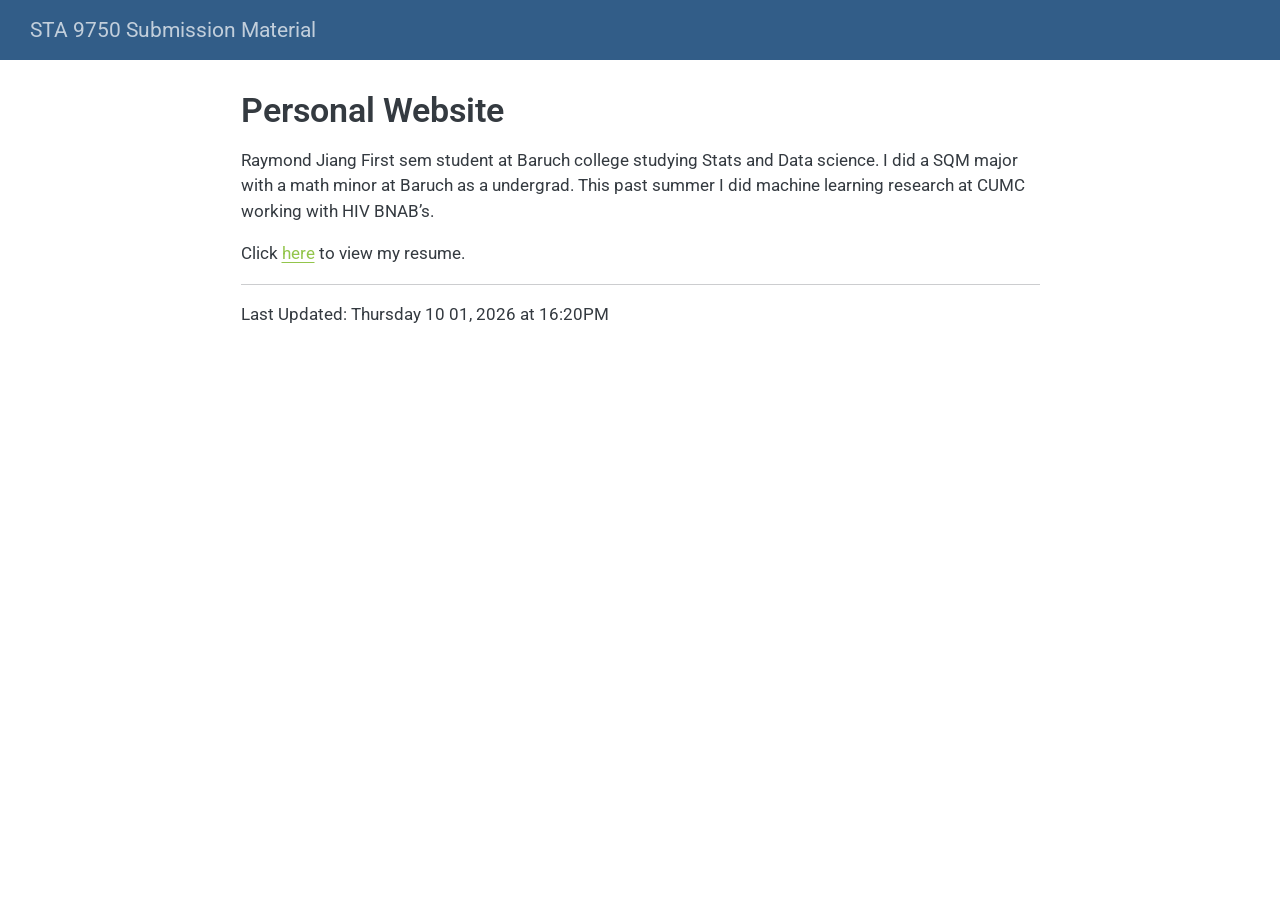
<file: docs/index.html>
<!DOCTYPE html>
<html xmlns="http://www.w3.org/1999/xhtml" lang="en" xml:lang="en"><head>

<meta charset="utf-8">
<meta name="generator" content="quarto-1.10.18">

<meta name="viewport" content="width=device-width, initial-scale=1.0, user-scalable=yes">


<title>Personal Website – STA 9750 Submission Material</title>
<style>
/* Default styles provided by pandoc.
** See https://pandoc.org/MANUAL.html#variables-for-html for config info.
*/
span.smallcaps{font-variant: small-caps;}
div.columns{display: flex; gap: 1.5em;}
div.column{flex: auto;}
@media screen {
div.columns{gap: min(4vw, 1.5em);}
div.column{overflow-x: auto;}
}
div.hanging-indent{margin-left: 1.5em; text-indent: -1.5em;}
ul.task-list{list-style: none;}
ul.task-list li input[type="checkbox"] {
  width: 0.8em;
  margin: 0 0.8em 0.2em -1em; /* quarto-specific, see https://github.com/quarto-dev/quarto-cli/issues/4556 */ 
  vertical-align: middle;
}
</style>


<script src="site_libs/quarto-nav/quarto-nav.js"></script>
<script src="site_libs/quarto-nav/headroom.min.js"></script>
<script src="site_libs/clipboard/clipboard.min.js"></script>
<script src="site_libs/quarto-search/autocomplete.umd.js"></script>
<script src="site_libs/quarto-search/fuse.min.js"></script>
<script src="site_libs/quarto-search/quarto-search.js"></script>
<meta name="quarto:offset" content="./">
<script src="site_libs/quarto-html/quarto.js" type="module"></script>
<script src="site_libs/quarto-html/tabsets/tabsets.js" type="module"></script>
<script src="site_libs/quarto-html/popper.min.js"></script>
<script src="site_libs/quarto-html/tippy.umd.min.js"></script>
<script src="site_libs/quarto-html/anchor.min.js"></script>
<link href="site_libs/quarto-html/tippy.css" rel="stylesheet">
<link href="site_libs/quarto-html/quarto-syntax-highlighting-64a204ab8560d761af7679ceaba22944.css" rel="stylesheet" id="quarto-text-highlighting-styles">
<script src="site_libs/bootstrap/bootstrap.min.js"></script>
<link href="site_libs/bootstrap/bootstrap-icons.css" rel="stylesheet">
<link href="site_libs/bootstrap/bootstrap-634794406cb6504be7fa31fa98eecb56.min.css" rel="stylesheet" append-hash="true" id="quarto-bootstrap" data-mode="light">
<script id="quarto-search-options" type="application/json">{
  "location": "navbar",
  "copy-button": false,
  "collapse-after": 3,
  "panel-placement": "end",
  "type": "overlay",
  "limit": 50,
  "keyboard-shortcut": [
    "f",
    "/",
    "s"
  ],
  "show-item-context": false,
  "language": {
    "search-no-results-text": "No results",
    "search-matching-documents-text": "matching documents",
    "search-copy-link-title": "Copy link to search",
    "search-hide-matches-text": "Hide additional matches",
    "search-more-match-text": "more match in this document",
    "search-more-matches-text": "more matches in this document",
    "search-clear-button-title": "Clear",
    "search-text-placeholder": "",
    "search-detached-cancel-button-title": "Cancel",
    "search-submit-button-title": "Submit",
    "search-label": "Search"
  }
}</script>


</head>

<body class="nav-fixed fullcontent quarto-light">

<div id="quarto-search-results"></div>
  <header id="quarto-header" class="headroom fixed-top">
    <nav class="navbar navbar-expand-lg " data-bs-theme="dark">
      <div class="navbar-container container-fluid">
      <div class="navbar-brand-container mx-auto">
    <a class="navbar-brand" href="./index.html">
    <span class="navbar-title">STA 9750 Submission Material</span>
    </a>
  </div>
        <div class="quarto-navbar-tools tools-end">
</div>
      </div> <!-- /container-fluid -->
    </nav>
</header>
<!-- content -->
<div id="quarto-content" class="quarto-container page-columns page-rows-contents page-layout-article page-navbar">
<!-- sidebar -->
<!-- margin-sidebar -->
    
<!-- main -->
<main class="content" id="quarto-document-content">

<header id="title-block-header" class="quarto-title-block default">
<div class="quarto-title">
<h1 class="title">Personal Website</h1>
</div>



<div class="quarto-title-meta">

    
  
    
  </div>
  


</header>


<p>Raymond Jiang First sem student at Baruch college studying Stats and Data science. I did a SQM major with a math minor at Baruch as a undergrad. This past summer I did machine learning research at CUMC working with HIV BNAB’s.</p>
<p>Click <a href="./Raymond_J_Resume.pdf">here</a> to view my resume.</p>
<hr>
<p>Last Updated: Thursday 10 01, 2026 at 16:20PM</p>



</main> <!-- /main -->
<script id="quarto-html-after-body" type="application/javascript">
  window.document.addEventListener("DOMContentLoaded", function (event) {
    const icon = "";
    const anchorJS = new window.AnchorJS();
    anchorJS.options = {
      placement: 'right',
      icon: icon
    };
    anchorJS.add('.anchored');
    const isCodeAnnotation = (el) => {
      for (const clz of el.classList) {
        if (clz.startsWith('code-annotation-')) {                     
          return true;
        }
      }
      return false;
    }
    const onCopySuccess = function(e) {
      // button target
      const button = e.trigger;
      // don't keep focus
      button.blur();
      // flash "checked"
      button.classList.add('code-copy-button-checked');
      var currentTitle = button.getAttribute("title");
      button.setAttribute("title", "Copied!");
      let tooltip;
      if (window.bootstrap) {
        button.setAttribute("data-bs-toggle", "tooltip");
        button.setAttribute("data-bs-placement", "left");
        button.setAttribute("data-bs-title", "Copied!");
        tooltip = new bootstrap.Tooltip(button, 
          { trigger: "manual", 
            customClass: "code-copy-button-tooltip",
            offset: [0, -8]});
        tooltip.show();    
      }
      setTimeout(function() {
        if (tooltip) {
          tooltip.hide();
          button.removeAttribute("data-bs-title");
          button.removeAttribute("data-bs-toggle");
          button.removeAttribute("data-bs-placement");
        }
        button.setAttribute("title", currentTitle);
        button.classList.remove('code-copy-button-checked');
      }, 1000);
      // clear code selection
      e.clearSelection();
    }
    const getTextToCopy = function(trigger) {
      const outerScaffold = trigger.parentElement.cloneNode(true);
      const codeEl = outerScaffold.querySelector('code');
      for (const childEl of codeEl.children) {
        if (isCodeAnnotation(childEl)) {
          childEl.remove();
        }
      }
      return codeEl.innerText;
    }
    const clipboard = new window.ClipboardJS('.code-copy-button:not([data-in-quarto-modal])', {
      text: getTextToCopy
    });
    clipboard.on('success', onCopySuccess);
    if (window.document.getElementById('quarto-embedded-source-code-modal')) {
      const clipboardModal = new window.ClipboardJS('.code-copy-button[data-in-quarto-modal]', {
        text: getTextToCopy,
        container: window.document.getElementById('quarto-embedded-source-code-modal')
      });
      clipboardModal.on('success', onCopySuccess);
    }
      var localhostRegex = new RegExp(/^(?:http|https):\/\/localhost\:?[0-9]*\//);
      var mailtoRegex = new RegExp(/^mailto:/);
        var filterRegex = new RegExp("https:\/\/rj2864\.github\.io\/STA9750-2026-FALL\/");
      var isInternal = (href) => {
          return filterRegex.test(href) || localhostRegex.test(href) || mailtoRegex.test(href);
      }
      // Inspect non-navigation links and adorn them if external
     var links = window.document.querySelectorAll('a[href]:not(.nav-link):not(.navbar-brand):not(.toc-action):not(.sidebar-link):not(.sidebar-item-toggle):not(.pagination-link):not(.no-external):not([aria-hidden]):not(.dropdown-item):not(.quarto-navigation-tool):not(.about-link)');
      for (var i=0; i<links.length; i++) {
        const link = links[i];
        if (!isInternal(link.href)) {
          // undo the damage that might have been done by quarto-nav.js in the case of
          // links that we want to consider external
          if (link.dataset.originalHref !== undefined) {
            link.href = link.dataset.originalHref;
          }
        }
      }
    function tippyHover(el, contentFn, onTriggerFn, onUntriggerFn) {
      const config = {
        allowHTML: true,
        maxWidth: 500,
        delay: 100,
        arrow: false,
        appendTo: function(el) {
            return el.parentElement;
        },
        interactive: true,
        interactiveBorder: 10,
        theme: 'quarto',
        placement: 'bottom-start',
      };
      if (contentFn) {
        config.content = contentFn;
      }
      if (onTriggerFn) {
        config.onTrigger = onTriggerFn;
      }
      if (onUntriggerFn) {
        config.onUntrigger = onUntriggerFn;
      }
      window.tippy(el, config); 
    }
    const noterefs = window.document.querySelectorAll('a[role="doc-noteref"]');
    for (var i=0; i<noterefs.length; i++) {
      const ref = noterefs[i];
      tippyHover(ref, function() {
        // use id or data attribute instead here
        let href = ref.getAttribute('data-footnote-href') || ref.getAttribute('href');
        try { href = new URL(href).hash; } catch {}
        const id = href.replace(/^#\/?/, "");
        const note = window.document.getElementById(id);
        if (note) {
          return note.innerHTML;
        } else {
          return "";
        }
      });
    }
    const xrefs = window.document.querySelectorAll('a.quarto-xref');
    const processXRef = (id, note) => {
      // Strip column container classes
      const stripColumnClz = (el) => {
        el.classList.remove("page-full", "page-columns");
        if (el.children) {
          for (const child of el.children) {
            stripColumnClz(child);
          }
        }
      }
      stripColumnClz(note)
      if (id === null || id.startsWith('sec-')) {
        // Special case sections, only their first couple elements
        const container = document.createElement("div");
        if (note.children && note.children.length > 2) {
          container.appendChild(note.children[0].cloneNode(true));
          for (let i = 1; i < note.children.length; i++) {
            const child = note.children[i];
            if (child.tagName === "P" && child.innerText === "") {
              continue;
            } else {
              container.appendChild(child.cloneNode(true));
              break;
            }
          }
          if (window.Quarto?.typesetMath) {
            window.Quarto.typesetMath(container);
          }
          return container.innerHTML
        } else {
          if (window.Quarto?.typesetMath) {
            window.Quarto.typesetMath(note);
          }
          return note.innerHTML;
        }
      } else {
        // Remove any anchor links if they are present
        const anchorLink = note.querySelector('a.anchorjs-link');
        if (anchorLink) {
          anchorLink.remove();
        }
        if (window.Quarto?.typesetMath) {
          window.Quarto.typesetMath(note);
        }
        if (note.classList.contains("callout")) {
          return note.outerHTML;
        } else {
          return note.innerHTML;
        }
      }
    }
    for (var i=0; i<xrefs.length; i++) {
      const xref = xrefs[i];
      tippyHover(xref, undefined, function(instance) {
        instance.disable();
        let url = xref.getAttribute('href');
        let hash = undefined; 
        if (url.startsWith('#')) {
          hash = url;
        } else {
          try { hash = new URL(url).hash; } catch {}
        }
        if (hash) {
          const id = hash.replace(/^#\/?/, "");
          const note = window.document.getElementById(id);
          if (note !== null) {
            try {
              const html = processXRef(id, note.cloneNode(true));
              instance.setContent(html);
            } finally {
              instance.enable();
              instance.show();
            }
          } else {
            // See if we can fetch this
            fetch(url.split('#')[0])
            .then(res => res.text())
            .then(html => {
              const parser = new DOMParser();
              const htmlDoc = parser.parseFromString(html, "text/html");
              const note = htmlDoc.getElementById(id);
              if (note !== null) {
                const html = processXRef(id, note);
                instance.setContent(html);
              } 
            }).finally(() => {
              instance.enable();
              instance.show();
            });
          }
        } else {
          // See if we can fetch a full url (with no hash to target)
          // This is a special case and we should probably do some content thinning / targeting
          fetch(url)
          .then(res => res.text())
          .then(html => {
            const parser = new DOMParser();
            const htmlDoc = parser.parseFromString(html, "text/html");
            const note = htmlDoc.querySelector('main.content');
            if (note !== null) {
              // This should only happen for chapter cross references
              // (since there is no id in the URL)
              // remove the first header
              if (note.children.length > 0 && note.children[0].tagName === "HEADER") {
                note.children[0].remove();
              }
              const html = processXRef(null, note);
              instance.setContent(html);
            } 
          }).finally(() => {
            instance.enable();
            instance.show();
          });
        }
      }, function(instance) {
      });
    }
        let selectedAnnoteEl;
        const selectorForAnnotation = ( cell, annotation) => {
          let cellAttr = 'data-code-cell="' + cell + '"';
          let lineAttr = 'data-code-annotation="' +  annotation + '"';
          const selector = 'span[' + cellAttr + '][' + lineAttr + ']';
          return selector;
        }
        const selectCodeLines = (annoteEl) => {
          const doc = window.document;
          const targetCell = annoteEl.getAttribute("data-target-cell");
          const targetAnnotation = annoteEl.getAttribute("data-target-annotation");
          const annoteSpan = window.document.querySelector(selectorForAnnotation(targetCell, targetAnnotation));
          const lines = annoteSpan.getAttribute("data-code-lines").split(",");
          const lineIds = lines.map((line) => {
            return targetCell + "-" + line;
          })
          let top = null;
          let height = null;
          let parent = null;
          if (lineIds.length > 0) {
              //compute the position of the single el (top and bottom and make a div)
              const el = window.document.getElementById(lineIds[0]);
              top = el.offsetTop;
              height = el.offsetHeight;
              parent = el.parentElement.parentElement;
            if (lineIds.length > 1) {
              const lastEl = window.document.getElementById(lineIds[lineIds.length - 1]);
              const bottom = lastEl.offsetTop + lastEl.offsetHeight;
              height = bottom - top;
            }
            if (top !== null && height !== null && parent !== null) {
              // cook up a div (if necessary) and position it 
              let div = window.document.getElementById("code-annotation-line-highlight");
              if (div === null) {
                div = window.document.createElement("div");
                div.setAttribute("id", "code-annotation-line-highlight");
                div.style.position = 'absolute';
                parent.appendChild(div);
              }
              div.style.top = top - 2 + "px";
              div.style.height = height + 4 + "px";
              div.style.left = 0;
              let gutterDiv = window.document.getElementById("code-annotation-line-highlight-gutter");
              if (gutterDiv === null) {
                gutterDiv = window.document.createElement("div");
                gutterDiv.setAttribute("id", "code-annotation-line-highlight-gutter");
                gutterDiv.style.position = 'absolute';
                const codeCell = window.document.getElementById(targetCell);
                const gutter = codeCell.querySelector('.code-annotation-gutter');
                gutter.appendChild(gutterDiv);
              }
              gutterDiv.style.top = top - 2 + "px";
              gutterDiv.style.height = height + 4 + "px";
            }
            selectedAnnoteEl = annoteEl;
          }
        };
        const unselectCodeLines = () => {
          const elementsIds = ["code-annotation-line-highlight", "code-annotation-line-highlight-gutter"];
          elementsIds.forEach((elId) => {
            const div = window.document.getElementById(elId);
            if (div) {
              div.remove();
            }
          });
          selectedAnnoteEl = undefined;
        };
          // Handle positioning of the toggle
      window.addEventListener(
        "resize",
        throttle(() => {
          elRect = undefined;
          if (selectedAnnoteEl) {
            selectCodeLines(selectedAnnoteEl);
          }
        }, 10)
      );
      function throttle(fn, ms) {
      let throttle = false;
      let timer;
        return (...args) => {
          if(!throttle) { // first call gets through
              fn.apply(this, args);
              throttle = true;
          } else { // all the others get throttled
              if(timer) clearTimeout(timer); // cancel #2
              timer = setTimeout(() => {
                fn.apply(this, args);
                timer = throttle = false;
              }, ms);
          }
        };
      }
        // Attach click handler to the DT
        const annoteDls = window.document.querySelectorAll('dt[data-target-cell]');
        for (const annoteDlNode of annoteDls) {
          annoteDlNode.addEventListener('click', (event) => {
            const clickedEl = event.target;
            if (clickedEl !== selectedAnnoteEl) {
              unselectCodeLines();
              const activeEl = window.document.querySelector('dt[data-target-cell].code-annotation-active');
              if (activeEl) {
                activeEl.classList.remove('code-annotation-active');
              }
              selectCodeLines(clickedEl);
              clickedEl.classList.add('code-annotation-active');
            } else {
              // Unselect the line
              unselectCodeLines();
              clickedEl.classList.remove('code-annotation-active');
            }
          });
        }
    const findCites = (el) => {
      const parentEl = el.parentElement;
      if (parentEl) {
        const cites = parentEl.dataset.cites;
        if (cites) {
          return {
            el,
            cites: cites.split(' ')
          };
        } else {
          return findCites(el.parentElement)
        }
      } else {
        return undefined;
      }
    };
    var bibliorefs = window.document.querySelectorAll('a[role="doc-biblioref"]');
    for (var i=0; i<bibliorefs.length; i++) {
      const ref = bibliorefs[i];
      const citeInfo = findCites(ref);
      if (citeInfo) {
        tippyHover(citeInfo.el, function() {
          var popup = window.document.createElement('div');
          citeInfo.cites.forEach(function(cite) {
            var citeDiv = window.document.createElement('div');
            citeDiv.classList.add('hanging-indent');
            citeDiv.classList.add('csl-entry');
            var biblioDiv = window.document.getElementById('ref-' + cite);
            if (biblioDiv) {
              citeDiv.innerHTML = biblioDiv.innerHTML;
            }
            popup.appendChild(citeDiv);
          });
          return popup.innerHTML;
        });
      }
    }
  });
  </script>
</div> <!-- /content -->




</body></html>
</file>
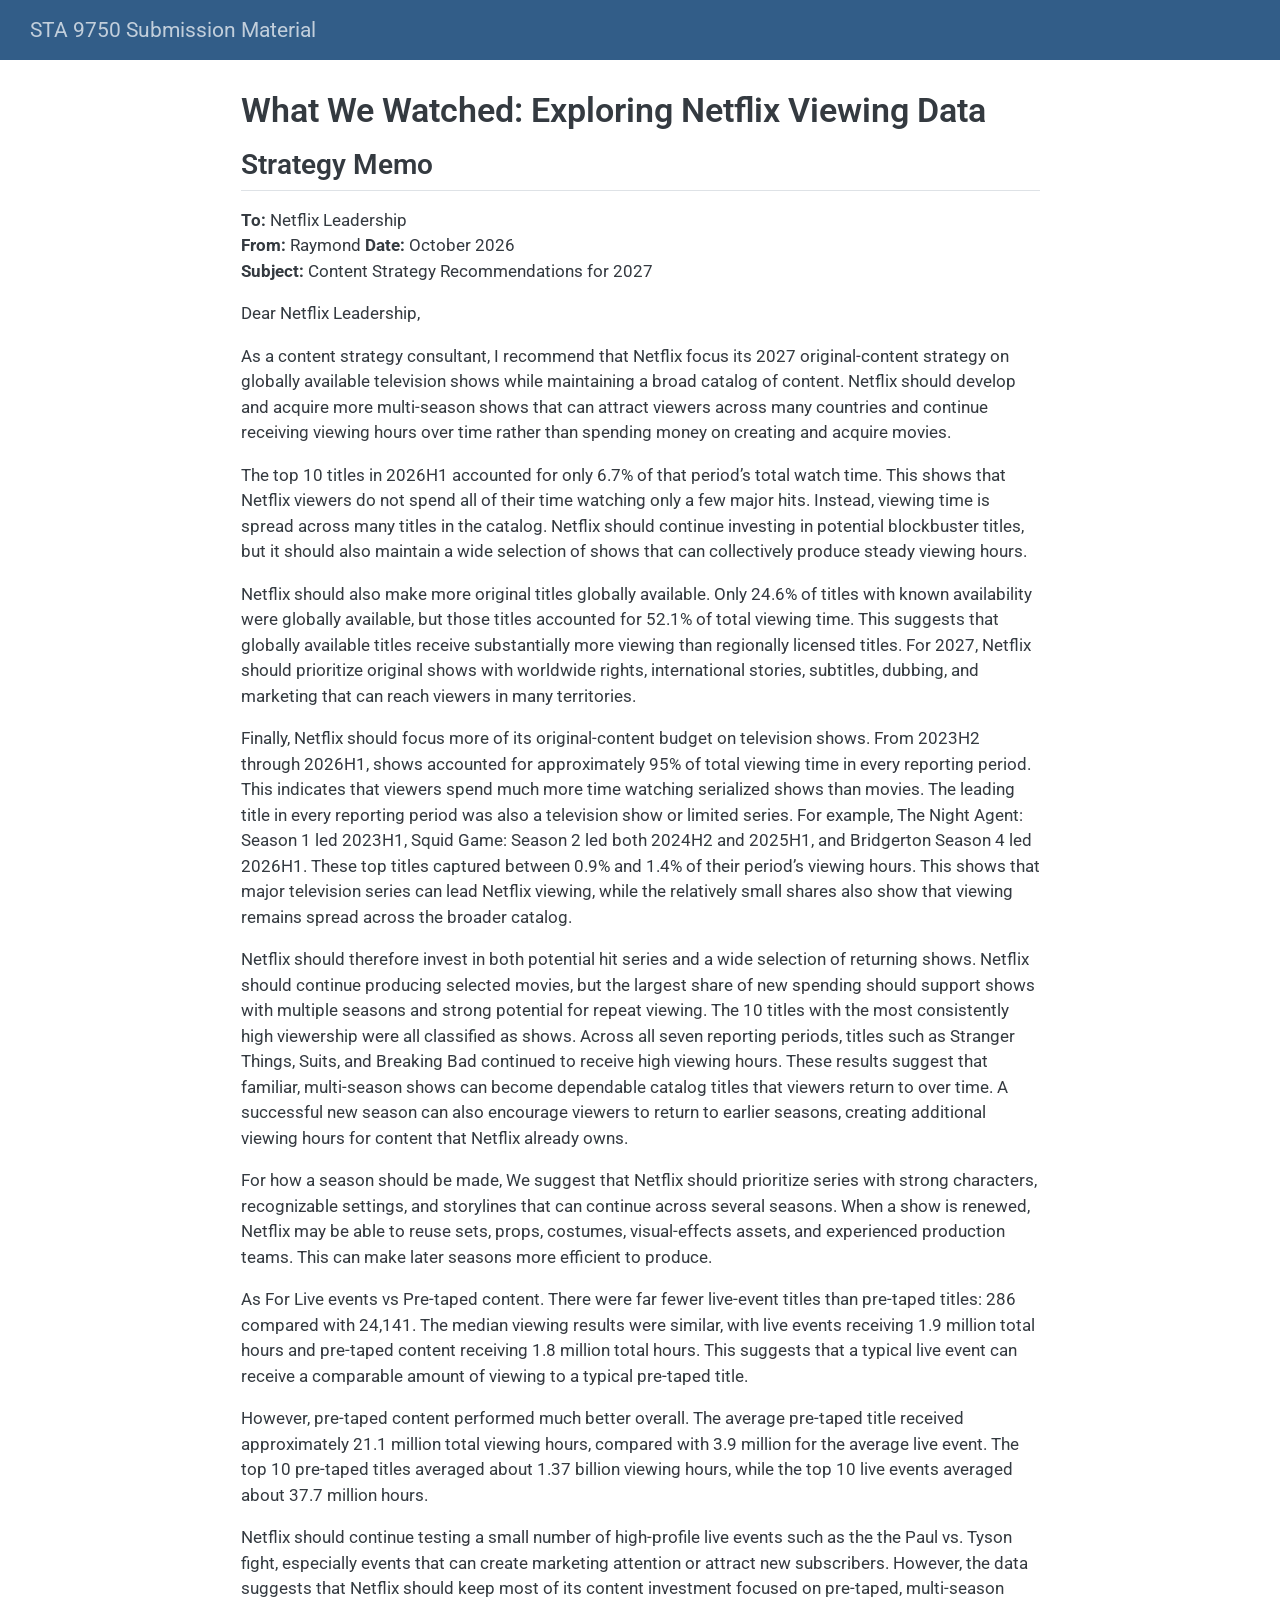
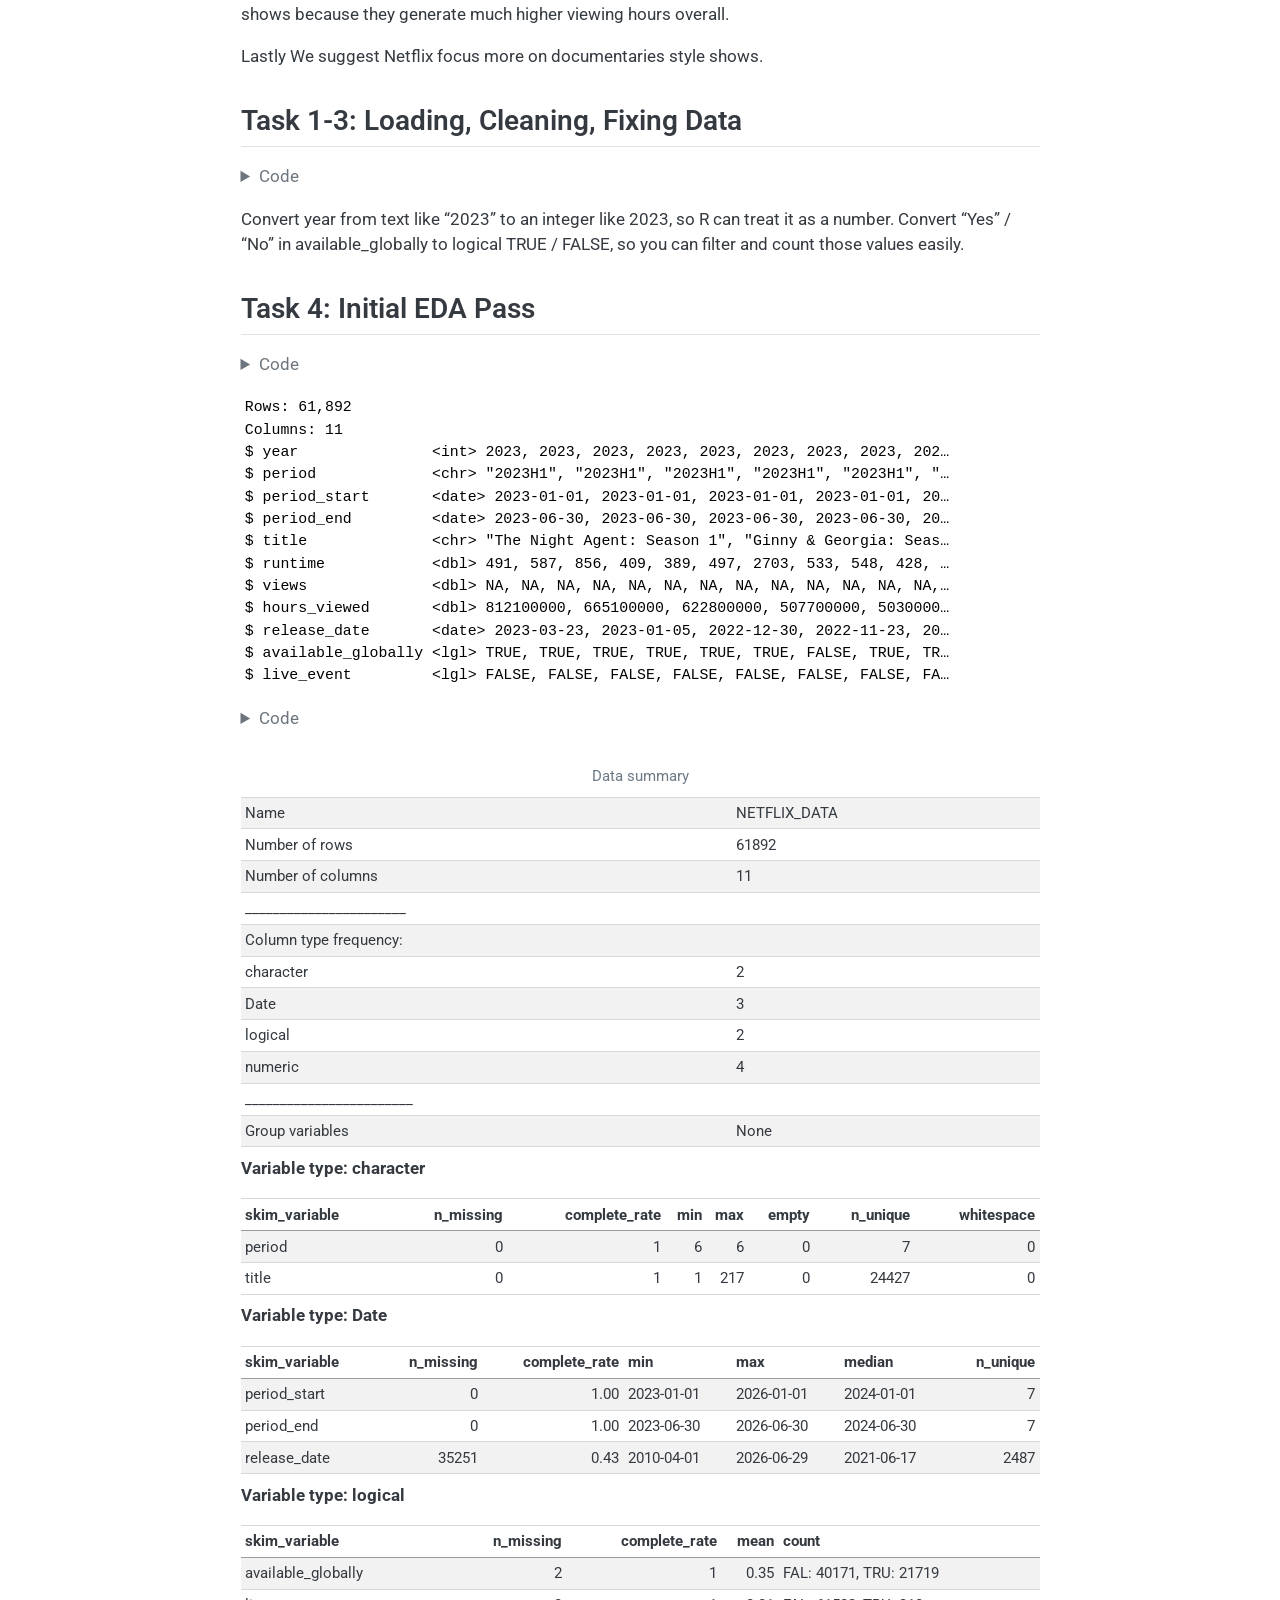
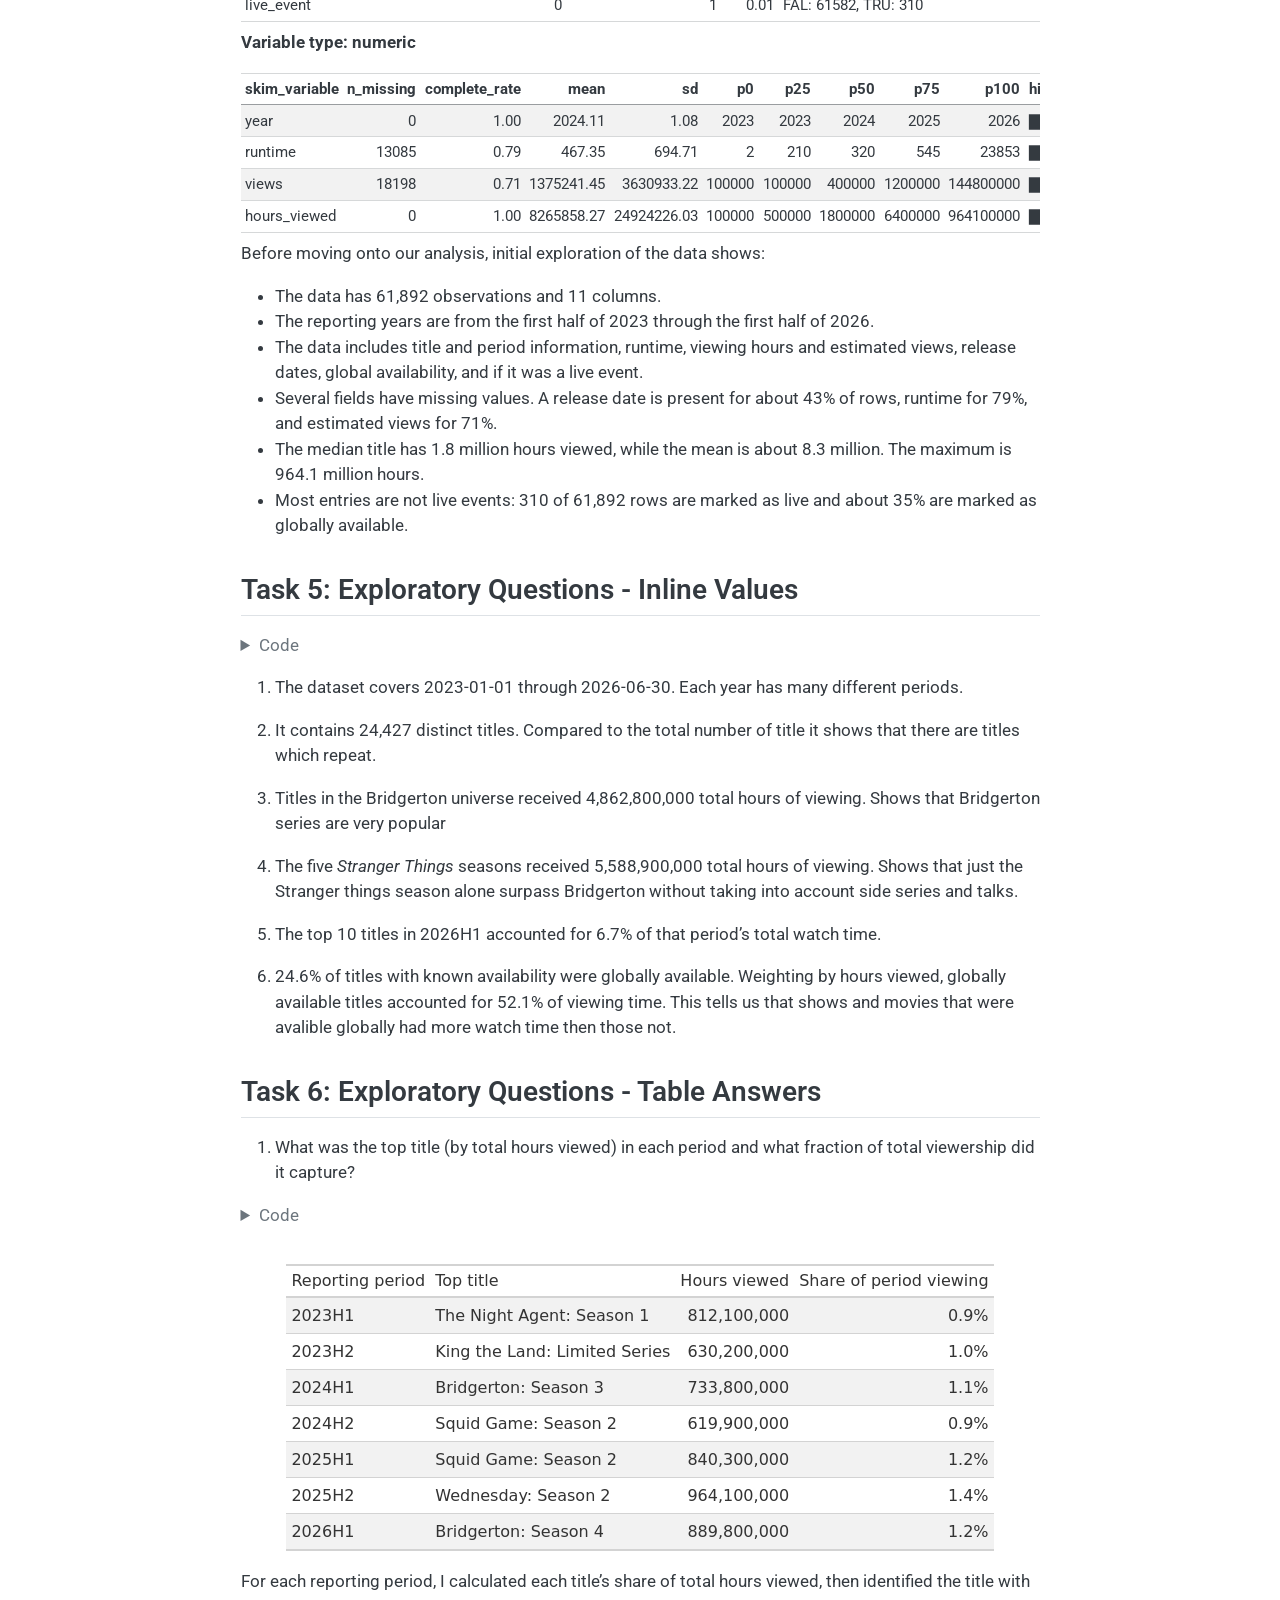
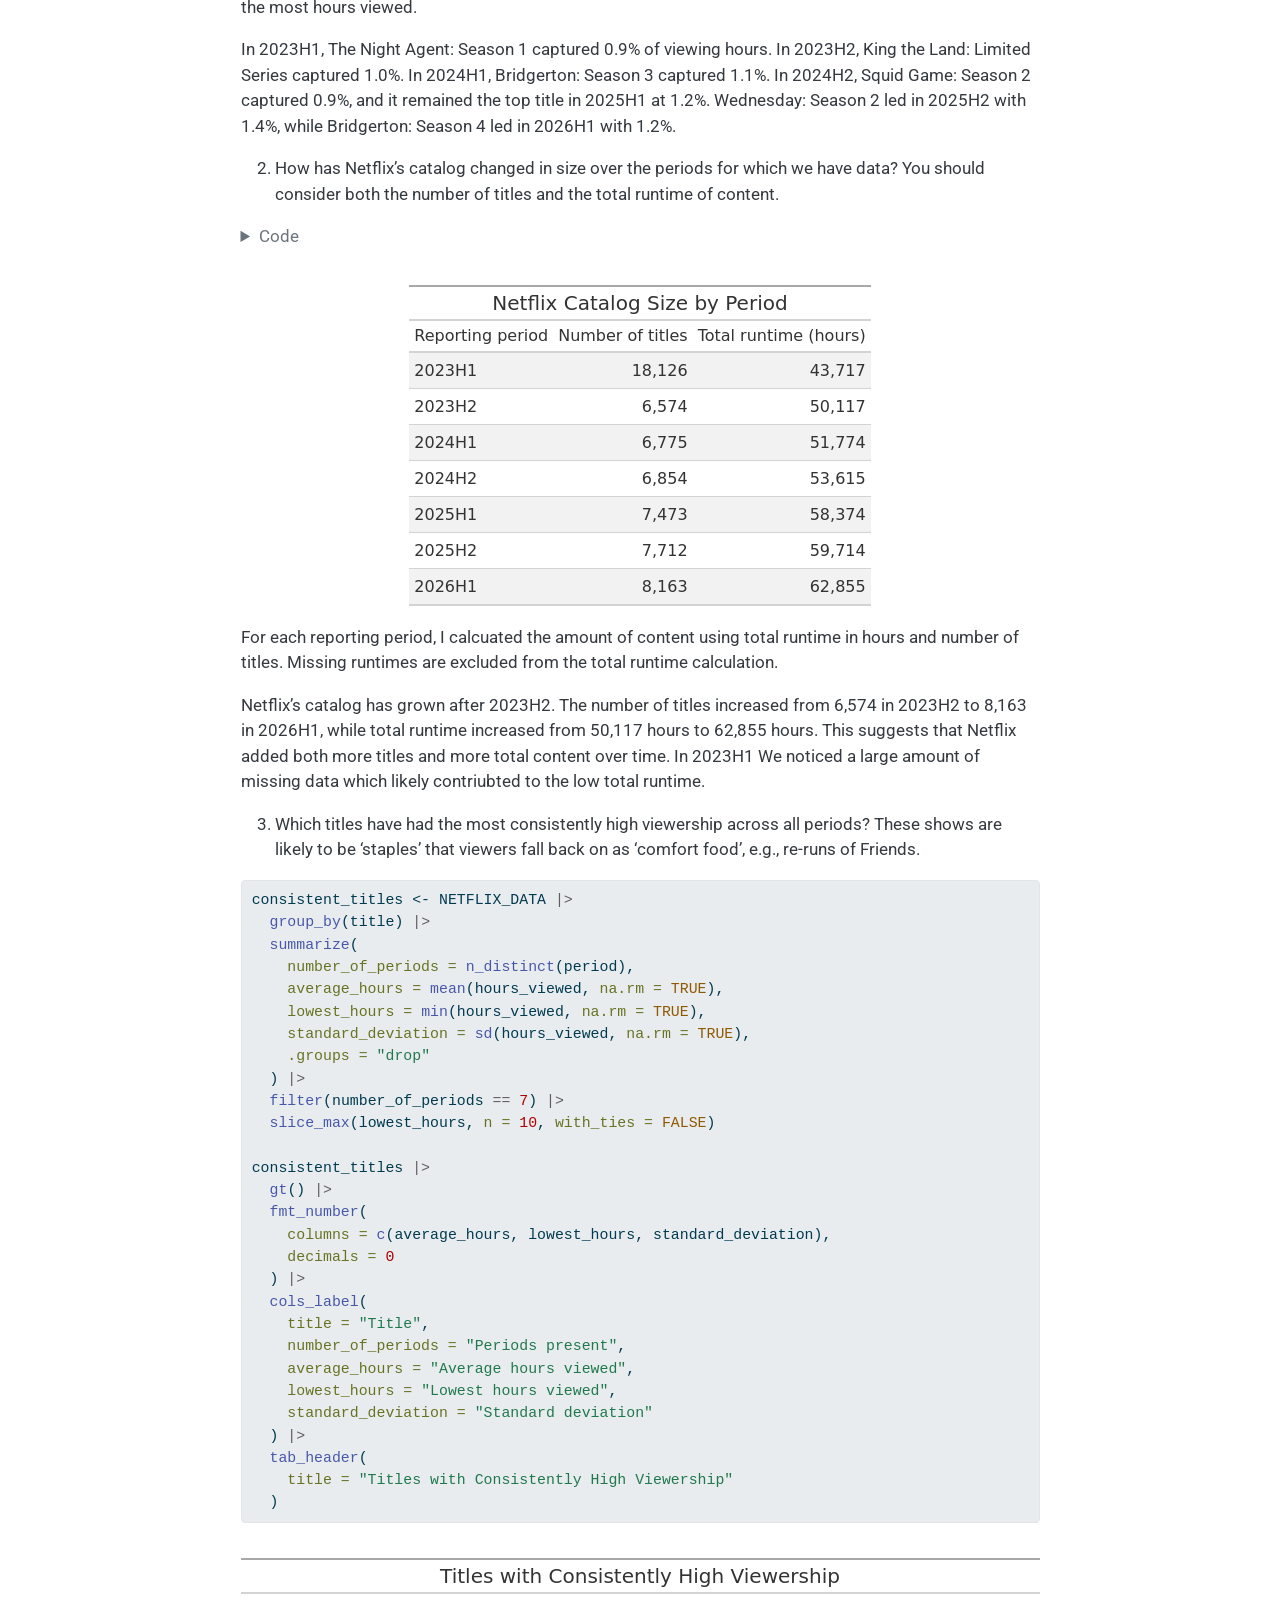
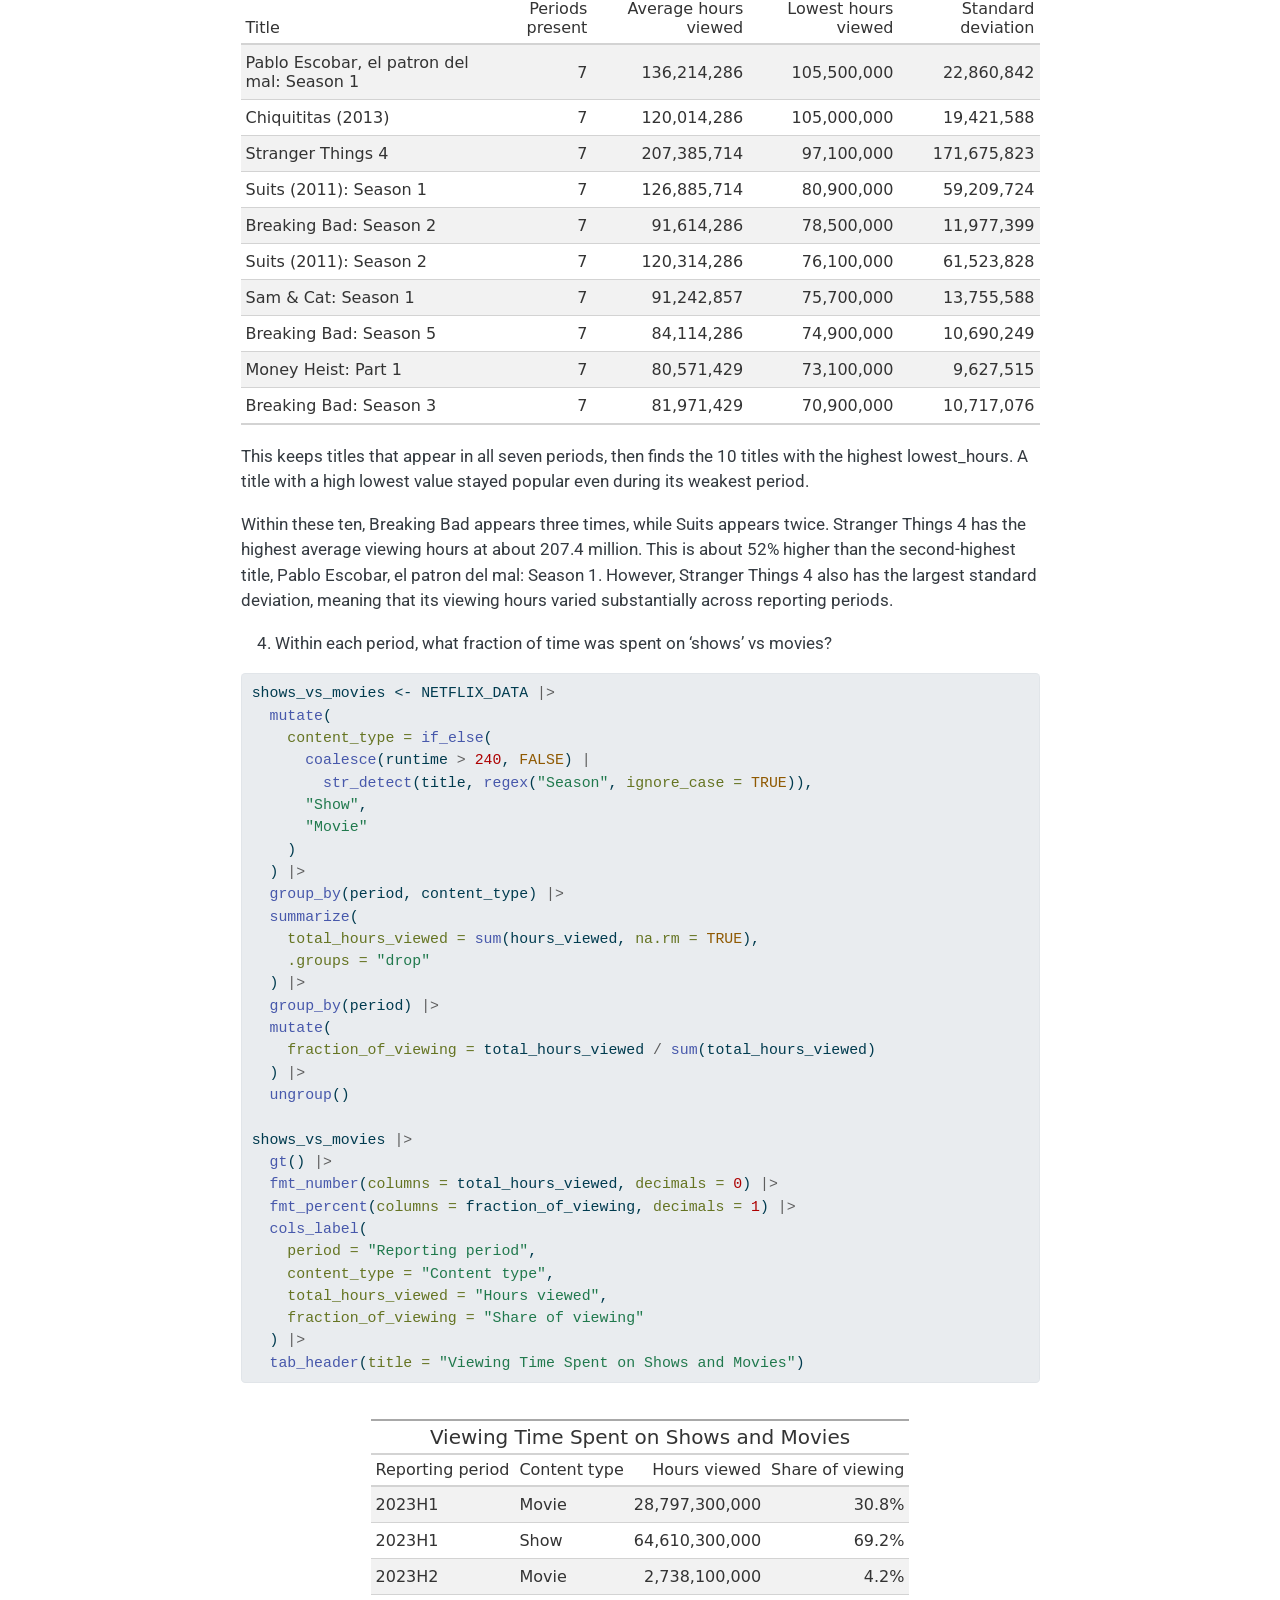
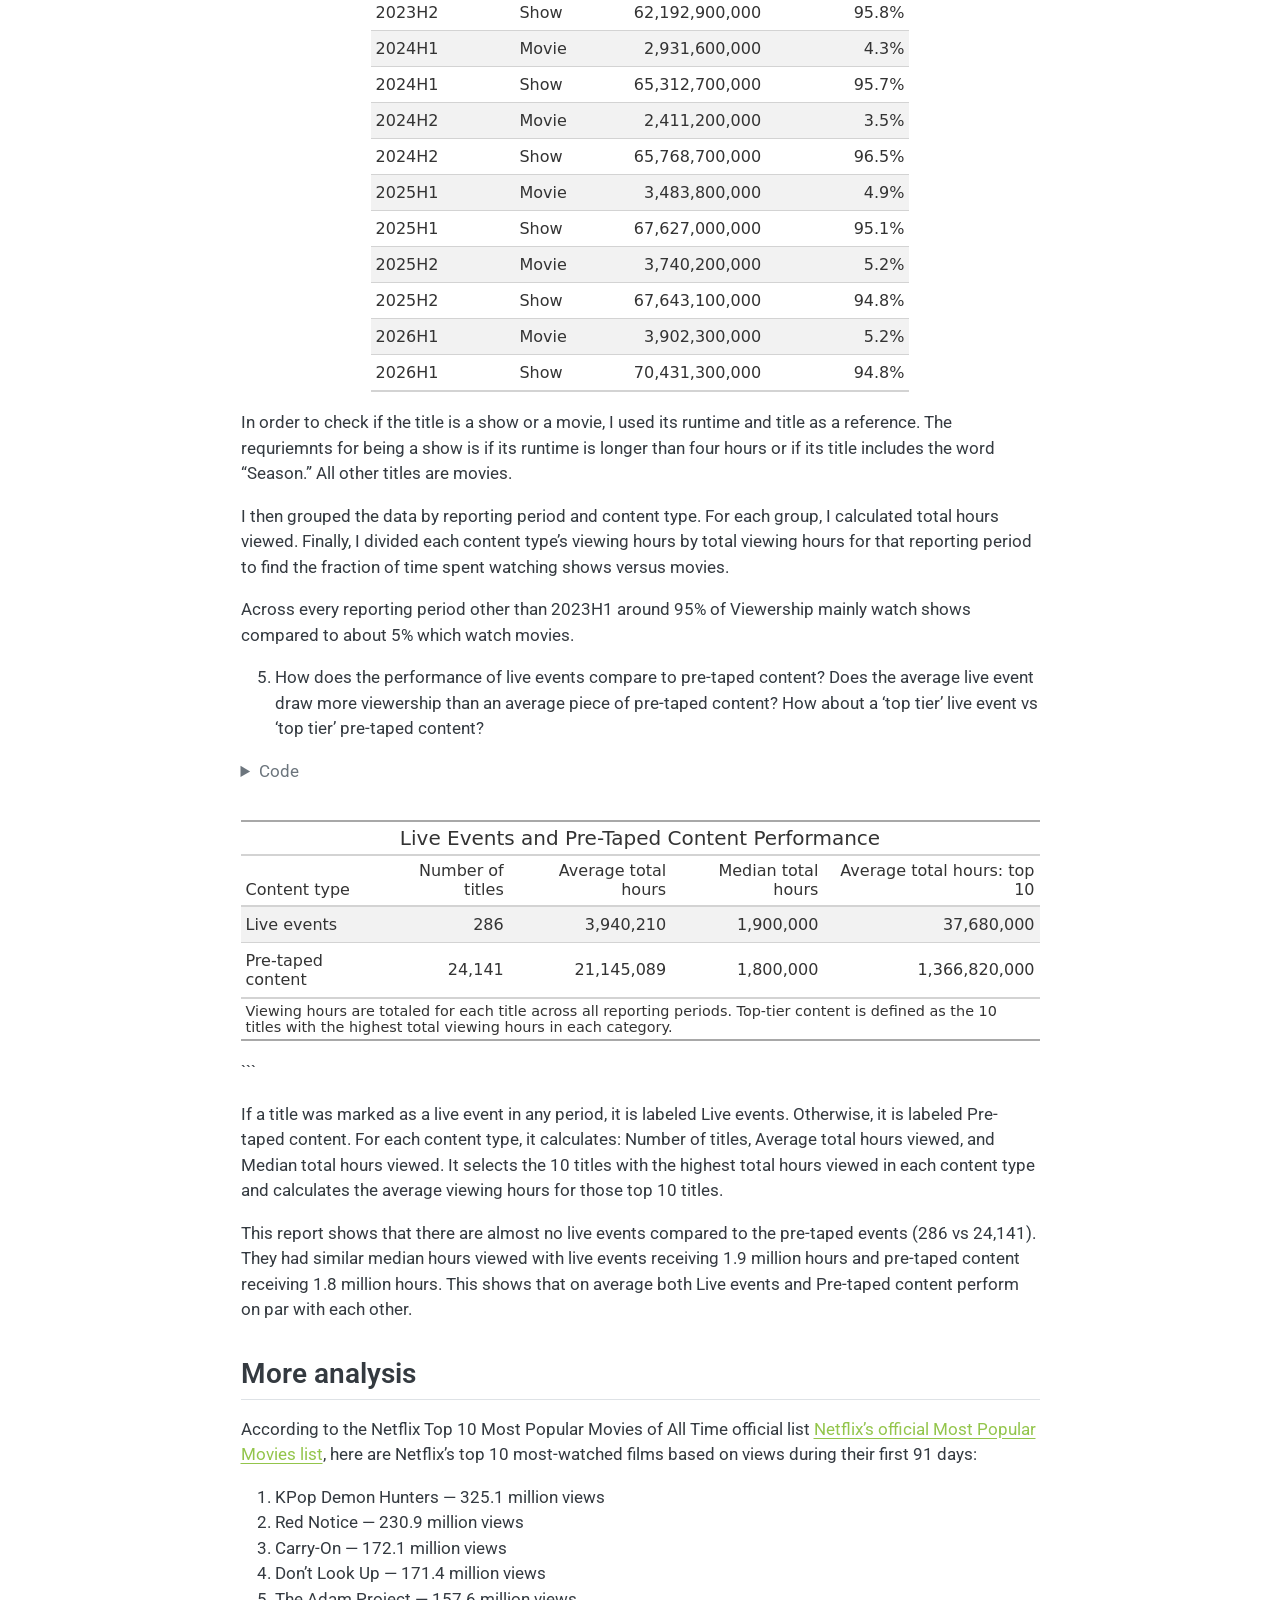
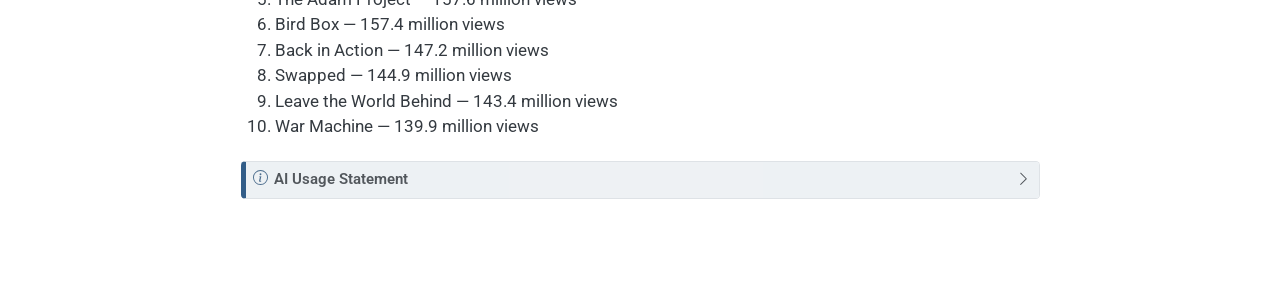
<file: docs/mp01.html>
<!DOCTYPE html>
<html xmlns="http://www.w3.org/1999/xhtml" lang="en" xml:lang="en"><head>

<meta charset="utf-8">
<meta name="generator" content="quarto-1.10.18">

<meta name="viewport" content="width=device-width, initial-scale=1.0, user-scalable=yes">


<title>What We Watched: Exploring Netflix Viewing Data – STA 9750 Submission Material</title>
<style>
/* Default styles provided by pandoc.
** See https://pandoc.org/MANUAL.html#variables-for-html for config info.
*/
span.smallcaps{font-variant: small-caps;}
div.columns{display: flex; gap: 1.5em;}
div.column{flex: auto;}
@media screen {
div.columns{gap: min(4vw, 1.5em);}
div.column{overflow-x: auto;}
}
div.hanging-indent{margin-left: 1.5em; text-indent: -1.5em;}
ul.task-list{list-style: none;}
ul.task-list li input[type="checkbox"] {
  width: 0.8em;
  margin: 0 0.8em 0.2em -1em; /* quarto-specific, see https://github.com/quarto-dev/quarto-cli/issues/4556 */ 
  vertical-align: middle;
}
/* CSS for syntax highlighting */
html { -webkit-text-size-adjust: 100%; }
pre > code.sourceCode { white-space: pre; position: relative; }
pre > code.sourceCode > span { display: inline-block; line-height: 1.25; }
pre > code.sourceCode > span:empty { height: 1.2em; }
.sourceCode { overflow: visible; }
code.sourceCode > span { color: inherit; text-decoration: inherit; }
div.sourceCode { margin: 1em 0; }
pre.sourceCode { margin: 0; }
@media screen {
div.sourceCode { overflow: auto; }
}
@media print {
pre > code.sourceCode { white-space: pre-wrap; }
pre > code.sourceCode > span { text-indent: -5em; padding-left: 5em; }
}
pre.numberSource code
  { counter-reset: source-line 0; }
pre.numberSource code > span
  { position: relative; left: -4em; counter-increment: source-line; }
pre.numberSource code > span > a:first-child::before
  { content: counter(source-line);
    position: relative; left: -1em; text-align: right; vertical-align: baseline;
    border: none; display: inline-block;
    -webkit-touch-callout: none; -webkit-user-select: none;
    -khtml-user-select: none; -moz-user-select: none;
    -ms-user-select: none; user-select: none;
    padding: 0 4px; width: 4em;
  }
pre.numberSource { margin-left: 3em;  padding-left: 4px; }
div.sourceCode
  {   }
@media screen {
pre > code.sourceCode > span > a:first-child::before { text-decoration: underline; }
}
</style>


<script src="site_libs/quarto-nav/quarto-nav.js"></script>
<script src="site_libs/quarto-nav/headroom.min.js"></script>
<script src="site_libs/clipboard/clipboard.min.js"></script>
<script src="site_libs/quarto-search/autocomplete.umd.js"></script>
<script src="site_libs/quarto-search/fuse.min.js"></script>
<script src="site_libs/quarto-search/quarto-search.js"></script>
<meta name="quarto:offset" content="./">
<script src="site_libs/quarto-html/quarto.js" type="module"></script>
<script src="site_libs/quarto-html/tabsets/tabsets.js" type="module"></script>
<script src="site_libs/quarto-html/popper.min.js"></script>
<script src="site_libs/quarto-html/tippy.umd.min.js"></script>
<script src="site_libs/quarto-html/anchor.min.js"></script>
<link href="site_libs/quarto-html/tippy.css" rel="stylesheet">
<link href="site_libs/quarto-html/quarto-syntax-highlighting-64a204ab8560d761af7679ceaba22944.css" rel="stylesheet" id="quarto-text-highlighting-styles">
<script src="site_libs/bootstrap/bootstrap.min.js"></script>
<link href="site_libs/bootstrap/bootstrap-icons.css" rel="stylesheet">
<link href="site_libs/bootstrap/bootstrap-634794406cb6504be7fa31fa98eecb56.min.css" rel="stylesheet" append-hash="true" id="quarto-bootstrap" data-mode="light">
<script id="quarto-search-options" type="application/json">{
  "location": "navbar",
  "copy-button": false,
  "collapse-after": 3,
  "panel-placement": "end",
  "type": "overlay",
  "limit": 50,
  "keyboard-shortcut": [
    "f",
    "/",
    "s"
  ],
  "show-item-context": false,
  "language": {
    "search-no-results-text": "No results",
    "search-matching-documents-text": "matching documents",
    "search-copy-link-title": "Copy link to search",
    "search-hide-matches-text": "Hide additional matches",
    "search-more-match-text": "more match in this document",
    "search-more-matches-text": "more matches in this document",
    "search-clear-button-title": "Clear",
    "search-text-placeholder": "",
    "search-detached-cancel-button-title": "Cancel",
    "search-submit-button-title": "Submit",
    "search-label": "Search"
  }
}</script>


</head>

<body class="nav-fixed fullcontent quarto-light">

<div id="quarto-search-results"></div>
  <header id="quarto-header" class="headroom fixed-top">
    <nav class="navbar navbar-expand-lg " data-bs-theme="dark">
      <div class="navbar-container container-fluid">
      <div class="navbar-brand-container mx-auto">
    <a class="navbar-brand" href="./index.html">
    <span class="navbar-title">STA 9750 Submission Material</span>
    </a>
  </div>
        <div class="quarto-navbar-tools tools-end">
</div>
      </div> <!-- /container-fluid -->
    </nav>
</header>
<!-- content -->
<div id="quarto-content" class="quarto-container page-columns page-rows-contents page-layout-article page-navbar">
<!-- sidebar -->
<!-- margin-sidebar -->
    
<!-- main -->
<main class="content" id="quarto-document-content">

<header id="title-block-header" class="quarto-title-block default">
<div class="quarto-title">
<h1 class="title">What We Watched: Exploring Netflix Viewing Data</h1>
</div>



<div class="quarto-title-meta">

    
  
    
  </div>
  


</header>


<section id="strategy-memo" class="level2">
<h2 class="anchored" data-anchor-id="strategy-memo">Strategy Memo</h2>
<p><strong>To:</strong> Netflix Leadership<br>
<strong>From:</strong> Raymond <strong>Date:</strong> October 2026<br>
<strong>Subject:</strong> Content Strategy Recommendations for 2027</p>
<p>Dear Netflix Leadership,</p>
<p>As a content strategy consultant, I recommend that Netflix focus its 2027 original-content strategy on globally available television shows while maintaining a broad catalog of content. Netflix should develop and acquire more multi-season shows that can attract viewers across many countries and continue receiving viewing hours over time rather than spending money on creating and acquire movies.</p>
<p>The top 10 titles in 2026H1 accounted for only 6.7% of that period’s total watch time. This shows that Netflix viewers do not spend all of their time watching only a few major hits. Instead, viewing time is spread across many titles in the catalog. Netflix should continue investing in potential blockbuster titles, but it should also maintain a wide selection of shows that can collectively produce steady viewing hours.</p>
<p>Netflix should also make more original titles globally available. Only 24.6% of titles with known availability were globally available, but those titles accounted for 52.1% of total viewing time. This suggests that globally available titles receive substantially more viewing than regionally licensed titles. For 2027, Netflix should prioritize original shows with worldwide rights, international stories, subtitles, dubbing, and marketing that can reach viewers in many territories.</p>
<p>Finally, Netflix should focus more of its original-content budget on television shows. From 2023H2 through 2026H1, shows accounted for approximately 95% of total viewing time in every reporting period. This indicates that viewers spend much more time watching serialized shows than movies. The leading title in every reporting period was also a television show or limited series. For example, The Night Agent: Season 1 led 2023H1, Squid Game: Season 2 led both 2024H2 and 2025H1, and Bridgerton Season 4 led 2026H1. These top titles captured between 0.9% and 1.4% of their period’s viewing hours. This shows that major television series can lead Netflix viewing, while the relatively small shares also show that viewing remains spread across the broader catalog.</p>
<p>Netflix should therefore invest in both potential hit series and a wide selection of returning shows. Netflix should continue producing selected movies, but the largest share of new spending should support shows with multiple seasons and strong potential for repeat viewing. The 10 titles with the most consistently high viewership were all classified as shows. Across all seven reporting periods, titles such as Stranger Things, Suits, and Breaking Bad continued to receive high viewing hours. These results suggest that familiar, multi-season shows can become dependable catalog titles that viewers return to over time. A successful new season can also encourage viewers to return to earlier seasons, creating additional viewing hours for content that Netflix already owns.</p>
<p>For how a season should be made, We suggest that Netflix should prioritize series with strong characters, recognizable settings, and storylines that can continue across several seasons. When a show is renewed, Netflix may be able to reuse sets, props, costumes, visual-effects assets, and experienced production teams. This can make later seasons more efficient to produce.</p>
<p>As For Live events vs Pre-taped content. There were far fewer live-event titles than pre-taped titles: 286 compared with 24,141. The median viewing results were similar, with live events receiving 1.9 million total hours and pre-taped content receiving 1.8 million total hours. This suggests that a typical live event can receive a comparable amount of viewing to a typical pre-taped title.</p>
<p>However, pre-taped content performed much better overall. The average pre-taped title received approximately 21.1 million total viewing hours, compared with 3.9 million for the average live event. The top 10 pre-taped titles averaged about 1.37 billion viewing hours, while the top 10 live events averaged about 37.7 million hours.</p>
<p>Netflix should continue testing a small number of high-profile live events such as the the Paul vs.&nbsp;Tyson fight, especially events that can create marketing attention or attract new subscribers. However, the data suggests that Netflix should keep most of its content investment focused on pre-taped, multi-season shows because they generate much higher viewing hours overall.</p>
<p>Lastly We suggest Netflix focus more on documentaries style shows.</p>
</section>
<section id="task-1-3-loading-cleaning-fixing-data" class="level2">
<h2 class="anchored" data-anchor-id="task-1-3-loading-cleaning-fixing-data">Task 1-3: Loading, Cleaning, Fixing Data</h2>
<div class="cell">
<details class="code-fold">
<summary>Code</summary>
<div class="code-copy-outer-scaffold"><div class="sourceCode cell-code" id="cb1"><pre class="sourceCode r code-with-copy"><code class="sourceCode r"><span id="cb1-1"><a href="#cb1-1" aria-hidden="true" tabindex="-1"></a><span class="co">#' Acquire Netflix What We Watched Reports</span></span>
<span id="cb1-2"><a href="#cb1-2" aria-hidden="true" tabindex="-1"></a><span class="co">#' </span></span>
<span id="cb1-3"><a href="#cb1-3" aria-hidden="true" tabindex="-1"></a><span class="co">#' This function will acquire and standardize all data for MP#01</span></span>
<span id="cb1-4"><a href="#cb1-4" aria-hidden="true" tabindex="-1"></a><span class="co">#' from Netflix. Because Netflix hosts the data files behind a CDN, we</span></span>
<span id="cb1-5"><a href="#cb1-5" aria-hidden="true" tabindex="-1"></a><span class="co">#' are accessing the release pages and automatically extracting links to the</span></span>
<span id="cb1-6"><a href="#cb1-6" aria-hidden="true" tabindex="-1"></a><span class="co">#' relevant files (with CDN hash). </span></span>
<span id="cb1-7"><a href="#cb1-7" aria-hidden="true" tabindex="-1"></a><span class="co">#' </span></span>
<span id="cb1-8"><a href="#cb1-8" aria-hidden="true" tabindex="-1"></a><span class="co">#' After import, files are stacked vertically and some basic cleaning is</span></span>
<span id="cb1-9"><a href="#cb1-9" aria-hidden="true" tabindex="-1"></a><span class="co">#' performed. </span></span>
<span id="cb1-10"><a href="#cb1-10" aria-hidden="true" tabindex="-1"></a>load_netflix_data <span class="ot">&lt;-</span> <span class="cf">function</span>(){</span>
<span id="cb1-11"><a href="#cb1-11" aria-hidden="true" tabindex="-1"></a>  <span class="co"># Note to students: Make sure you have installed the tidyverse and fs packages</span></span>
<span id="cb1-12"><a href="#cb1-12" aria-hidden="true" tabindex="-1"></a>  <span class="co">#                   before beginning this assignment. If you aren't sure,</span></span>
<span id="cb1-13"><a href="#cb1-13" aria-hidden="true" tabindex="-1"></a>  <span class="co">#                   simply run `library(tidyverse)` at your R Console and, if</span></span>
<span id="cb1-14"><a href="#cb1-14" aria-hidden="true" tabindex="-1"></a>  <span class="co">#                   you don't see an error message, `tidyverse` has been </span></span>
<span id="cb1-15"><a href="#cb1-15" aria-hidden="true" tabindex="-1"></a>  <span class="co">#                   installed. (Same for `fs`) If you still need to install</span></span>
<span id="cb1-16"><a href="#cb1-16" aria-hidden="true" tabindex="-1"></a>  <span class="co">#                   either package, use the `install.packages` function as </span></span>
<span id="cb1-17"><a href="#cb1-17" aria-hidden="true" tabindex="-1"></a>  <span class="co">#                   demonstrated in class.</span></span>
<span id="cb1-18"><a href="#cb1-18" aria-hidden="true" tabindex="-1"></a>  <span class="fu">library</span>(gt)</span>
<span id="cb1-19"><a href="#cb1-19" aria-hidden="true" tabindex="-1"></a>  <span class="fu">library</span>(skimr)</span>
<span id="cb1-20"><a href="#cb1-20" aria-hidden="true" tabindex="-1"></a>  <span class="fu">library</span>(tidyverse)</span>
<span id="cb1-21"><a href="#cb1-21" aria-hidden="true" tabindex="-1"></a>  <span class="fu">library</span>(rvest)</span>
<span id="cb1-22"><a href="#cb1-22" aria-hidden="true" tabindex="-1"></a>  <span class="fu">library</span>(readxl)</span>
<span id="cb1-23"><a href="#cb1-23" aria-hidden="true" tabindex="-1"></a>  <span class="fu">library</span>(fs)</span>
<span id="cb1-24"><a href="#cb1-24" aria-hidden="true" tabindex="-1"></a>  </span>
<span id="cb1-25"><a href="#cb1-25" aria-hidden="true" tabindex="-1"></a>  data_dir <span class="ot">&lt;-</span> <span class="fu">path</span>(<span class="st">"data"</span>, <span class="st">"mp01"</span>)</span>
<span id="cb1-26"><a href="#cb1-26" aria-hidden="true" tabindex="-1"></a>    </span>
<span id="cb1-27"><a href="#cb1-27" aria-hidden="true" tabindex="-1"></a>  <span class="cf">if</span>(<span class="sc">!</span><span class="fu">dir_exists</span>(data_dir)){</span>
<span id="cb1-28"><a href="#cb1-28" aria-hidden="true" tabindex="-1"></a>    <span class="fu">dir_create</span>(data_dir, <span class="at">showWarnings=</span><span class="cn">FALSE</span>, <span class="at">recurse=</span><span class="cn">TRUE</span>)</span>
<span id="cb1-29"><a href="#cb1-29" aria-hidden="true" tabindex="-1"></a>  }</span>
<span id="cb1-30"><a href="#cb1-30" aria-hidden="true" tabindex="-1"></a>  </span>
<span id="cb1-31"><a href="#cb1-31" aria-hidden="true" tabindex="-1"></a>  NETFLIX_URLS <span class="ot">&lt;-</span> <span class="fu">list</span>(</span>
<span id="cb1-32"><a href="#cb1-32" aria-hidden="true" tabindex="-1"></a>    <span class="st">`</span><span class="at">2023H1</span><span class="st">`</span> <span class="ot">=</span> <span class="st">"https://about.netflix.com/news/what-we-watched-a-netflix-engagement-report"</span>,</span>
<span id="cb1-33"><a href="#cb1-33" aria-hidden="true" tabindex="-1"></a>    <span class="st">`</span><span class="at">2023H2</span><span class="st">`</span> <span class="ot">=</span> <span class="st">"https://about.netflix.com/news/what-we-watched-the-second-half-of-2023"</span>,</span>
<span id="cb1-34"><a href="#cb1-34" aria-hidden="true" tabindex="-1"></a>    <span class="st">`</span><span class="at">2024H1</span><span class="st">`</span> <span class="ot">=</span> <span class="st">"https://about.netflix.com/news/what-we-watched-the-first-half-of-2024"</span>,</span>
<span id="cb1-35"><a href="#cb1-35" aria-hidden="true" tabindex="-1"></a>    <span class="st">`</span><span class="at">2024H2</span><span class="st">`</span> <span class="ot">=</span> <span class="st">"https://about.netflix.com/news/what-we-watched-the-second-half-of-2024"</span>,</span>
<span id="cb1-36"><a href="#cb1-36" aria-hidden="true" tabindex="-1"></a>    <span class="st">`</span><span class="at">2025H1</span><span class="st">`</span> <span class="ot">=</span> <span class="st">"https://about.netflix.com/news/what-we-watched-the-first-half-of-2025"</span>,</span>
<span id="cb1-37"><a href="#cb1-37" aria-hidden="true" tabindex="-1"></a>    <span class="st">`</span><span class="at">2025H2</span><span class="st">`</span> <span class="ot">=</span> <span class="st">"https://about.netflix.com/news/what-we-watched-the-second-half-of-2025"</span>,</span>
<span id="cb1-38"><a href="#cb1-38" aria-hidden="true" tabindex="-1"></a>    <span class="st">`</span><span class="at">2026H1</span><span class="st">`</span> <span class="ot">=</span> <span class="st">"https://about.netflix.com/news/what-we-watched-the-first-half-of-2026"</span></span>
<span id="cb1-39"><a href="#cb1-39" aria-hidden="true" tabindex="-1"></a>  )</span>
<span id="cb1-40"><a href="#cb1-40" aria-hidden="true" tabindex="-1"></a>  </span>
<span id="cb1-41"><a href="#cb1-41" aria-hidden="true" tabindex="-1"></a>  download_if_needed <span class="ot">&lt;-</span> <span class="cf">function</span>(url, local){</span>
<span id="cb1-42"><a href="#cb1-42" aria-hidden="true" tabindex="-1"></a>    <span class="cf">if</span>(<span class="sc">!</span><span class="fu">file_exists</span>(local)){</span>
<span id="cb1-43"><a href="#cb1-43" aria-hidden="true" tabindex="-1"></a>      <span class="fu">download.file</span>(url, local, <span class="at">quiet =</span> <span class="cn">TRUE</span>, <span class="at">mode =</span> <span class="st">"wb"</span>)</span>
<span id="cb1-44"><a href="#cb1-44" aria-hidden="true" tabindex="-1"></a>    }</span>
<span id="cb1-45"><a href="#cb1-45" aria-hidden="true" tabindex="-1"></a>    </span>
<span id="cb1-46"><a href="#cb1-46" aria-hidden="true" tabindex="-1"></a>    <span class="fu">return</span>(local)</span>
<span id="cb1-47"><a href="#cb1-47" aria-hidden="true" tabindex="-1"></a>  }</span>
<span id="cb1-48"><a href="#cb1-48" aria-hidden="true" tabindex="-1"></a>    </span>
<span id="cb1-49"><a href="#cb1-49" aria-hidden="true" tabindex="-1"></a>  NETFLIX_URLS <span class="sc">|&gt;</span> </span>
<span id="cb1-50"><a href="#cb1-50" aria-hidden="true" tabindex="-1"></a>    <span class="fu">map</span>(read_html) <span class="sc">|&gt;</span> </span>
<span id="cb1-51"><a href="#cb1-51" aria-hidden="true" tabindex="-1"></a>    <span class="fu">map</span>(html_element, <span class="at">xpath =</span> <span class="st">"//a[contains(@href, '.xlsx')]"</span>) <span class="sc">|&gt;</span> </span>
<span id="cb1-52"><a href="#cb1-52" aria-hidden="true" tabindex="-1"></a>    <span class="fu">map_chr</span>(html_attr, <span class="st">"href"</span>) <span class="sc">|&gt;</span> </span>
<span id="cb1-53"><a href="#cb1-53" aria-hidden="true" tabindex="-1"></a>    <span class="fu">enframe</span>(<span class="st">"period"</span>, <span class="st">"url"</span>) <span class="sc">|&gt;</span> </span>
<span id="cb1-54"><a href="#cb1-54" aria-hidden="true" tabindex="-1"></a>   <span class="fu">mutate</span>(<span class="at">path =</span> <span class="fu">path</span>(data_dir, <span class="fu">paste0</span>(period, <span class="st">".xlsx"</span>)), </span>
<span id="cb1-55"><a href="#cb1-55" aria-hidden="true" tabindex="-1"></a>          <span class="at">path =</span> <span class="fu">map2</span>(url, path, download_if_needed), </span>
<span id="cb1-56"><a href="#cb1-56" aria-hidden="true" tabindex="-1"></a>          <span class="at">data =</span> <span class="fu">map</span>(path, read_excel, <span class="at">skip=</span><span class="dv">3</span>, <span class="at">na=</span><span class="st">"*"</span>), </span>
<span id="cb1-57"><a href="#cb1-57" aria-hidden="true" tabindex="-1"></a>          <span class="at">data =</span> <span class="fu">map</span>(data, \(x) x <span class="sc">|&gt;</span> <span class="fu">mutate</span>(<span class="st">`</span><span class="at">Release Date</span><span class="st">`</span> <span class="ot">=</span> <span class="fu">as.Date</span>(<span class="st">`</span><span class="at">Release Date</span><span class="st">`</span>)))) <span class="sc">|&gt;</span></span>
<span id="cb1-58"><a href="#cb1-58" aria-hidden="true" tabindex="-1"></a>    <span class="fu">unnest</span>(data) <span class="sc">|&gt;</span> </span>
<span id="cb1-59"><a href="#cb1-59" aria-hidden="true" tabindex="-1"></a>    <span class="fu">select</span>(<span class="sc">-</span>url, <span class="sc">-</span>path) <span class="sc">|&gt;</span> </span>
<span id="cb1-60"><a href="#cb1-60" aria-hidden="true" tabindex="-1"></a>    <span class="fu">mutate</span>(<span class="at">year=</span><span class="fu">str_sub</span>(period, <span class="dv">1</span>, <span class="dv">4</span>), </span>
<span id="cb1-61"><a href="#cb1-61" aria-hidden="true" tabindex="-1"></a>           <span class="at">half=</span><span class="fu">str_sub</span>(period, <span class="at">start=</span><span class="dv">6</span>), </span>
<span id="cb1-62"><a href="#cb1-62" aria-hidden="true" tabindex="-1"></a>           <span class="at">period_start =</span> <span class="fu">make_date</span>(year, <span class="fu">if_else</span>(half<span class="sc">==</span><span class="dv">1</span>, <span class="dv">1</span>, <span class="dv">7</span>), <span class="dv">1</span>), </span>
<span id="cb1-63"><a href="#cb1-63" aria-hidden="true" tabindex="-1"></a>           <span class="at">period_end =</span> <span class="fu">make_date</span>(year, <span class="fu">if_else</span>(half<span class="sc">==</span><span class="dv">1</span>, <span class="dv">6</span>, <span class="dv">12</span>), <span class="fu">if_else</span>(half<span class="sc">==</span><span class="dv">1</span>, <span class="dv">30</span>, <span class="dv">31</span>))) <span class="sc">|&gt;</span> </span>
<span id="cb1-64"><a href="#cb1-64" aria-hidden="true" tabindex="-1"></a>    <span class="fu">filter</span>(<span class="sc">!</span><span class="fu">is.na</span>(<span class="st">`</span><span class="at">Hours Viewed</span><span class="st">`</span>)) <span class="sc">|&gt;</span> </span>
<span id="cb1-65"><a href="#cb1-65" aria-hidden="true" tabindex="-1"></a>    <span class="fu">mutate</span>(<span class="at">live_event =</span> <span class="sc">!</span><span class="fu">is.na</span>(Runtime) <span class="sc">&amp;</span> <span class="fu">str_detect</span>(Runtime, <span class="st">"</span><span class="sc">\\</span><span class="st">d+:</span><span class="sc">\\</span><span class="st">d+</span><span class="sc">\\</span><span class="st">*"</span>), </span>
<span id="cb1-66"><a href="#cb1-66" aria-hidden="true" tabindex="-1"></a>           <span class="at">clean_time =</span> <span class="fu">str_remove</span>(Runtime, <span class="fu">fixed</span>(<span class="st">"*"</span>)),</span>
<span id="cb1-67"><a href="#cb1-67" aria-hidden="true" tabindex="-1"></a>           <span class="at">Runtime =</span> <span class="dv">60</span> <span class="sc">*</span> <span class="fu">hour</span>(<span class="fu">hm</span>(clean_time)) <span class="sc">+</span> <span class="fu">minute</span>(<span class="fu">hm</span>(clean_time))) <span class="sc">|&gt;</span></span>
<span id="cb1-68"><a href="#cb1-68" aria-hidden="true" tabindex="-1"></a>    <span class="fu">select</span>(<span class="sc">-</span>clean_time) <span class="sc">|&gt;</span></span>
<span id="cb1-69"><a href="#cb1-69" aria-hidden="true" tabindex="-1"></a>    <span class="fu">mutate</span>(<span class="at">Runtime =</span> <span class="fu">coalesce</span>(Runtime, <span class="fu">mean</span>(Runtime, <span class="at">na.rm=</span><span class="cn">TRUE</span>)), </span>
<span id="cb1-70"><a href="#cb1-70" aria-hidden="true" tabindex="-1"></a>           <span class="at">.by=</span>Title, </span>
<span id="cb1-71"><a href="#cb1-71" aria-hidden="true" tabindex="-1"></a>           <span class="at">Title =</span> stringi<span class="sc">::</span><span class="fu">stri_trans_general</span>(Title, <span class="st">"Latin-ASCII"</span>),</span>
<span id="cb1-72"><a href="#cb1-72" aria-hidden="true" tabindex="-1"></a>           <span class="at">Title =</span> <span class="fu">str_remove</span>(Title, <span class="st">" // .*"</span>), </span>
<span id="cb1-73"><a href="#cb1-73" aria-hidden="true" tabindex="-1"></a>           <span class="at">Title =</span> <span class="fu">str_remove</span>(Title, <span class="st">"[^[:ascii:]].*"</span>), </span>
<span id="cb1-74"><a href="#cb1-74" aria-hidden="true" tabindex="-1"></a>           <span class="at">Title =</span> <span class="fu">str_trim</span>(Title)) <span class="sc">|&gt;</span></span>
<span id="cb1-75"><a href="#cb1-75" aria-hidden="true" tabindex="-1"></a>    <span class="fu">filter</span>(Title <span class="sc">!=</span> <span class="st">""</span>) <span class="sc">|&gt;</span></span>
<span id="cb1-76"><a href="#cb1-76" aria-hidden="true" tabindex="-1"></a>    <span class="fu">select</span>(year, </span>
<span id="cb1-77"><a href="#cb1-77" aria-hidden="true" tabindex="-1"></a>           period, </span>
<span id="cb1-78"><a href="#cb1-78" aria-hidden="true" tabindex="-1"></a>           period_start, </span>
<span id="cb1-79"><a href="#cb1-79" aria-hidden="true" tabindex="-1"></a>           period_end, </span>
<span id="cb1-80"><a href="#cb1-80" aria-hidden="true" tabindex="-1"></a>           Title, </span>
<span id="cb1-81"><a href="#cb1-81" aria-hidden="true" tabindex="-1"></a>           <span class="sc">-</span>half, </span>
<span id="cb1-82"><a href="#cb1-82" aria-hidden="true" tabindex="-1"></a>           Runtime, </span>
<span id="cb1-83"><a href="#cb1-83" aria-hidden="true" tabindex="-1"></a>           Views, </span>
<span id="cb1-84"><a href="#cb1-84" aria-hidden="true" tabindex="-1"></a>           <span class="st">`</span><span class="at">Hours Viewed</span><span class="st">`</span>, </span>
<span id="cb1-85"><a href="#cb1-85" aria-hidden="true" tabindex="-1"></a>           <span class="st">`</span><span class="at">Release Date</span><span class="st">`</span>,</span>
<span id="cb1-86"><a href="#cb1-86" aria-hidden="true" tabindex="-1"></a>           <span class="st">`</span><span class="at">Available Globally?</span><span class="st">`</span>, </span>
<span id="cb1-87"><a href="#cb1-87" aria-hidden="true" tabindex="-1"></a>           live_event) <span class="sc">|&gt;</span></span>
<span id="cb1-88"><a href="#cb1-88" aria-hidden="true" tabindex="-1"></a>    <span class="fu">rename</span>(</span>
<span id="cb1-89"><a href="#cb1-89" aria-hidden="true" tabindex="-1"></a>      <span class="at">title =</span> Title,</span>
<span id="cb1-90"><a href="#cb1-90" aria-hidden="true" tabindex="-1"></a>      <span class="at">runtime =</span> Runtime,</span>
<span id="cb1-91"><a href="#cb1-91" aria-hidden="true" tabindex="-1"></a>      <span class="at">views =</span> Views,</span>
<span id="cb1-92"><a href="#cb1-92" aria-hidden="true" tabindex="-1"></a>      <span class="at">hours_viewed =</span> <span class="st">`</span><span class="at">Hours Viewed</span><span class="st">`</span>,</span>
<span id="cb1-93"><a href="#cb1-93" aria-hidden="true" tabindex="-1"></a>      <span class="at">release_date =</span> <span class="st">`</span><span class="at">Release Date</span><span class="st">`</span>,</span>
<span id="cb1-94"><a href="#cb1-94" aria-hidden="true" tabindex="-1"></a>      <span class="at">available_globally =</span> <span class="st">`</span><span class="at">Available Globally?</span><span class="st">`</span></span>
<span id="cb1-95"><a href="#cb1-95" aria-hidden="true" tabindex="-1"></a>    ) <span class="sc">|&gt;</span></span>
<span id="cb1-96"><a href="#cb1-96" aria-hidden="true" tabindex="-1"></a>    <span class="fu">mutate</span>(</span>
<span id="cb1-97"><a href="#cb1-97" aria-hidden="true" tabindex="-1"></a>      <span class="at">year=</span> <span class="fu">as.integer</span>(year),</span>
<span id="cb1-98"><a href="#cb1-98" aria-hidden="true" tabindex="-1"></a>      <span class="at">available_globally =</span> available_globally <span class="sc">==</span> <span class="st">"Yes"</span></span>
<span id="cb1-99"><a href="#cb1-99" aria-hidden="true" tabindex="-1"></a>    )</span>
<span id="cb1-100"><a href="#cb1-100" aria-hidden="true" tabindex="-1"></a>  </span>
<span id="cb1-101"><a href="#cb1-101" aria-hidden="true" tabindex="-1"></a></span>
<span id="cb1-102"><a href="#cb1-102" aria-hidden="true" tabindex="-1"></a>}</span>
<span id="cb1-103"><a href="#cb1-103" aria-hidden="true" tabindex="-1"></a></span>
<span id="cb1-104"><a href="#cb1-104" aria-hidden="true" tabindex="-1"></a>NETFLIX_DATA <span class="ot">&lt;-</span> <span class="fu">load_netflix_data</span>()</span></code></pre></div><button title="Copy to Clipboard" class="code-copy-button"><i class="bi"></i></button></div>
</details>
</div>
<p>Convert year from text like “2023” to an integer like 2023, so R can treat it as a number. Convert “Yes” / “No” in available_globally to logical TRUE / FALSE, so you can filter and count those values easily.</p>
</section>
<section id="task-4-initial-eda-pass" class="level2">
<h2 class="anchored" data-anchor-id="task-4-initial-eda-pass">Task 4: Initial EDA Pass</h2>
<div class="cell">
<details class="code-fold">
<summary>Code</summary>
<div class="code-copy-outer-scaffold"><div class="sourceCode cell-code" id="cb2"><pre class="sourceCode r code-with-copy"><code class="sourceCode r"><span id="cb2-1"><a href="#cb2-1" aria-hidden="true" tabindex="-1"></a><span class="fu">glimpse</span>(NETFLIX_DATA)</span></code></pre></div><button title="Copy to Clipboard" class="code-copy-button"><i class="bi"></i></button></div>
</details>
<div class="cell-output cell-output-stdout">
<pre><code>Rows: 61,892
Columns: 11
$ year               &lt;int&gt; 2023, 2023, 2023, 2023, 2023, 2023, 2023, 2023, 202…
$ period             &lt;chr&gt; "2023H1", "2023H1", "2023H1", "2023H1", "2023H1", "…
$ period_start       &lt;date&gt; 2023-01-01, 2023-01-01, 2023-01-01, 2023-01-01, 20…
$ period_end         &lt;date&gt; 2023-06-30, 2023-06-30, 2023-06-30, 2023-06-30, 20…
$ title              &lt;chr&gt; "The Night Agent: Season 1", "Ginny &amp; Georgia: Seas…
$ runtime            &lt;dbl&gt; 491, 587, 856, 409, 389, 497, 2703, 533, 548, 428, …
$ views              &lt;dbl&gt; NA, NA, NA, NA, NA, NA, NA, NA, NA, NA, NA, NA, NA,…
$ hours_viewed       &lt;dbl&gt; 812100000, 665100000, 622800000, 507700000, 5030000…
$ release_date       &lt;date&gt; 2023-03-23, 2023-01-05, 2022-12-30, 2022-11-23, 20…
$ available_globally &lt;lgl&gt; TRUE, TRUE, TRUE, TRUE, TRUE, TRUE, FALSE, TRUE, TR…
$ live_event         &lt;lgl&gt; FALSE, FALSE, FALSE, FALSE, FALSE, FALSE, FALSE, FA…</code></pre>
</div>
</div>
<div class="cell">
<details class="code-fold">
<summary>Code</summary>
<div class="code-copy-outer-scaffold"><div class="sourceCode cell-code" id="cb4"><pre class="sourceCode r code-with-copy"><code class="sourceCode r"><span id="cb4-1"><a href="#cb4-1" aria-hidden="true" tabindex="-1"></a><span class="fu">skim</span>(NETFLIX_DATA)</span></code></pre></div><button title="Copy to Clipboard" class="code-copy-button"><i class="bi"></i></button></div>
</details>
<div class="cell-output-display">
<table class="caption-top table table-sm table-striped small">
<caption>Data summary</caption>
<tbody>
<tr class="odd">
<td style="text-align: left;">Name</td>
<td style="text-align: left;">NETFLIX_DATA</td>
</tr>
<tr class="even">
<td style="text-align: left;">Number of rows</td>
<td style="text-align: left;">61892</td>
</tr>
<tr class="odd">
<td style="text-align: left;">Number of columns</td>
<td style="text-align: left;">11</td>
</tr>
<tr class="even">
<td style="text-align: left;">_______________________</td>
<td style="text-align: left;"></td>
</tr>
<tr class="odd">
<td style="text-align: left;">Column type frequency:</td>
<td style="text-align: left;"></td>
</tr>
<tr class="even">
<td style="text-align: left;">character</td>
<td style="text-align: left;">2</td>
</tr>
<tr class="odd">
<td style="text-align: left;">Date</td>
<td style="text-align: left;">3</td>
</tr>
<tr class="even">
<td style="text-align: left;">logical</td>
<td style="text-align: left;">2</td>
</tr>
<tr class="odd">
<td style="text-align: left;">numeric</td>
<td style="text-align: left;">4</td>
</tr>
<tr class="even">
<td style="text-align: left;">________________________</td>
<td style="text-align: left;"></td>
</tr>
<tr class="odd">
<td style="text-align: left;">Group variables</td>
<td style="text-align: left;">None</td>
</tr>
</tbody>
</table>
<p><strong>Variable type: character</strong></p>
<table class="caption-top table table-sm table-striped small">
<colgroup>
<col style="width: 19%">
<col style="width: 13%">
<col style="width: 19%">
<col style="width: 5%">
<col style="width: 5%">
<col style="width: 8%">
<col style="width: 12%">
<col style="width: 15%">
</colgroup>
<thead>
<tr class="header">
<th style="text-align: left;">skim_variable</th>
<th style="text-align: right;">n_missing</th>
<th style="text-align: right;">complete_rate</th>
<th style="text-align: right;">min</th>
<th style="text-align: right;">max</th>
<th style="text-align: right;">empty</th>
<th style="text-align: right;">n_unique</th>
<th style="text-align: right;">whitespace</th>
</tr>
</thead>
<tbody>
<tr class="odd">
<td style="text-align: left;">period</td>
<td style="text-align: right;">0</td>
<td style="text-align: right;">1</td>
<td style="text-align: right;">6</td>
<td style="text-align: right;">6</td>
<td style="text-align: right;">0</td>
<td style="text-align: right;">7</td>
<td style="text-align: right;">0</td>
</tr>
<tr class="even">
<td style="text-align: left;">title</td>
<td style="text-align: right;">0</td>
<td style="text-align: right;">1</td>
<td style="text-align: right;">1</td>
<td style="text-align: right;">217</td>
<td style="text-align: right;">0</td>
<td style="text-align: right;">24427</td>
<td style="text-align: right;">0</td>
</tr>
</tbody>
</table>
<p><strong>Variable type: Date</strong></p>
<table class="caption-top table table-sm table-striped small">
<colgroup>
<col style="width: 17%">
<col style="width: 12%">
<col style="width: 17%">
<col style="width: 13%">
<col style="width: 13%">
<col style="width: 13%">
<col style="width: 11%">
</colgroup>
<thead>
<tr class="header">
<th style="text-align: left;">skim_variable</th>
<th style="text-align: right;">n_missing</th>
<th style="text-align: right;">complete_rate</th>
<th style="text-align: left;">min</th>
<th style="text-align: left;">max</th>
<th style="text-align: left;">median</th>
<th style="text-align: right;">n_unique</th>
</tr>
</thead>
<tbody>
<tr class="odd">
<td style="text-align: left;">period_start</td>
<td style="text-align: right;">0</td>
<td style="text-align: right;">1.00</td>
<td style="text-align: left;">2023-01-01</td>
<td style="text-align: left;">2026-01-01</td>
<td style="text-align: left;">2024-01-01</td>
<td style="text-align: right;">7</td>
</tr>
<tr class="even">
<td style="text-align: left;">period_end</td>
<td style="text-align: right;">0</td>
<td style="text-align: right;">1.00</td>
<td style="text-align: left;">2023-06-30</td>
<td style="text-align: left;">2026-06-30</td>
<td style="text-align: left;">2024-06-30</td>
<td style="text-align: right;">7</td>
</tr>
<tr class="odd">
<td style="text-align: left;">release_date</td>
<td style="text-align: right;">35251</td>
<td style="text-align: right;">0.43</td>
<td style="text-align: left;">2010-04-01</td>
<td style="text-align: left;">2026-06-29</td>
<td style="text-align: left;">2021-06-17</td>
<td style="text-align: right;">2487</td>
</tr>
</tbody>
</table>
<p><strong>Variable type: logical</strong></p>
<table class="caption-top table table-sm table-striped small">
<colgroup>
<col style="width: 26%">
<col style="width: 14%">
<col style="width: 19%">
<col style="width: 7%">
<col style="width: 32%">
</colgroup>
<thead>
<tr class="header">
<th style="text-align: left;">skim_variable</th>
<th style="text-align: right;">n_missing</th>
<th style="text-align: right;">complete_rate</th>
<th style="text-align: right;">mean</th>
<th style="text-align: left;">count</th>
</tr>
</thead>
<tbody>
<tr class="odd">
<td style="text-align: left;">available_globally</td>
<td style="text-align: right;">2</td>
<td style="text-align: right;">1</td>
<td style="text-align: right;">0.35</td>
<td style="text-align: left;">FAL: 40171, TRU: 21719</td>
</tr>
<tr class="even">
<td style="text-align: left;">live_event</td>
<td style="text-align: right;">0</td>
<td style="text-align: right;">1</td>
<td style="text-align: right;">0.01</td>
<td style="text-align: left;">FAL: 61582, TRU: 310</td>
</tr>
</tbody>
</table>
<p><strong>Variable type: numeric</strong></p>
<table class="caption-top table table-sm table-striped small">
<colgroup>
<col style="width: 13%">
<col style="width: 9%">
<col style="width: 13%">
<col style="width: 10%">
<col style="width: 11%">
<col style="width: 6%">
<col style="width: 6%">
<col style="width: 7%">
<col style="width: 7%">
<col style="width: 9%">
<col style="width: 5%">
</colgroup>
<thead>
<tr class="header">
<th style="text-align: left;">skim_variable</th>
<th style="text-align: right;">n_missing</th>
<th style="text-align: right;">complete_rate</th>
<th style="text-align: right;">mean</th>
<th style="text-align: right;">sd</th>
<th style="text-align: right;">p0</th>
<th style="text-align: right;">p25</th>
<th style="text-align: right;">p50</th>
<th style="text-align: right;">p75</th>
<th style="text-align: right;">p100</th>
<th style="text-align: left;">hist</th>
</tr>
</thead>
<tbody>
<tr class="odd">
<td style="text-align: left;">year</td>
<td style="text-align: right;">0</td>
<td style="text-align: right;">1.00</td>
<td style="text-align: right;">2024.11</td>
<td style="text-align: right;">1.08</td>
<td style="text-align: right;">2023</td>
<td style="text-align: right;">2023</td>
<td style="text-align: right;">2024</td>
<td style="text-align: right;">2025</td>
<td style="text-align: right;">2026</td>
<td style="text-align: left;">▇▅▁▅▂</td>
</tr>
<tr class="even">
<td style="text-align: left;">runtime</td>
<td style="text-align: right;">13085</td>
<td style="text-align: right;">0.79</td>
<td style="text-align: right;">467.35</td>
<td style="text-align: right;">694.71</td>
<td style="text-align: right;">2</td>
<td style="text-align: right;">210</td>
<td style="text-align: right;">320</td>
<td style="text-align: right;">545</td>
<td style="text-align: right;">23853</td>
<td style="text-align: left;">▇▁▁▁▁</td>
</tr>
<tr class="odd">
<td style="text-align: left;">views</td>
<td style="text-align: right;">18198</td>
<td style="text-align: right;">0.71</td>
<td style="text-align: right;">1375241.45</td>
<td style="text-align: right;">3630933.22</td>
<td style="text-align: right;">100000</td>
<td style="text-align: right;">100000</td>
<td style="text-align: right;">400000</td>
<td style="text-align: right;">1200000</td>
<td style="text-align: right;">144800000</td>
<td style="text-align: left;">▇▁▁▁▁</td>
</tr>
<tr class="even">
<td style="text-align: left;">hours_viewed</td>
<td style="text-align: right;">0</td>
<td style="text-align: right;">1.00</td>
<td style="text-align: right;">8265858.27</td>
<td style="text-align: right;">24924226.03</td>
<td style="text-align: right;">100000</td>
<td style="text-align: right;">500000</td>
<td style="text-align: right;">1800000</td>
<td style="text-align: right;">6400000</td>
<td style="text-align: right;">964100000</td>
<td style="text-align: left;">▇▁▁▁▁</td>
</tr>
</tbody>
</table>
</div>
</div>
<p>Before moving onto our analysis, initial exploration of the data shows:</p>
<ul>
<li>The data has 61,892 observations and 11 columns.</li>
<li>The reporting years are from the first half of 2023 through the first half of 2026.</li>
<li>The data includes title and period information, runtime, viewing hours and estimated views, release dates, global availability, and if it was a live event.</li>
<li>Several fields have missing values. A release date is present for about 43% of rows, runtime for 79%, and estimated views for 71%.</li>
<li>The median title has 1.8 million hours viewed, while the mean is about 8.3 million. The maximum is 964.1 million hours.</li>
<li>Most entries are not live events: 310 of 61,892 rows are marked as live and about 35% are marked as globally available.</li>
</ul>
</section>
<section id="task-5-exploratory-questions---inline-values" class="level2">
<h2 class="anchored" data-anchor-id="task-5-exploratory-questions---inline-values">Task 5: Exploratory Questions - Inline Values</h2>
<div class="cell">
<details class="code-fold">
<summary>Code</summary>
<div class="code-copy-outer-scaffold"><div class="sourceCode cell-code" id="cb5"><pre class="sourceCode r code-with-copy"><code class="sourceCode r"><span id="cb5-1"><a href="#cb5-1" aria-hidden="true" tabindex="-1"></a>q1 <span class="ot">&lt;-</span> NETFLIX_DATA <span class="sc">|&gt;</span></span>
<span id="cb5-2"><a href="#cb5-2" aria-hidden="true" tabindex="-1"></a>  <span class="fu">summarize</span>(</span>
<span id="cb5-3"><a href="#cb5-3" aria-hidden="true" tabindex="-1"></a>    <span class="at">start_date =</span> <span class="fu">min</span>(period_start),</span>
<span id="cb5-4"><a href="#cb5-4" aria-hidden="true" tabindex="-1"></a>    <span class="at">end_date =</span> <span class="fu">max</span>(period_end)</span>
<span id="cb5-5"><a href="#cb5-5" aria-hidden="true" tabindex="-1"></a>  )</span>
<span id="cb5-6"><a href="#cb5-6" aria-hidden="true" tabindex="-1"></a></span>
<span id="cb5-7"><a href="#cb5-7" aria-hidden="true" tabindex="-1"></a>q2 <span class="ot">&lt;-</span> NETFLIX_DATA <span class="sc">|&gt;</span></span>
<span id="cb5-8"><a href="#cb5-8" aria-hidden="true" tabindex="-1"></a>  <span class="fu">summarize</span>(<span class="at">different_titles =</span> <span class="fu">n_distinct</span>(title)) <span class="sc">|&gt;</span></span>
<span id="cb5-9"><a href="#cb5-9" aria-hidden="true" tabindex="-1"></a>  <span class="fu">pull</span>(different_titles)</span>
<span id="cb5-10"><a href="#cb5-10" aria-hidden="true" tabindex="-1"></a></span>
<span id="cb5-11"><a href="#cb5-11" aria-hidden="true" tabindex="-1"></a>q3 <span class="ot">&lt;-</span> NETFLIX_DATA <span class="sc">|&gt;</span></span>
<span id="cb5-12"><a href="#cb5-12" aria-hidden="true" tabindex="-1"></a>  <span class="fu">filter</span>(<span class="fu">str_detect</span>(title, <span class="st">"Bridgerton"</span>)) <span class="sc">|&gt;</span></span>
<span id="cb5-13"><a href="#cb5-13" aria-hidden="true" tabindex="-1"></a>  <span class="fu">summarize</span>(<span class="at">total_hours =</span> <span class="fu">sum</span>(hours_viewed, <span class="at">na.rm =</span> <span class="cn">TRUE</span>)) <span class="sc">|&gt;</span></span>
<span id="cb5-14"><a href="#cb5-14" aria-hidden="true" tabindex="-1"></a>  <span class="fu">pull</span>(total_hours)</span>
<span id="cb5-15"><a href="#cb5-15" aria-hidden="true" tabindex="-1"></a></span>
<span id="cb5-16"><a href="#cb5-16" aria-hidden="true" tabindex="-1"></a>q4 <span class="ot">&lt;-</span> NETFLIX_DATA <span class="sc">|&gt;</span></span>
<span id="cb5-17"><a href="#cb5-17" aria-hidden="true" tabindex="-1"></a>  <span class="fu">filter</span>(<span class="fu">str_detect</span>(title, <span class="st">"Stranger Things"</span>)) <span class="sc">|&gt;</span></span>
<span id="cb5-18"><a href="#cb5-18" aria-hidden="true" tabindex="-1"></a>  <span class="fu">filter</span>(<span class="sc">!</span><span class="fu">str_detect</span>(title, <span class="st">"Beyond Stranger Things"</span>)) <span class="sc">|&gt;</span></span>
<span id="cb5-19"><a href="#cb5-19" aria-hidden="true" tabindex="-1"></a>  <span class="fu">filter</span>(<span class="sc">!</span><span class="fu">str_detect</span>(title, <span class="st">"Tales from"</span>)) <span class="sc">|&gt;</span></span>
<span id="cb5-20"><a href="#cb5-20" aria-hidden="true" tabindex="-1"></a>  <span class="fu">filter</span>(<span class="sc">!</span><span class="fu">str_detect</span>(title, <span class="st">"Stranger Things: Fireplace"</span>)) <span class="sc">|&gt;</span></span>
<span id="cb5-21"><a href="#cb5-21" aria-hidden="true" tabindex="-1"></a>  <span class="fu">summarize</span>(<span class="at">total_hours =</span> <span class="fu">sum</span>(hours_viewed, <span class="at">na.rm =</span> <span class="cn">TRUE</span>)) <span class="sc">|&gt;</span></span>
<span id="cb5-22"><a href="#cb5-22" aria-hidden="true" tabindex="-1"></a>  <span class="fu">pull</span>(total_hours)</span>
<span id="cb5-23"><a href="#cb5-23" aria-hidden="true" tabindex="-1"></a></span>
<span id="cb5-24"><a href="#cb5-24" aria-hidden="true" tabindex="-1"></a>q5 <span class="ot">&lt;-</span> NETFLIX_DATA <span class="sc">|&gt;</span></span>
<span id="cb5-25"><a href="#cb5-25" aria-hidden="true" tabindex="-1"></a>  <span class="fu">filter</span>(period <span class="sc">==</span> <span class="st">"2026H1"</span>) <span class="sc">|&gt;</span></span>
<span id="cb5-26"><a href="#cb5-26" aria-hidden="true" tabindex="-1"></a>  <span class="fu">mutate</span>(<span class="at">share =</span> hours_viewed <span class="sc">/</span> <span class="fu">sum</span>(hours_viewed)) <span class="sc">|&gt;</span></span>
<span id="cb5-27"><a href="#cb5-27" aria-hidden="true" tabindex="-1"></a>  <span class="fu">slice_max</span>(hours_viewed, <span class="at">n =</span> <span class="dv">10</span>, <span class="at">with_ties =</span> <span class="cn">FALSE</span>) <span class="sc">|&gt;</span></span>
<span id="cb5-28"><a href="#cb5-28" aria-hidden="true" tabindex="-1"></a>  <span class="fu">summarize</span>(<span class="at">percent =</span> <span class="dv">100</span> <span class="sc">*</span> <span class="fu">sum</span>(share)) <span class="sc">|&gt;</span></span>
<span id="cb5-29"><a href="#cb5-29" aria-hidden="true" tabindex="-1"></a>  <span class="fu">pull</span>(percent)</span>
<span id="cb5-30"><a href="#cb5-30" aria-hidden="true" tabindex="-1"></a></span>
<span id="cb5-31"><a href="#cb5-31" aria-hidden="true" tabindex="-1"></a>q6_title <span class="ot">&lt;-</span> NETFLIX_DATA <span class="sc">|&gt;</span></span>
<span id="cb5-32"><a href="#cb5-32" aria-hidden="true" tabindex="-1"></a>  <span class="fu">summarize</span>(</span>
<span id="cb5-33"><a href="#cb5-33" aria-hidden="true" tabindex="-1"></a>    <span class="at">global =</span> <span class="fu">any</span>(available_globally, <span class="at">na.rm =</span> <span class="cn">TRUE</span>),</span>
<span id="cb5-34"><a href="#cb5-34" aria-hidden="true" tabindex="-1"></a>    <span class="at">known =</span> <span class="fu">any</span>(<span class="sc">!</span><span class="fu">is.na</span>(available_globally)),</span>
<span id="cb5-35"><a href="#cb5-35" aria-hidden="true" tabindex="-1"></a>    <span class="at">.by =</span> title</span>
<span id="cb5-36"><a href="#cb5-36" aria-hidden="true" tabindex="-1"></a>  ) <span class="sc">|&gt;</span></span>
<span id="cb5-37"><a href="#cb5-37" aria-hidden="true" tabindex="-1"></a>  <span class="fu">filter</span>(known) <span class="sc">|&gt;</span></span>
<span id="cb5-38"><a href="#cb5-38" aria-hidden="true" tabindex="-1"></a>  <span class="fu">summarize</span>(<span class="at">fraction =</span> <span class="fu">mean</span>(global)) <span class="sc">|&gt;</span></span>
<span id="cb5-39"><a href="#cb5-39" aria-hidden="true" tabindex="-1"></a>  <span class="fu">pull</span>(fraction)</span>
<span id="cb5-40"><a href="#cb5-40" aria-hidden="true" tabindex="-1"></a></span>
<span id="cb5-41"><a href="#cb5-41" aria-hidden="true" tabindex="-1"></a>q6_hours <span class="ot">&lt;-</span> NETFLIX_DATA <span class="sc">|&gt;</span></span>
<span id="cb5-42"><a href="#cb5-42" aria-hidden="true" tabindex="-1"></a>  <span class="fu">summarize</span>(</span>
<span id="cb5-43"><a href="#cb5-43" aria-hidden="true" tabindex="-1"></a>    <span class="at">fraction =</span></span>
<span id="cb5-44"><a href="#cb5-44" aria-hidden="true" tabindex="-1"></a>      <span class="fu">sum</span>(hours_viewed[available_globally <span class="sc">%in%</span> <span class="cn">TRUE</span>], <span class="at">na.rm =</span> <span class="cn">TRUE</span>) <span class="sc">/</span></span>
<span id="cb5-45"><a href="#cb5-45" aria-hidden="true" tabindex="-1"></a>      <span class="fu">sum</span>(hours_viewed[<span class="sc">!</span><span class="fu">is.na</span>(available_globally)], <span class="at">na.rm =</span> <span class="cn">TRUE</span>)</span>
<span id="cb5-46"><a href="#cb5-46" aria-hidden="true" tabindex="-1"></a>  ) <span class="sc">|&gt;</span></span>
<span id="cb5-47"><a href="#cb5-47" aria-hidden="true" tabindex="-1"></a>  <span class="fu">pull</span>(fraction)</span></code></pre></div><button title="Copy to Clipboard" class="code-copy-button"><i class="bi"></i></button></div>
</details>
</div>
<ol type="1">
<li><p>The dataset covers 2023-01-01 through 2026-06-30. Each year has many different periods.</p></li>
<li><p>It contains 24,427 distinct titles. Compared to the total number of title it shows that there are titles which repeat.</p></li>
<li><p>Titles in the Bridgerton universe received 4,862,800,000 total hours of viewing. Shows that Bridgerton series are very popular</p></li>
<li><p>The five <em>Stranger Things</em> seasons received 5,588,900,000 total hours of viewing. Shows that just the Stranger things season alone surpass Bridgerton without taking into account side series and talks.</p></li>
<li><p>The top 10 titles in 2026H1 accounted for 6.7% of that period’s total watch time.</p></li>
<li><p>24.6% of titles with known availability were globally available. Weighting by hours viewed, globally available titles accounted for 52.1% of viewing time. This tells us that shows and movies that were avalible globally had more watch time then those not.</p></li>
</ol>
</section>
<section id="task-6-exploratory-questions---table-answers" class="level2">
<h2 class="anchored" data-anchor-id="task-6-exploratory-questions---table-answers">Task 6: Exploratory Questions - Table Answers</h2>
<ol type="1">
<li>What was the top title (by total hours viewed) in each period and what fraction of total viewership did it capture?</li>
</ol>
<div class="cell">
<details class="code-fold">
<summary>Code</summary>
<div class="code-copy-outer-scaffold"><div class="sourceCode cell-code" id="cb6"><pre class="sourceCode r code-with-copy"><code class="sourceCode r"><span id="cb6-1"><a href="#cb6-1" aria-hidden="true" tabindex="-1"></a>top_titles <span class="ot">&lt;-</span> NETFLIX_DATA <span class="sc">|&gt;</span></span>
<span id="cb6-2"><a href="#cb6-2" aria-hidden="true" tabindex="-1"></a>  <span class="fu">mutate</span>(</span>
<span id="cb6-3"><a href="#cb6-3" aria-hidden="true" tabindex="-1"></a>    <span class="at">fraction_of_total_viewership =</span> hours_viewed <span class="sc">/</span> <span class="fu">sum</span>(hours_viewed),</span>
<span id="cb6-4"><a href="#cb6-4" aria-hidden="true" tabindex="-1"></a>    <span class="at">.by =</span> period</span>
<span id="cb6-5"><a href="#cb6-5" aria-hidden="true" tabindex="-1"></a>  ) <span class="sc">|&gt;</span></span>
<span id="cb6-6"><a href="#cb6-6" aria-hidden="true" tabindex="-1"></a>  <span class="fu">slice_max</span>(</span>
<span id="cb6-7"><a href="#cb6-7" aria-hidden="true" tabindex="-1"></a>    hours_viewed,</span>
<span id="cb6-8"><a href="#cb6-8" aria-hidden="true" tabindex="-1"></a>    <span class="at">n =</span> <span class="dv">1</span>,</span>
<span id="cb6-9"><a href="#cb6-9" aria-hidden="true" tabindex="-1"></a>    <span class="at">by =</span> period,</span>
<span id="cb6-10"><a href="#cb6-10" aria-hidden="true" tabindex="-1"></a>    <span class="at">with_ties =</span> <span class="cn">FALSE</span></span>
<span id="cb6-11"><a href="#cb6-11" aria-hidden="true" tabindex="-1"></a>  ) <span class="sc">|&gt;</span></span>
<span id="cb6-12"><a href="#cb6-12" aria-hidden="true" tabindex="-1"></a>  <span class="fu">select</span>(period, title, hours_viewed, fraction_of_total_viewership)</span>
<span id="cb6-13"><a href="#cb6-13" aria-hidden="true" tabindex="-1"></a></span>
<span id="cb6-14"><a href="#cb6-14" aria-hidden="true" tabindex="-1"></a>top_titles <span class="sc">|&gt;</span></span>
<span id="cb6-15"><a href="#cb6-15" aria-hidden="true" tabindex="-1"></a>  <span class="fu">gt</span>() <span class="sc">|&gt;</span></span>
<span id="cb6-16"><a href="#cb6-16" aria-hidden="true" tabindex="-1"></a>  <span class="fu">fmt_number</span>(<span class="at">columns =</span> hours_viewed, <span class="at">decimals =</span> <span class="dv">0</span>) <span class="sc">|&gt;</span></span>
<span id="cb6-17"><a href="#cb6-17" aria-hidden="true" tabindex="-1"></a>  <span class="fu">fmt_percent</span>(<span class="at">columns =</span> fraction_of_total_viewership, <span class="at">decimals =</span> <span class="dv">1</span>) <span class="sc">|&gt;</span></span>
<span id="cb6-18"><a href="#cb6-18" aria-hidden="true" tabindex="-1"></a>  <span class="fu">cols_label</span>(</span>
<span id="cb6-19"><a href="#cb6-19" aria-hidden="true" tabindex="-1"></a>    <span class="at">period =</span> <span class="st">"Reporting period"</span>,</span>
<span id="cb6-20"><a href="#cb6-20" aria-hidden="true" tabindex="-1"></a>    <span class="at">title =</span> <span class="st">"Top title"</span>,</span>
<span id="cb6-21"><a href="#cb6-21" aria-hidden="true" tabindex="-1"></a>    <span class="at">hours_viewed =</span> <span class="st">"Hours viewed"</span>,</span>
<span id="cb6-22"><a href="#cb6-22" aria-hidden="true" tabindex="-1"></a>    <span class="at">fraction_of_total_viewership =</span> <span class="st">"Share of period viewing"</span></span>
<span id="cb6-23"><a href="#cb6-23" aria-hidden="true" tabindex="-1"></a>  ) </span></code></pre></div><button title="Copy to Clipboard" class="code-copy-button"><i class="bi"></i></button></div>
</details>
<div class="cell-output-display">
<div id="vdbehmhtmg" style="padding-left:0px;padding-right:0px;padding-top:10px;padding-bottom:10px;overflow-x:auto;overflow-y:auto;width:auto;height:auto;">
<style>#vdbehmhtmg table {
  font-family: system-ui, 'Segoe UI', Roboto, Helvetica, Arial, sans-serif, 'Apple Color Emoji', 'Segoe UI Emoji', 'Segoe UI Symbol', 'Noto Color Emoji';
  -webkit-font-smoothing: antialiased;
  -moz-osx-font-smoothing: grayscale;
}

#vdbehmhtmg thead, #vdbehmhtmg tbody, #vdbehmhtmg tfoot, #vdbehmhtmg tr, #vdbehmhtmg td, #vdbehmhtmg th {
  border-style: none;
}

#vdbehmhtmg p {
  margin: 0;
  padding: 0;
}

#vdbehmhtmg .gt_table {
  display: table;
  border-collapse: collapse;
  line-height: normal;
  margin-left: auto;
  margin-right: auto;
  color: #333333;
  font-size: 16px;
  font-weight: normal;
  font-style: normal;
  background-color: #FFFFFF;
  width: auto;
  border-top-style: solid;
  border-top-width: 2px;
  border-top-color: #A8A8A8;
  border-right-style: none;
  border-right-width: 2px;
  border-right-color: #D3D3D3;
  border-bottom-style: solid;
  border-bottom-width: 2px;
  border-bottom-color: #A8A8A8;
  border-left-style: none;
  border-left-width: 2px;
  border-left-color: #D3D3D3;
}

#vdbehmhtmg .gt_caption {
  padding-top: 4px;
  padding-bottom: 4px;
}

#vdbehmhtmg .gt_title {
  color: #333333;
  font-size: 125%;
  font-weight: initial;
  padding-top: 4px;
  padding-bottom: 4px;
  padding-left: 5px;
  padding-right: 5px;
  border-bottom-color: #FFFFFF;
  border-bottom-width: 0;
}

#vdbehmhtmg .gt_subtitle {
  color: #333333;
  font-size: 85%;
  font-weight: initial;
  padding-top: 3px;
  padding-bottom: 5px;
  padding-left: 5px;
  padding-right: 5px;
  border-top-color: #FFFFFF;
  border-top-width: 0;
}

#vdbehmhtmg .gt_heading {
  background-color: #FFFFFF;
  text-align: center;
  border-bottom-color: #FFFFFF;
  border-left-style: none;
  border-left-width: 1px;
  border-left-color: #D3D3D3;
  border-right-style: none;
  border-right-width: 1px;
  border-right-color: #D3D3D3;
}

#vdbehmhtmg .gt_bottom_border {
  border-bottom-style: solid;
  border-bottom-width: 2px;
  border-bottom-color: #D3D3D3;
}

#vdbehmhtmg .gt_col_headings {
  border-top-style: solid;
  border-top-width: 2px;
  border-top-color: #D3D3D3;
  border-bottom-style: solid;
  border-bottom-width: 2px;
  border-bottom-color: #D3D3D3;
  border-left-style: none;
  border-left-width: 1px;
  border-left-color: #D3D3D3;
  border-right-style: none;
  border-right-width: 1px;
  border-right-color: #D3D3D3;
}

#vdbehmhtmg .gt_col_heading {
  color: #333333;
  background-color: #FFFFFF;
  font-size: 100%;
  font-weight: normal;
  text-transform: inherit;
  border-left-style: none;
  border-left-width: 1px;
  border-left-color: #D3D3D3;
  border-right-style: none;
  border-right-width: 1px;
  border-right-color: #D3D3D3;
  vertical-align: bottom;
  padding-top: 5px;
  padding-bottom: 6px;
  padding-left: 5px;
  padding-right: 5px;
  overflow-x: hidden;
}

#vdbehmhtmg .gt_column_spanner_outer {
  color: #333333;
  background-color: #FFFFFF;
  font-size: 100%;
  font-weight: normal;
  text-transform: inherit;
  padding-top: 0;
  padding-bottom: 0;
  padding-left: 4px;
  padding-right: 4px;
}

#vdbehmhtmg .gt_column_spanner_outer:first-child {
  padding-left: 0;
}

#vdbehmhtmg .gt_column_spanner_outer:last-child {
  padding-right: 0;
}

#vdbehmhtmg .gt_column_spanner {
  border-bottom-style: solid;
  border-bottom-width: 2px;
  border-bottom-color: #D3D3D3;
  vertical-align: bottom;
  padding-top: 5px;
  padding-bottom: 5px;
  overflow-x: hidden;
  display: inline-block;
  width: 100%;
}

#vdbehmhtmg .gt_spanner_row {
  border-bottom-style: hidden;
}

#vdbehmhtmg .gt_group_heading {
  padding-top: 8px;
  padding-bottom: 8px;
  padding-left: 5px;
  padding-right: 5px;
  color: #333333;
  background-color: #FFFFFF;
  font-size: 100%;
  font-weight: initial;
  text-transform: inherit;
  border-top-style: solid;
  border-top-width: 2px;
  border-top-color: #D3D3D3;
  border-bottom-style: solid;
  border-bottom-width: 2px;
  border-bottom-color: #D3D3D3;
  border-left-style: none;
  border-left-width: 1px;
  border-left-color: #D3D3D3;
  border-right-style: none;
  border-right-width: 1px;
  border-right-color: #D3D3D3;
  vertical-align: middle;
  text-align: left;
}

#vdbehmhtmg .gt_empty_group_heading {
  padding: 0.5px;
  color: #333333;
  background-color: #FFFFFF;
  font-size: 100%;
  font-weight: initial;
  border-top-style: solid;
  border-top-width: 2px;
  border-top-color: #D3D3D3;
  border-bottom-style: solid;
  border-bottom-width: 2px;
  border-bottom-color: #D3D3D3;
  vertical-align: middle;
}

#vdbehmhtmg .gt_from_md > :first-child {
  margin-top: 0;
}

#vdbehmhtmg .gt_from_md > :last-child {
  margin-bottom: 0;
}

#vdbehmhtmg .gt_row {
  padding-top: 8px;
  padding-bottom: 8px;
  padding-left: 5px;
  padding-right: 5px;
  margin: 10px;
  border-top-style: solid;
  border-top-width: 1px;
  border-top-color: #D3D3D3;
  border-left-style: none;
  border-left-width: 1px;
  border-left-color: #D3D3D3;
  border-right-style: none;
  border-right-width: 1px;
  border-right-color: #D3D3D3;
  vertical-align: middle;
  overflow-x: hidden;
}

#vdbehmhtmg .gt_stub {
  color: #333333;
  background-color: #FFFFFF;
  font-size: 100%;
  font-weight: initial;
  text-transform: inherit;
  border-right-style: solid;
  border-right-width: 2px;
  border-right-color: #D3D3D3;
  padding-left: 5px;
  padding-right: 5px;
}

#vdbehmhtmg .gt_stub_row_group {
  color: #333333;
  background-color: #FFFFFF;
  font-size: 100%;
  font-weight: initial;
  text-transform: inherit;
  border-right-style: solid;
  border-right-width: 2px;
  border-right-color: #D3D3D3;
  padding-left: 5px;
  padding-right: 5px;
  vertical-align: top;
}

#vdbehmhtmg .gt_row_group_first td {
  border-top-width: 2px;
}

#vdbehmhtmg .gt_row_group_first th {
  border-top-width: 2px;
}

#vdbehmhtmg .gt_summary_row {
  color: #333333;
  background-color: #FFFFFF;
  text-transform: inherit;
  padding-top: 8px;
  padding-bottom: 8px;
  padding-left: 5px;
  padding-right: 5px;
}

#vdbehmhtmg .gt_first_summary_row {
  border-top-style: solid;
  border-top-color: #D3D3D3;
}

#vdbehmhtmg .gt_first_summary_row.thick {
  border-top-width: 2px;
}

#vdbehmhtmg .gt_last_summary_row {
  padding-top: 8px;
  padding-bottom: 8px;
  padding-left: 5px;
  padding-right: 5px;
  border-bottom-style: solid;
  border-bottom-width: 2px;
  border-bottom-color: #D3D3D3;
}

#vdbehmhtmg .gt_grand_summary_row {
  color: #333333;
  background-color: #FFFFFF;
  text-transform: inherit;
  padding-top: 8px;
  padding-bottom: 8px;
  padding-left: 5px;
  padding-right: 5px;
}

#vdbehmhtmg .gt_first_grand_summary_row {
  padding-top: 8px;
  padding-bottom: 8px;
  padding-left: 5px;
  padding-right: 5px;
  border-top-style: double;
  border-top-width: 6px;
  border-top-color: #D3D3D3;
}

#vdbehmhtmg .gt_last_grand_summary_row_top {
  padding-top: 8px;
  padding-bottom: 8px;
  padding-left: 5px;
  padding-right: 5px;
  border-bottom-style: double;
  border-bottom-width: 6px;
  border-bottom-color: #D3D3D3;
}

#vdbehmhtmg .gt_striped {
  background-color: rgba(128, 128, 128, 0.05);
}

#vdbehmhtmg .gt_table_body {
  border-top-style: solid;
  border-top-width: 2px;
  border-top-color: #D3D3D3;
  border-bottom-style: solid;
  border-bottom-width: 2px;
  border-bottom-color: #D3D3D3;
}

#vdbehmhtmg .gt_footnotes {
  color: #333333;
  background-color: #FFFFFF;
  border-bottom-style: none;
  border-bottom-width: 2px;
  border-bottom-color: #D3D3D3;
  border-left-style: none;
  border-left-width: 2px;
  border-left-color: #D3D3D3;
  border-right-style: none;
  border-right-width: 2px;
  border-right-color: #D3D3D3;
}

#vdbehmhtmg .gt_footnote {
  margin: 0px;
  font-size: 90%;
  padding-top: 4px;
  padding-bottom: 4px;
  padding-left: 5px;
  padding-right: 5px;
}

#vdbehmhtmg .gt_sourcenotes {
  color: #333333;
  background-color: #FFFFFF;
  border-bottom-style: none;
  border-bottom-width: 2px;
  border-bottom-color: #D3D3D3;
  border-left-style: none;
  border-left-width: 2px;
  border-left-color: #D3D3D3;
  border-right-style: none;
  border-right-width: 2px;
  border-right-color: #D3D3D3;
}

#vdbehmhtmg .gt_sourcenote {
  font-size: 90%;
  padding-top: 4px;
  padding-bottom: 4px;
  padding-left: 5px;
  padding-right: 5px;
}

#vdbehmhtmg .gt_left {
  text-align: left;
}

#vdbehmhtmg .gt_center {
  text-align: center;
}

#vdbehmhtmg .gt_right {
  text-align: right;
  font-variant-numeric: tabular-nums;
}

#vdbehmhtmg .gt_font_normal {
  font-weight: normal;
}

#vdbehmhtmg .gt_font_bold {
  font-weight: bold;
}

#vdbehmhtmg .gt_font_italic {
  font-style: italic;
}

#vdbehmhtmg .gt_super {
  font-size: 65%;
}

#vdbehmhtmg .gt_footnote_marks {
  font-size: 75%;
  vertical-align: 0.4em;
  position: initial;
}

#vdbehmhtmg .gt_asterisk {
  font-size: 100%;
  vertical-align: 0;
}

#vdbehmhtmg .gt_indent_1 {
  text-indent: 5px;
}

#vdbehmhtmg .gt_indent_2 {
  text-indent: 10px;
}

#vdbehmhtmg .gt_indent_3 {
  text-indent: 15px;
}

#vdbehmhtmg .gt_indent_4 {
  text-indent: 20px;
}

#vdbehmhtmg .gt_indent_5 {
  text-indent: 25px;
}

#vdbehmhtmg .katex-display {
  display: inline-flex !important;
  margin-bottom: 0.75em !important;
}

#vdbehmhtmg div.Reactable > div.rt-table > div.rt-thead > div.rt-tr.rt-tr-group-header > div.rt-th-group:after {
  height: 0px !important;
}
</style>

<table class="gt_table caption-top table table-sm table-striped small" data-quarto-bootstrap="false">
<thead>
<tr class="gt_col_headings header">
<th id="period" class="gt_col_heading gt_columns_bottom_border gt_left" data-quarto-table-cell-role="th" scope="col">Reporting period</th>
<th id="title" class="gt_col_heading gt_columns_bottom_border gt_left" data-quarto-table-cell-role="th" scope="col">Top title</th>
<th id="hours_viewed" class="gt_col_heading gt_columns_bottom_border gt_right" data-quarto-table-cell-role="th" scope="col">Hours viewed</th>
<th id="fraction_of_total_viewership" class="gt_col_heading gt_columns_bottom_border gt_right" data-quarto-table-cell-role="th" scope="col">Share of period viewing</th>
</tr>
</thead>
<tbody class="gt_table_body">
<tr class="odd">
<td class="gt_row gt_left" headers="period">2023H1</td>
<td class="gt_row gt_left" headers="title">The Night Agent: Season 1</td>
<td class="gt_row gt_right" headers="hours_viewed">812,100,000</td>
<td class="gt_row gt_right" headers="fraction_of_total_viewership">0.9%</td>
</tr>
<tr class="even">
<td class="gt_row gt_left" headers="period">2023H2</td>
<td class="gt_row gt_left" headers="title">King the Land: Limited Series</td>
<td class="gt_row gt_right" headers="hours_viewed">630,200,000</td>
<td class="gt_row gt_right" headers="fraction_of_total_viewership">1.0%</td>
</tr>
<tr class="odd">
<td class="gt_row gt_left" headers="period">2024H1</td>
<td class="gt_row gt_left" headers="title">Bridgerton: Season 3</td>
<td class="gt_row gt_right" headers="hours_viewed">733,800,000</td>
<td class="gt_row gt_right" headers="fraction_of_total_viewership">1.1%</td>
</tr>
<tr class="even">
<td class="gt_row gt_left" headers="period">2024H2</td>
<td class="gt_row gt_left" headers="title">Squid Game: Season 2</td>
<td class="gt_row gt_right" headers="hours_viewed">619,900,000</td>
<td class="gt_row gt_right" headers="fraction_of_total_viewership">0.9%</td>
</tr>
<tr class="odd">
<td class="gt_row gt_left" headers="period">2025H1</td>
<td class="gt_row gt_left" headers="title">Squid Game: Season 2</td>
<td class="gt_row gt_right" headers="hours_viewed">840,300,000</td>
<td class="gt_row gt_right" headers="fraction_of_total_viewership">1.2%</td>
</tr>
<tr class="even">
<td class="gt_row gt_left" headers="period">2025H2</td>
<td class="gt_row gt_left" headers="title">Wednesday: Season 2</td>
<td class="gt_row gt_right" headers="hours_viewed">964,100,000</td>
<td class="gt_row gt_right" headers="fraction_of_total_viewership">1.4%</td>
</tr>
<tr class="odd">
<td class="gt_row gt_left" headers="period">2026H1</td>
<td class="gt_row gt_left" headers="title">Bridgerton: Season 4</td>
<td class="gt_row gt_right" headers="hours_viewed">889,800,000</td>
<td class="gt_row gt_right" headers="fraction_of_total_viewership">1.2%</td>
</tr>
</tbody>
</table>

</div>
</div>
</div>
<p>For each reporting period, I calculated each title’s share of total hours viewed, then identified the title with the most hours viewed.</p>
<p>In 2023H1, The Night Agent: Season 1 captured 0.9% of viewing hours. In 2023H2, King the Land: Limited Series captured 1.0%. In 2024H1, Bridgerton: Season 3 captured 1.1%. In 2024H2, Squid Game: Season 2 captured 0.9%, and it remained the top title in 2025H1 at 1.2%. Wednesday: Season 2 led in 2025H2 with 1.4%, while Bridgerton: Season 4 led in 2026H1 with 1.2%.</p>
<ol start="2" type="1">
<li>How has Netflix’s catalog changed in size over the periods for which we have data? You should consider both the number of titles and the total runtime of content.</li>
</ol>
<div class="cell">
<details class="code-fold">
<summary>Code</summary>
<div class="code-copy-outer-scaffold"><div class="sourceCode cell-code" id="cb7"><pre class="sourceCode r code-with-copy"><code class="sourceCode r"><span id="cb7-1"><a href="#cb7-1" aria-hidden="true" tabindex="-1"></a>catalog_by_period <span class="ot">&lt;-</span> NETFLIX_DATA <span class="sc">|&gt;</span></span>
<span id="cb7-2"><a href="#cb7-2" aria-hidden="true" tabindex="-1"></a>  <span class="fu">group_by</span>(period) <span class="sc">|&gt;</span> </span>
<span id="cb7-3"><a href="#cb7-3" aria-hidden="true" tabindex="-1"></a>  <span class="fu">summarize</span>(</span>
<span id="cb7-4"><a href="#cb7-4" aria-hidden="true" tabindex="-1"></a>    <span class="at">num_of_titles =</span> <span class="fu">n_distinct</span>(title),</span>
<span id="cb7-5"><a href="#cb7-5" aria-hidden="true" tabindex="-1"></a>    <span class="at">total_runtime =</span> <span class="fu">sum</span>(runtime, <span class="at">na.rm =</span> <span class="cn">TRUE</span>)<span class="sc">/</span><span class="dv">60</span></span>
<span id="cb7-6"><a href="#cb7-6" aria-hidden="true" tabindex="-1"></a>    )</span>
<span id="cb7-7"><a href="#cb7-7" aria-hidden="true" tabindex="-1"></a></span>
<span id="cb7-8"><a href="#cb7-8" aria-hidden="true" tabindex="-1"></a>catalog_by_period <span class="sc">|&gt;</span></span>
<span id="cb7-9"><a href="#cb7-9" aria-hidden="true" tabindex="-1"></a>  <span class="fu">gt</span>() <span class="sc">|&gt;</span></span>
<span id="cb7-10"><a href="#cb7-10" aria-hidden="true" tabindex="-1"></a>  <span class="fu">fmt_number</span>(</span>
<span id="cb7-11"><a href="#cb7-11" aria-hidden="true" tabindex="-1"></a>    <span class="at">columns =</span> <span class="fu">c</span>(num_of_titles, total_runtime),</span>
<span id="cb7-12"><a href="#cb7-12" aria-hidden="true" tabindex="-1"></a>    <span class="at">decimals =</span> <span class="dv">0</span></span>
<span id="cb7-13"><a href="#cb7-13" aria-hidden="true" tabindex="-1"></a>  ) <span class="sc">|&gt;</span></span>
<span id="cb7-14"><a href="#cb7-14" aria-hidden="true" tabindex="-1"></a>  <span class="fu">cols_label</span>(</span>
<span id="cb7-15"><a href="#cb7-15" aria-hidden="true" tabindex="-1"></a>    <span class="at">period =</span> <span class="st">"Reporting period"</span>,</span>
<span id="cb7-16"><a href="#cb7-16" aria-hidden="true" tabindex="-1"></a>    <span class="at">num_of_titles =</span> <span class="st">"Number of titles"</span>,</span>
<span id="cb7-17"><a href="#cb7-17" aria-hidden="true" tabindex="-1"></a>    <span class="at">total_runtime =</span> <span class="st">"Total runtime (hours)"</span></span>
<span id="cb7-18"><a href="#cb7-18" aria-hidden="true" tabindex="-1"></a>  ) <span class="sc">|&gt;</span></span>
<span id="cb7-19"><a href="#cb7-19" aria-hidden="true" tabindex="-1"></a>  <span class="fu">tab_header</span>(</span>
<span id="cb7-20"><a href="#cb7-20" aria-hidden="true" tabindex="-1"></a>    <span class="at">title =</span> <span class="st">"Netflix Catalog Size by Period"</span></span>
<span id="cb7-21"><a href="#cb7-21" aria-hidden="true" tabindex="-1"></a>  )</span></code></pre></div><button title="Copy to Clipboard" class="code-copy-button"><i class="bi"></i></button></div>
</details>
<div class="cell-output-display">
<div id="ysrufrdrtl" style="padding-left:0px;padding-right:0px;padding-top:10px;padding-bottom:10px;overflow-x:auto;overflow-y:auto;width:auto;height:auto;">
<style>#ysrufrdrtl table {
  font-family: system-ui, 'Segoe UI', Roboto, Helvetica, Arial, sans-serif, 'Apple Color Emoji', 'Segoe UI Emoji', 'Segoe UI Symbol', 'Noto Color Emoji';
  -webkit-font-smoothing: antialiased;
  -moz-osx-font-smoothing: grayscale;
}

#ysrufrdrtl thead, #ysrufrdrtl tbody, #ysrufrdrtl tfoot, #ysrufrdrtl tr, #ysrufrdrtl td, #ysrufrdrtl th {
  border-style: none;
}

#ysrufrdrtl p {
  margin: 0;
  padding: 0;
}

#ysrufrdrtl .gt_table {
  display: table;
  border-collapse: collapse;
  line-height: normal;
  margin-left: auto;
  margin-right: auto;
  color: #333333;
  font-size: 16px;
  font-weight: normal;
  font-style: normal;
  background-color: #FFFFFF;
  width: auto;
  border-top-style: solid;
  border-top-width: 2px;
  border-top-color: #A8A8A8;
  border-right-style: none;
  border-right-width: 2px;
  border-right-color: #D3D3D3;
  border-bottom-style: solid;
  border-bottom-width: 2px;
  border-bottom-color: #A8A8A8;
  border-left-style: none;
  border-left-width: 2px;
  border-left-color: #D3D3D3;
}

#ysrufrdrtl .gt_caption {
  padding-top: 4px;
  padding-bottom: 4px;
}

#ysrufrdrtl .gt_title {
  color: #333333;
  font-size: 125%;
  font-weight: initial;
  padding-top: 4px;
  padding-bottom: 4px;
  padding-left: 5px;
  padding-right: 5px;
  border-bottom-color: #FFFFFF;
  border-bottom-width: 0;
}

#ysrufrdrtl .gt_subtitle {
  color: #333333;
  font-size: 85%;
  font-weight: initial;
  padding-top: 3px;
  padding-bottom: 5px;
  padding-left: 5px;
  padding-right: 5px;
  border-top-color: #FFFFFF;
  border-top-width: 0;
}

#ysrufrdrtl .gt_heading {
  background-color: #FFFFFF;
  text-align: center;
  border-bottom-color: #FFFFFF;
  border-left-style: none;
  border-left-width: 1px;
  border-left-color: #D3D3D3;
  border-right-style: none;
  border-right-width: 1px;
  border-right-color: #D3D3D3;
}

#ysrufrdrtl .gt_bottom_border {
  border-bottom-style: solid;
  border-bottom-width: 2px;
  border-bottom-color: #D3D3D3;
}

#ysrufrdrtl .gt_col_headings {
  border-top-style: solid;
  border-top-width: 2px;
  border-top-color: #D3D3D3;
  border-bottom-style: solid;
  border-bottom-width: 2px;
  border-bottom-color: #D3D3D3;
  border-left-style: none;
  border-left-width: 1px;
  border-left-color: #D3D3D3;
  border-right-style: none;
  border-right-width: 1px;
  border-right-color: #D3D3D3;
}

#ysrufrdrtl .gt_col_heading {
  color: #333333;
  background-color: #FFFFFF;
  font-size: 100%;
  font-weight: normal;
  text-transform: inherit;
  border-left-style: none;
  border-left-width: 1px;
  border-left-color: #D3D3D3;
  border-right-style: none;
  border-right-width: 1px;
  border-right-color: #D3D3D3;
  vertical-align: bottom;
  padding-top: 5px;
  padding-bottom: 6px;
  padding-left: 5px;
  padding-right: 5px;
  overflow-x: hidden;
}

#ysrufrdrtl .gt_column_spanner_outer {
  color: #333333;
  background-color: #FFFFFF;
  font-size: 100%;
  font-weight: normal;
  text-transform: inherit;
  padding-top: 0;
  padding-bottom: 0;
  padding-left: 4px;
  padding-right: 4px;
}

#ysrufrdrtl .gt_column_spanner_outer:first-child {
  padding-left: 0;
}

#ysrufrdrtl .gt_column_spanner_outer:last-child {
  padding-right: 0;
}

#ysrufrdrtl .gt_column_spanner {
  border-bottom-style: solid;
  border-bottom-width: 2px;
  border-bottom-color: #D3D3D3;
  vertical-align: bottom;
  padding-top: 5px;
  padding-bottom: 5px;
  overflow-x: hidden;
  display: inline-block;
  width: 100%;
}

#ysrufrdrtl .gt_spanner_row {
  border-bottom-style: hidden;
}

#ysrufrdrtl .gt_group_heading {
  padding-top: 8px;
  padding-bottom: 8px;
  padding-left: 5px;
  padding-right: 5px;
  color: #333333;
  background-color: #FFFFFF;
  font-size: 100%;
  font-weight: initial;
  text-transform: inherit;
  border-top-style: solid;
  border-top-width: 2px;
  border-top-color: #D3D3D3;
  border-bottom-style: solid;
  border-bottom-width: 2px;
  border-bottom-color: #D3D3D3;
  border-left-style: none;
  border-left-width: 1px;
  border-left-color: #D3D3D3;
  border-right-style: none;
  border-right-width: 1px;
  border-right-color: #D3D3D3;
  vertical-align: middle;
  text-align: left;
}

#ysrufrdrtl .gt_empty_group_heading {
  padding: 0.5px;
  color: #333333;
  background-color: #FFFFFF;
  font-size: 100%;
  font-weight: initial;
  border-top-style: solid;
  border-top-width: 2px;
  border-top-color: #D3D3D3;
  border-bottom-style: solid;
  border-bottom-width: 2px;
  border-bottom-color: #D3D3D3;
  vertical-align: middle;
}

#ysrufrdrtl .gt_from_md > :first-child {
  margin-top: 0;
}

#ysrufrdrtl .gt_from_md > :last-child {
  margin-bottom: 0;
}

#ysrufrdrtl .gt_row {
  padding-top: 8px;
  padding-bottom: 8px;
  padding-left: 5px;
  padding-right: 5px;
  margin: 10px;
  border-top-style: solid;
  border-top-width: 1px;
  border-top-color: #D3D3D3;
  border-left-style: none;
  border-left-width: 1px;
  border-left-color: #D3D3D3;
  border-right-style: none;
  border-right-width: 1px;
  border-right-color: #D3D3D3;
  vertical-align: middle;
  overflow-x: hidden;
}

#ysrufrdrtl .gt_stub {
  color: #333333;
  background-color: #FFFFFF;
  font-size: 100%;
  font-weight: initial;
  text-transform: inherit;
  border-right-style: solid;
  border-right-width: 2px;
  border-right-color: #D3D3D3;
  padding-left: 5px;
  padding-right: 5px;
}

#ysrufrdrtl .gt_stub_row_group {
  color: #333333;
  background-color: #FFFFFF;
  font-size: 100%;
  font-weight: initial;
  text-transform: inherit;
  border-right-style: solid;
  border-right-width: 2px;
  border-right-color: #D3D3D3;
  padding-left: 5px;
  padding-right: 5px;
  vertical-align: top;
}

#ysrufrdrtl .gt_row_group_first td {
  border-top-width: 2px;
}

#ysrufrdrtl .gt_row_group_first th {
  border-top-width: 2px;
}

#ysrufrdrtl .gt_summary_row {
  color: #333333;
  background-color: #FFFFFF;
  text-transform: inherit;
  padding-top: 8px;
  padding-bottom: 8px;
  padding-left: 5px;
  padding-right: 5px;
}

#ysrufrdrtl .gt_first_summary_row {
  border-top-style: solid;
  border-top-color: #D3D3D3;
}

#ysrufrdrtl .gt_first_summary_row.thick {
  border-top-width: 2px;
}

#ysrufrdrtl .gt_last_summary_row {
  padding-top: 8px;
  padding-bottom: 8px;
  padding-left: 5px;
  padding-right: 5px;
  border-bottom-style: solid;
  border-bottom-width: 2px;
  border-bottom-color: #D3D3D3;
}

#ysrufrdrtl .gt_grand_summary_row {
  color: #333333;
  background-color: #FFFFFF;
  text-transform: inherit;
  padding-top: 8px;
  padding-bottom: 8px;
  padding-left: 5px;
  padding-right: 5px;
}

#ysrufrdrtl .gt_first_grand_summary_row {
  padding-top: 8px;
  padding-bottom: 8px;
  padding-left: 5px;
  padding-right: 5px;
  border-top-style: double;
  border-top-width: 6px;
  border-top-color: #D3D3D3;
}

#ysrufrdrtl .gt_last_grand_summary_row_top {
  padding-top: 8px;
  padding-bottom: 8px;
  padding-left: 5px;
  padding-right: 5px;
  border-bottom-style: double;
  border-bottom-width: 6px;
  border-bottom-color: #D3D3D3;
}

#ysrufrdrtl .gt_striped {
  background-color: rgba(128, 128, 128, 0.05);
}

#ysrufrdrtl .gt_table_body {
  border-top-style: solid;
  border-top-width: 2px;
  border-top-color: #D3D3D3;
  border-bottom-style: solid;
  border-bottom-width: 2px;
  border-bottom-color: #D3D3D3;
}

#ysrufrdrtl .gt_footnotes {
  color: #333333;
  background-color: #FFFFFF;
  border-bottom-style: none;
  border-bottom-width: 2px;
  border-bottom-color: #D3D3D3;
  border-left-style: none;
  border-left-width: 2px;
  border-left-color: #D3D3D3;
  border-right-style: none;
  border-right-width: 2px;
  border-right-color: #D3D3D3;
}

#ysrufrdrtl .gt_footnote {
  margin: 0px;
  font-size: 90%;
  padding-top: 4px;
  padding-bottom: 4px;
  padding-left: 5px;
  padding-right: 5px;
}

#ysrufrdrtl .gt_sourcenotes {
  color: #333333;
  background-color: #FFFFFF;
  border-bottom-style: none;
  border-bottom-width: 2px;
  border-bottom-color: #D3D3D3;
  border-left-style: none;
  border-left-width: 2px;
  border-left-color: #D3D3D3;
  border-right-style: none;
  border-right-width: 2px;
  border-right-color: #D3D3D3;
}

#ysrufrdrtl .gt_sourcenote {
  font-size: 90%;
  padding-top: 4px;
  padding-bottom: 4px;
  padding-left: 5px;
  padding-right: 5px;
}

#ysrufrdrtl .gt_left {
  text-align: left;
}

#ysrufrdrtl .gt_center {
  text-align: center;
}

#ysrufrdrtl .gt_right {
  text-align: right;
  font-variant-numeric: tabular-nums;
}

#ysrufrdrtl .gt_font_normal {
  font-weight: normal;
}

#ysrufrdrtl .gt_font_bold {
  font-weight: bold;
}

#ysrufrdrtl .gt_font_italic {
  font-style: italic;
}

#ysrufrdrtl .gt_super {
  font-size: 65%;
}

#ysrufrdrtl .gt_footnote_marks {
  font-size: 75%;
  vertical-align: 0.4em;
  position: initial;
}

#ysrufrdrtl .gt_asterisk {
  font-size: 100%;
  vertical-align: 0;
}

#ysrufrdrtl .gt_indent_1 {
  text-indent: 5px;
}

#ysrufrdrtl .gt_indent_2 {
  text-indent: 10px;
}

#ysrufrdrtl .gt_indent_3 {
  text-indent: 15px;
}

#ysrufrdrtl .gt_indent_4 {
  text-indent: 20px;
}

#ysrufrdrtl .gt_indent_5 {
  text-indent: 25px;
}

#ysrufrdrtl .katex-display {
  display: inline-flex !important;
  margin-bottom: 0.75em !important;
}

#ysrufrdrtl div.Reactable > div.rt-table > div.rt-thead > div.rt-tr.rt-tr-group-header > div.rt-th-group:after {
  height: 0px !important;
}
</style>

<table class="gt_table caption-top table table-sm table-striped small" data-quarto-bootstrap="false">
<thead>
<tr class="gt_heading header">
<td colspan="3" class="gt_heading gt_title gt_font_normal gt_bottom_border">Netflix Catalog Size by Period</td>
</tr>
<tr class="gt_col_headings even">
<th id="period" class="gt_col_heading gt_columns_bottom_border gt_left" data-quarto-table-cell-role="th" scope="col">Reporting period</th>
<th id="num_of_titles" class="gt_col_heading gt_columns_bottom_border gt_right" data-quarto-table-cell-role="th" scope="col">Number of titles</th>
<th id="total_runtime" class="gt_col_heading gt_columns_bottom_border gt_right" data-quarto-table-cell-role="th" scope="col">Total runtime (hours)</th>
</tr>
</thead>
<tbody class="gt_table_body">
<tr class="odd">
<td class="gt_row gt_left" headers="period">2023H1</td>
<td class="gt_row gt_right" headers="num_of_titles">18,126</td>
<td class="gt_row gt_right" headers="total_runtime">43,717</td>
</tr>
<tr class="even">
<td class="gt_row gt_left" headers="period">2023H2</td>
<td class="gt_row gt_right" headers="num_of_titles">6,574</td>
<td class="gt_row gt_right" headers="total_runtime">50,117</td>
</tr>
<tr class="odd">
<td class="gt_row gt_left" headers="period">2024H1</td>
<td class="gt_row gt_right" headers="num_of_titles">6,775</td>
<td class="gt_row gt_right" headers="total_runtime">51,774</td>
</tr>
<tr class="even">
<td class="gt_row gt_left" headers="period">2024H2</td>
<td class="gt_row gt_right" headers="num_of_titles">6,854</td>
<td class="gt_row gt_right" headers="total_runtime">53,615</td>
</tr>
<tr class="odd">
<td class="gt_row gt_left" headers="period">2025H1</td>
<td class="gt_row gt_right" headers="num_of_titles">7,473</td>
<td class="gt_row gt_right" headers="total_runtime">58,374</td>
</tr>
<tr class="even">
<td class="gt_row gt_left" headers="period">2025H2</td>
<td class="gt_row gt_right" headers="num_of_titles">7,712</td>
<td class="gt_row gt_right" headers="total_runtime">59,714</td>
</tr>
<tr class="odd">
<td class="gt_row gt_left" headers="period">2026H1</td>
<td class="gt_row gt_right" headers="num_of_titles">8,163</td>
<td class="gt_row gt_right" headers="total_runtime">62,855</td>
</tr>
</tbody>
</table>

</div>
</div>
</div>
<p>For each reporting period, I calcuated the amount of content using total runtime in hours and number of titles. Missing runtimes are excluded from the total runtime calculation.</p>
<p>Netflix’s catalog has grown after 2023H2. The number of titles increased from 6,574 in 2023H2 to 8,163 in 2026H1, while total runtime increased from 50,117 hours to 62,855 hours. This suggests that Netflix added both more titles and more total content over time. In 2023H1 We noticed a large amount of missing data which likely contriubted to the low total runtime.</p>
<ol start="3" type="1">
<li>Which titles have had the most consistently high viewership across all periods? These shows are likely to be ‘staples’ that viewers fall back on as ‘comfort food’, e.g., re-runs of Friends.</li>
</ol>
<div class="cell">
<div class="code-copy-outer-scaffold"><div class="sourceCode cell-code" id="cb8"><pre class="sourceCode r code-with-copy"><code class="sourceCode r"><span id="cb8-1"><a href="#cb8-1" aria-hidden="true" tabindex="-1"></a>consistent_titles <span class="ot">&lt;-</span> NETFLIX_DATA <span class="sc">|&gt;</span></span>
<span id="cb8-2"><a href="#cb8-2" aria-hidden="true" tabindex="-1"></a>  <span class="fu">group_by</span>(title) <span class="sc">|&gt;</span></span>
<span id="cb8-3"><a href="#cb8-3" aria-hidden="true" tabindex="-1"></a>  <span class="fu">summarize</span>(</span>
<span id="cb8-4"><a href="#cb8-4" aria-hidden="true" tabindex="-1"></a>    <span class="at">number_of_periods =</span> <span class="fu">n_distinct</span>(period),</span>
<span id="cb8-5"><a href="#cb8-5" aria-hidden="true" tabindex="-1"></a>    <span class="at">average_hours =</span> <span class="fu">mean</span>(hours_viewed, <span class="at">na.rm =</span> <span class="cn">TRUE</span>),</span>
<span id="cb8-6"><a href="#cb8-6" aria-hidden="true" tabindex="-1"></a>    <span class="at">lowest_hours =</span> <span class="fu">min</span>(hours_viewed, <span class="at">na.rm =</span> <span class="cn">TRUE</span>),</span>
<span id="cb8-7"><a href="#cb8-7" aria-hidden="true" tabindex="-1"></a>    <span class="at">standard_deviation =</span> <span class="fu">sd</span>(hours_viewed, <span class="at">na.rm =</span> <span class="cn">TRUE</span>),</span>
<span id="cb8-8"><a href="#cb8-8" aria-hidden="true" tabindex="-1"></a>    <span class="at">.groups =</span> <span class="st">"drop"</span></span>
<span id="cb8-9"><a href="#cb8-9" aria-hidden="true" tabindex="-1"></a>  ) <span class="sc">|&gt;</span></span>
<span id="cb8-10"><a href="#cb8-10" aria-hidden="true" tabindex="-1"></a>  <span class="fu">filter</span>(number_of_periods <span class="sc">==</span> <span class="dv">7</span>) <span class="sc">|&gt;</span></span>
<span id="cb8-11"><a href="#cb8-11" aria-hidden="true" tabindex="-1"></a>  <span class="fu">slice_max</span>(lowest_hours, <span class="at">n =</span> <span class="dv">10</span>, <span class="at">with_ties =</span> <span class="cn">FALSE</span>)</span>
<span id="cb8-12"><a href="#cb8-12" aria-hidden="true" tabindex="-1"></a></span>
<span id="cb8-13"><a href="#cb8-13" aria-hidden="true" tabindex="-1"></a>consistent_titles <span class="sc">|&gt;</span></span>
<span id="cb8-14"><a href="#cb8-14" aria-hidden="true" tabindex="-1"></a>  <span class="fu">gt</span>() <span class="sc">|&gt;</span></span>
<span id="cb8-15"><a href="#cb8-15" aria-hidden="true" tabindex="-1"></a>  <span class="fu">fmt_number</span>(</span>
<span id="cb8-16"><a href="#cb8-16" aria-hidden="true" tabindex="-1"></a>    <span class="at">columns =</span> <span class="fu">c</span>(average_hours, lowest_hours, standard_deviation),</span>
<span id="cb8-17"><a href="#cb8-17" aria-hidden="true" tabindex="-1"></a>    <span class="at">decimals =</span> <span class="dv">0</span></span>
<span id="cb8-18"><a href="#cb8-18" aria-hidden="true" tabindex="-1"></a>  ) <span class="sc">|&gt;</span></span>
<span id="cb8-19"><a href="#cb8-19" aria-hidden="true" tabindex="-1"></a>  <span class="fu">cols_label</span>(</span>
<span id="cb8-20"><a href="#cb8-20" aria-hidden="true" tabindex="-1"></a>    <span class="at">title =</span> <span class="st">"Title"</span>,</span>
<span id="cb8-21"><a href="#cb8-21" aria-hidden="true" tabindex="-1"></a>    <span class="at">number_of_periods =</span> <span class="st">"Periods present"</span>,</span>
<span id="cb8-22"><a href="#cb8-22" aria-hidden="true" tabindex="-1"></a>    <span class="at">average_hours =</span> <span class="st">"Average hours viewed"</span>,</span>
<span id="cb8-23"><a href="#cb8-23" aria-hidden="true" tabindex="-1"></a>    <span class="at">lowest_hours =</span> <span class="st">"Lowest hours viewed"</span>,</span>
<span id="cb8-24"><a href="#cb8-24" aria-hidden="true" tabindex="-1"></a>    <span class="at">standard_deviation =</span> <span class="st">"Standard deviation"</span></span>
<span id="cb8-25"><a href="#cb8-25" aria-hidden="true" tabindex="-1"></a>  ) <span class="sc">|&gt;</span></span>
<span id="cb8-26"><a href="#cb8-26" aria-hidden="true" tabindex="-1"></a>  <span class="fu">tab_header</span>(</span>
<span id="cb8-27"><a href="#cb8-27" aria-hidden="true" tabindex="-1"></a>    <span class="at">title =</span> <span class="st">"Titles with Consistently High Viewership"</span></span>
<span id="cb8-28"><a href="#cb8-28" aria-hidden="true" tabindex="-1"></a>  )</span></code></pre></div><button title="Copy to Clipboard" class="code-copy-button"><i class="bi"></i></button></div>
<div class="cell-output-display">
<div id="seooutalhx" style="padding-left:0px;padding-right:0px;padding-top:10px;padding-bottom:10px;overflow-x:auto;overflow-y:auto;width:auto;height:auto;">
<style>#seooutalhx table {
  font-family: system-ui, 'Segoe UI', Roboto, Helvetica, Arial, sans-serif, 'Apple Color Emoji', 'Segoe UI Emoji', 'Segoe UI Symbol', 'Noto Color Emoji';
  -webkit-font-smoothing: antialiased;
  -moz-osx-font-smoothing: grayscale;
}

#seooutalhx thead, #seooutalhx tbody, #seooutalhx tfoot, #seooutalhx tr, #seooutalhx td, #seooutalhx th {
  border-style: none;
}

#seooutalhx p {
  margin: 0;
  padding: 0;
}

#seooutalhx .gt_table {
  display: table;
  border-collapse: collapse;
  line-height: normal;
  margin-left: auto;
  margin-right: auto;
  color: #333333;
  font-size: 16px;
  font-weight: normal;
  font-style: normal;
  background-color: #FFFFFF;
  width: auto;
  border-top-style: solid;
  border-top-width: 2px;
  border-top-color: #A8A8A8;
  border-right-style: none;
  border-right-width: 2px;
  border-right-color: #D3D3D3;
  border-bottom-style: solid;
  border-bottom-width: 2px;
  border-bottom-color: #A8A8A8;
  border-left-style: none;
  border-left-width: 2px;
  border-left-color: #D3D3D3;
}

#seooutalhx .gt_caption {
  padding-top: 4px;
  padding-bottom: 4px;
}

#seooutalhx .gt_title {
  color: #333333;
  font-size: 125%;
  font-weight: initial;
  padding-top: 4px;
  padding-bottom: 4px;
  padding-left: 5px;
  padding-right: 5px;
  border-bottom-color: #FFFFFF;
  border-bottom-width: 0;
}

#seooutalhx .gt_subtitle {
  color: #333333;
  font-size: 85%;
  font-weight: initial;
  padding-top: 3px;
  padding-bottom: 5px;
  padding-left: 5px;
  padding-right: 5px;
  border-top-color: #FFFFFF;
  border-top-width: 0;
}

#seooutalhx .gt_heading {
  background-color: #FFFFFF;
  text-align: center;
  border-bottom-color: #FFFFFF;
  border-left-style: none;
  border-left-width: 1px;
  border-left-color: #D3D3D3;
  border-right-style: none;
  border-right-width: 1px;
  border-right-color: #D3D3D3;
}

#seooutalhx .gt_bottom_border {
  border-bottom-style: solid;
  border-bottom-width: 2px;
  border-bottom-color: #D3D3D3;
}

#seooutalhx .gt_col_headings {
  border-top-style: solid;
  border-top-width: 2px;
  border-top-color: #D3D3D3;
  border-bottom-style: solid;
  border-bottom-width: 2px;
  border-bottom-color: #D3D3D3;
  border-left-style: none;
  border-left-width: 1px;
  border-left-color: #D3D3D3;
  border-right-style: none;
  border-right-width: 1px;
  border-right-color: #D3D3D3;
}

#seooutalhx .gt_col_heading {
  color: #333333;
  background-color: #FFFFFF;
  font-size: 100%;
  font-weight: normal;
  text-transform: inherit;
  border-left-style: none;
  border-left-width: 1px;
  border-left-color: #D3D3D3;
  border-right-style: none;
  border-right-width: 1px;
  border-right-color: #D3D3D3;
  vertical-align: bottom;
  padding-top: 5px;
  padding-bottom: 6px;
  padding-left: 5px;
  padding-right: 5px;
  overflow-x: hidden;
}

#seooutalhx .gt_column_spanner_outer {
  color: #333333;
  background-color: #FFFFFF;
  font-size: 100%;
  font-weight: normal;
  text-transform: inherit;
  padding-top: 0;
  padding-bottom: 0;
  padding-left: 4px;
  padding-right: 4px;
}

#seooutalhx .gt_column_spanner_outer:first-child {
  padding-left: 0;
}

#seooutalhx .gt_column_spanner_outer:last-child {
  padding-right: 0;
}

#seooutalhx .gt_column_spanner {
  border-bottom-style: solid;
  border-bottom-width: 2px;
  border-bottom-color: #D3D3D3;
  vertical-align: bottom;
  padding-top: 5px;
  padding-bottom: 5px;
  overflow-x: hidden;
  display: inline-block;
  width: 100%;
}

#seooutalhx .gt_spanner_row {
  border-bottom-style: hidden;
}

#seooutalhx .gt_group_heading {
  padding-top: 8px;
  padding-bottom: 8px;
  padding-left: 5px;
  padding-right: 5px;
  color: #333333;
  background-color: #FFFFFF;
  font-size: 100%;
  font-weight: initial;
  text-transform: inherit;
  border-top-style: solid;
  border-top-width: 2px;
  border-top-color: #D3D3D3;
  border-bottom-style: solid;
  border-bottom-width: 2px;
  border-bottom-color: #D3D3D3;
  border-left-style: none;
  border-left-width: 1px;
  border-left-color: #D3D3D3;
  border-right-style: none;
  border-right-width: 1px;
  border-right-color: #D3D3D3;
  vertical-align: middle;
  text-align: left;
}

#seooutalhx .gt_empty_group_heading {
  padding: 0.5px;
  color: #333333;
  background-color: #FFFFFF;
  font-size: 100%;
  font-weight: initial;
  border-top-style: solid;
  border-top-width: 2px;
  border-top-color: #D3D3D3;
  border-bottom-style: solid;
  border-bottom-width: 2px;
  border-bottom-color: #D3D3D3;
  vertical-align: middle;
}

#seooutalhx .gt_from_md > :first-child {
  margin-top: 0;
}

#seooutalhx .gt_from_md > :last-child {
  margin-bottom: 0;
}

#seooutalhx .gt_row {
  padding-top: 8px;
  padding-bottom: 8px;
  padding-left: 5px;
  padding-right: 5px;
  margin: 10px;
  border-top-style: solid;
  border-top-width: 1px;
  border-top-color: #D3D3D3;
  border-left-style: none;
  border-left-width: 1px;
  border-left-color: #D3D3D3;
  border-right-style: none;
  border-right-width: 1px;
  border-right-color: #D3D3D3;
  vertical-align: middle;
  overflow-x: hidden;
}

#seooutalhx .gt_stub {
  color: #333333;
  background-color: #FFFFFF;
  font-size: 100%;
  font-weight: initial;
  text-transform: inherit;
  border-right-style: solid;
  border-right-width: 2px;
  border-right-color: #D3D3D3;
  padding-left: 5px;
  padding-right: 5px;
}

#seooutalhx .gt_stub_row_group {
  color: #333333;
  background-color: #FFFFFF;
  font-size: 100%;
  font-weight: initial;
  text-transform: inherit;
  border-right-style: solid;
  border-right-width: 2px;
  border-right-color: #D3D3D3;
  padding-left: 5px;
  padding-right: 5px;
  vertical-align: top;
}

#seooutalhx .gt_row_group_first td {
  border-top-width: 2px;
}

#seooutalhx .gt_row_group_first th {
  border-top-width: 2px;
}

#seooutalhx .gt_summary_row {
  color: #333333;
  background-color: #FFFFFF;
  text-transform: inherit;
  padding-top: 8px;
  padding-bottom: 8px;
  padding-left: 5px;
  padding-right: 5px;
}

#seooutalhx .gt_first_summary_row {
  border-top-style: solid;
  border-top-color: #D3D3D3;
}

#seooutalhx .gt_first_summary_row.thick {
  border-top-width: 2px;
}

#seooutalhx .gt_last_summary_row {
  padding-top: 8px;
  padding-bottom: 8px;
  padding-left: 5px;
  padding-right: 5px;
  border-bottom-style: solid;
  border-bottom-width: 2px;
  border-bottom-color: #D3D3D3;
}

#seooutalhx .gt_grand_summary_row {
  color: #333333;
  background-color: #FFFFFF;
  text-transform: inherit;
  padding-top: 8px;
  padding-bottom: 8px;
  padding-left: 5px;
  padding-right: 5px;
}

#seooutalhx .gt_first_grand_summary_row {
  padding-top: 8px;
  padding-bottom: 8px;
  padding-left: 5px;
  padding-right: 5px;
  border-top-style: double;
  border-top-width: 6px;
  border-top-color: #D3D3D3;
}

#seooutalhx .gt_last_grand_summary_row_top {
  padding-top: 8px;
  padding-bottom: 8px;
  padding-left: 5px;
  padding-right: 5px;
  border-bottom-style: double;
  border-bottom-width: 6px;
  border-bottom-color: #D3D3D3;
}

#seooutalhx .gt_striped {
  background-color: rgba(128, 128, 128, 0.05);
}

#seooutalhx .gt_table_body {
  border-top-style: solid;
  border-top-width: 2px;
  border-top-color: #D3D3D3;
  border-bottom-style: solid;
  border-bottom-width: 2px;
  border-bottom-color: #D3D3D3;
}

#seooutalhx .gt_footnotes {
  color: #333333;
  background-color: #FFFFFF;
  border-bottom-style: none;
  border-bottom-width: 2px;
  border-bottom-color: #D3D3D3;
  border-left-style: none;
  border-left-width: 2px;
  border-left-color: #D3D3D3;
  border-right-style: none;
  border-right-width: 2px;
  border-right-color: #D3D3D3;
}

#seooutalhx .gt_footnote {
  margin: 0px;
  font-size: 90%;
  padding-top: 4px;
  padding-bottom: 4px;
  padding-left: 5px;
  padding-right: 5px;
}

#seooutalhx .gt_sourcenotes {
  color: #333333;
  background-color: #FFFFFF;
  border-bottom-style: none;
  border-bottom-width: 2px;
  border-bottom-color: #D3D3D3;
  border-left-style: none;
  border-left-width: 2px;
  border-left-color: #D3D3D3;
  border-right-style: none;
  border-right-width: 2px;
  border-right-color: #D3D3D3;
}

#seooutalhx .gt_sourcenote {
  font-size: 90%;
  padding-top: 4px;
  padding-bottom: 4px;
  padding-left: 5px;
  padding-right: 5px;
}

#seooutalhx .gt_left {
  text-align: left;
}

#seooutalhx .gt_center {
  text-align: center;
}

#seooutalhx .gt_right {
  text-align: right;
  font-variant-numeric: tabular-nums;
}

#seooutalhx .gt_font_normal {
  font-weight: normal;
}

#seooutalhx .gt_font_bold {
  font-weight: bold;
}

#seooutalhx .gt_font_italic {
  font-style: italic;
}

#seooutalhx .gt_super {
  font-size: 65%;
}

#seooutalhx .gt_footnote_marks {
  font-size: 75%;
  vertical-align: 0.4em;
  position: initial;
}

#seooutalhx .gt_asterisk {
  font-size: 100%;
  vertical-align: 0;
}

#seooutalhx .gt_indent_1 {
  text-indent: 5px;
}

#seooutalhx .gt_indent_2 {
  text-indent: 10px;
}

#seooutalhx .gt_indent_3 {
  text-indent: 15px;
}

#seooutalhx .gt_indent_4 {
  text-indent: 20px;
}

#seooutalhx .gt_indent_5 {
  text-indent: 25px;
}

#seooutalhx .katex-display {
  display: inline-flex !important;
  margin-bottom: 0.75em !important;
}

#seooutalhx div.Reactable > div.rt-table > div.rt-thead > div.rt-tr.rt-tr-group-header > div.rt-th-group:after {
  height: 0px !important;
}
</style>

<table class="gt_table caption-top table table-sm table-striped small" data-quarto-bootstrap="false">
<thead>
<tr class="gt_heading header">
<td colspan="5" class="gt_heading gt_title gt_font_normal gt_bottom_border">Titles with Consistently High Viewership</td>
</tr>
<tr class="gt_col_headings even">
<th id="title" class="gt_col_heading gt_columns_bottom_border gt_left" data-quarto-table-cell-role="th" scope="col">Title</th>
<th id="number_of_periods" class="gt_col_heading gt_columns_bottom_border gt_right" data-quarto-table-cell-role="th" scope="col">Periods present</th>
<th id="average_hours" class="gt_col_heading gt_columns_bottom_border gt_right" data-quarto-table-cell-role="th" scope="col">Average hours viewed</th>
<th id="lowest_hours" class="gt_col_heading gt_columns_bottom_border gt_right" data-quarto-table-cell-role="th" scope="col">Lowest hours viewed</th>
<th id="standard_deviation" class="gt_col_heading gt_columns_bottom_border gt_right" data-quarto-table-cell-role="th" scope="col">Standard deviation</th>
</tr>
</thead>
<tbody class="gt_table_body">
<tr class="odd">
<td class="gt_row gt_left" headers="title">Pablo Escobar, el patron del mal: Season 1</td>
<td class="gt_row gt_right" headers="number_of_periods">7</td>
<td class="gt_row gt_right" headers="average_hours">136,214,286</td>
<td class="gt_row gt_right" headers="lowest_hours">105,500,000</td>
<td class="gt_row gt_right" headers="standard_deviation">22,860,842</td>
</tr>
<tr class="even">
<td class="gt_row gt_left" headers="title">Chiquititas (2013)</td>
<td class="gt_row gt_right" headers="number_of_periods">7</td>
<td class="gt_row gt_right" headers="average_hours">120,014,286</td>
<td class="gt_row gt_right" headers="lowest_hours">105,000,000</td>
<td class="gt_row gt_right" headers="standard_deviation">19,421,588</td>
</tr>
<tr class="odd">
<td class="gt_row gt_left" headers="title">Stranger Things 4</td>
<td class="gt_row gt_right" headers="number_of_periods">7</td>
<td class="gt_row gt_right" headers="average_hours">207,385,714</td>
<td class="gt_row gt_right" headers="lowest_hours">97,100,000</td>
<td class="gt_row gt_right" headers="standard_deviation">171,675,823</td>
</tr>
<tr class="even">
<td class="gt_row gt_left" headers="title">Suits (2011): Season 1</td>
<td class="gt_row gt_right" headers="number_of_periods">7</td>
<td class="gt_row gt_right" headers="average_hours">126,885,714</td>
<td class="gt_row gt_right" headers="lowest_hours">80,900,000</td>
<td class="gt_row gt_right" headers="standard_deviation">59,209,724</td>
</tr>
<tr class="odd">
<td class="gt_row gt_left" headers="title">Breaking Bad: Season 2</td>
<td class="gt_row gt_right" headers="number_of_periods">7</td>
<td class="gt_row gt_right" headers="average_hours">91,614,286</td>
<td class="gt_row gt_right" headers="lowest_hours">78,500,000</td>
<td class="gt_row gt_right" headers="standard_deviation">11,977,399</td>
</tr>
<tr class="even">
<td class="gt_row gt_left" headers="title">Suits (2011): Season 2</td>
<td class="gt_row gt_right" headers="number_of_periods">7</td>
<td class="gt_row gt_right" headers="average_hours">120,314,286</td>
<td class="gt_row gt_right" headers="lowest_hours">76,100,000</td>
<td class="gt_row gt_right" headers="standard_deviation">61,523,828</td>
</tr>
<tr class="odd">
<td class="gt_row gt_left" headers="title">Sam &amp; Cat: Season 1</td>
<td class="gt_row gt_right" headers="number_of_periods">7</td>
<td class="gt_row gt_right" headers="average_hours">91,242,857</td>
<td class="gt_row gt_right" headers="lowest_hours">75,700,000</td>
<td class="gt_row gt_right" headers="standard_deviation">13,755,588</td>
</tr>
<tr class="even">
<td class="gt_row gt_left" headers="title">Breaking Bad: Season 5</td>
<td class="gt_row gt_right" headers="number_of_periods">7</td>
<td class="gt_row gt_right" headers="average_hours">84,114,286</td>
<td class="gt_row gt_right" headers="lowest_hours">74,900,000</td>
<td class="gt_row gt_right" headers="standard_deviation">10,690,249</td>
</tr>
<tr class="odd">
<td class="gt_row gt_left" headers="title">Money Heist: Part 1</td>
<td class="gt_row gt_right" headers="number_of_periods">7</td>
<td class="gt_row gt_right" headers="average_hours">80,571,429</td>
<td class="gt_row gt_right" headers="lowest_hours">73,100,000</td>
<td class="gt_row gt_right" headers="standard_deviation">9,627,515</td>
</tr>
<tr class="even">
<td class="gt_row gt_left" headers="title">Breaking Bad: Season 3</td>
<td class="gt_row gt_right" headers="number_of_periods">7</td>
<td class="gt_row gt_right" headers="average_hours">81,971,429</td>
<td class="gt_row gt_right" headers="lowest_hours">70,900,000</td>
<td class="gt_row gt_right" headers="standard_deviation">10,717,076</td>
</tr>
</tbody>
</table>

</div>
</div>
</div>
<p>This keeps titles that appear in all seven periods, then finds the 10 titles with the highest lowest_hours. A title with a high lowest value stayed popular even during its weakest period.</p>
<p>Within these ten, Breaking Bad appears three times, while Suits appears twice. Stranger Things 4 has the highest average viewing hours at about 207.4 million. This is about 52% higher than the second-highest title, Pablo Escobar, el patron del mal: Season 1. However, Stranger Things 4 also has the largest standard deviation, meaning that its viewing hours varied substantially across reporting periods.</p>
<ol start="4" type="1">
<li>Within each period, what fraction of time was spent on ‘shows’ vs movies?</li>
</ol>
<div class="cell">
<div class="code-copy-outer-scaffold"><div class="sourceCode cell-code" id="cb9"><pre class="sourceCode r code-with-copy"><code class="sourceCode r"><span id="cb9-1"><a href="#cb9-1" aria-hidden="true" tabindex="-1"></a>shows_vs_movies <span class="ot">&lt;-</span> NETFLIX_DATA <span class="sc">|&gt;</span></span>
<span id="cb9-2"><a href="#cb9-2" aria-hidden="true" tabindex="-1"></a>  <span class="fu">mutate</span>(</span>
<span id="cb9-3"><a href="#cb9-3" aria-hidden="true" tabindex="-1"></a>    <span class="at">content_type =</span> <span class="fu">if_else</span>(</span>
<span id="cb9-4"><a href="#cb9-4" aria-hidden="true" tabindex="-1"></a>      <span class="fu">coalesce</span>(runtime <span class="sc">&gt;</span> <span class="dv">240</span>, <span class="cn">FALSE</span>) <span class="sc">|</span></span>
<span id="cb9-5"><a href="#cb9-5" aria-hidden="true" tabindex="-1"></a>        <span class="fu">str_detect</span>(title, <span class="fu">regex</span>(<span class="st">"Season"</span>, <span class="at">ignore_case =</span> <span class="cn">TRUE</span>)),</span>
<span id="cb9-6"><a href="#cb9-6" aria-hidden="true" tabindex="-1"></a>      <span class="st">"Show"</span>,</span>
<span id="cb9-7"><a href="#cb9-7" aria-hidden="true" tabindex="-1"></a>      <span class="st">"Movie"</span></span>
<span id="cb9-8"><a href="#cb9-8" aria-hidden="true" tabindex="-1"></a>    )</span>
<span id="cb9-9"><a href="#cb9-9" aria-hidden="true" tabindex="-1"></a>  ) <span class="sc">|&gt;</span></span>
<span id="cb9-10"><a href="#cb9-10" aria-hidden="true" tabindex="-1"></a>  <span class="fu">group_by</span>(period, content_type) <span class="sc">|&gt;</span></span>
<span id="cb9-11"><a href="#cb9-11" aria-hidden="true" tabindex="-1"></a>  <span class="fu">summarize</span>(</span>
<span id="cb9-12"><a href="#cb9-12" aria-hidden="true" tabindex="-1"></a>    <span class="at">total_hours_viewed =</span> <span class="fu">sum</span>(hours_viewed, <span class="at">na.rm =</span> <span class="cn">TRUE</span>),</span>
<span id="cb9-13"><a href="#cb9-13" aria-hidden="true" tabindex="-1"></a>    <span class="at">.groups =</span> <span class="st">"drop"</span></span>
<span id="cb9-14"><a href="#cb9-14" aria-hidden="true" tabindex="-1"></a>  ) <span class="sc">|&gt;</span></span>
<span id="cb9-15"><a href="#cb9-15" aria-hidden="true" tabindex="-1"></a>  <span class="fu">group_by</span>(period) <span class="sc">|&gt;</span></span>
<span id="cb9-16"><a href="#cb9-16" aria-hidden="true" tabindex="-1"></a>  <span class="fu">mutate</span>(</span>
<span id="cb9-17"><a href="#cb9-17" aria-hidden="true" tabindex="-1"></a>    <span class="at">fraction_of_viewing =</span> total_hours_viewed <span class="sc">/</span> <span class="fu">sum</span>(total_hours_viewed)</span>
<span id="cb9-18"><a href="#cb9-18" aria-hidden="true" tabindex="-1"></a>  ) <span class="sc">|&gt;</span></span>
<span id="cb9-19"><a href="#cb9-19" aria-hidden="true" tabindex="-1"></a>  <span class="fu">ungroup</span>()</span>
<span id="cb9-20"><a href="#cb9-20" aria-hidden="true" tabindex="-1"></a></span>
<span id="cb9-21"><a href="#cb9-21" aria-hidden="true" tabindex="-1"></a>shows_vs_movies <span class="sc">|&gt;</span></span>
<span id="cb9-22"><a href="#cb9-22" aria-hidden="true" tabindex="-1"></a>  <span class="fu">gt</span>() <span class="sc">|&gt;</span></span>
<span id="cb9-23"><a href="#cb9-23" aria-hidden="true" tabindex="-1"></a>  <span class="fu">fmt_number</span>(<span class="at">columns =</span> total_hours_viewed, <span class="at">decimals =</span> <span class="dv">0</span>) <span class="sc">|&gt;</span></span>
<span id="cb9-24"><a href="#cb9-24" aria-hidden="true" tabindex="-1"></a>  <span class="fu">fmt_percent</span>(<span class="at">columns =</span> fraction_of_viewing, <span class="at">decimals =</span> <span class="dv">1</span>) <span class="sc">|&gt;</span></span>
<span id="cb9-25"><a href="#cb9-25" aria-hidden="true" tabindex="-1"></a>  <span class="fu">cols_label</span>(</span>
<span id="cb9-26"><a href="#cb9-26" aria-hidden="true" tabindex="-1"></a>    <span class="at">period =</span> <span class="st">"Reporting period"</span>,</span>
<span id="cb9-27"><a href="#cb9-27" aria-hidden="true" tabindex="-1"></a>    <span class="at">content_type =</span> <span class="st">"Content type"</span>,</span>
<span id="cb9-28"><a href="#cb9-28" aria-hidden="true" tabindex="-1"></a>    <span class="at">total_hours_viewed =</span> <span class="st">"Hours viewed"</span>,</span>
<span id="cb9-29"><a href="#cb9-29" aria-hidden="true" tabindex="-1"></a>    <span class="at">fraction_of_viewing =</span> <span class="st">"Share of viewing"</span></span>
<span id="cb9-30"><a href="#cb9-30" aria-hidden="true" tabindex="-1"></a>  ) <span class="sc">|&gt;</span></span>
<span id="cb9-31"><a href="#cb9-31" aria-hidden="true" tabindex="-1"></a>  <span class="fu">tab_header</span>(<span class="at">title =</span> <span class="st">"Viewing Time Spent on Shows and Movies"</span>)</span></code></pre></div><button title="Copy to Clipboard" class="code-copy-button"><i class="bi"></i></button></div>
<div class="cell-output-display">
<div id="hwhzpmopci" style="padding-left:0px;padding-right:0px;padding-top:10px;padding-bottom:10px;overflow-x:auto;overflow-y:auto;width:auto;height:auto;">
<style>#hwhzpmopci table {
  font-family: system-ui, 'Segoe UI', Roboto, Helvetica, Arial, sans-serif, 'Apple Color Emoji', 'Segoe UI Emoji', 'Segoe UI Symbol', 'Noto Color Emoji';
  -webkit-font-smoothing: antialiased;
  -moz-osx-font-smoothing: grayscale;
}

#hwhzpmopci thead, #hwhzpmopci tbody, #hwhzpmopci tfoot, #hwhzpmopci tr, #hwhzpmopci td, #hwhzpmopci th {
  border-style: none;
}

#hwhzpmopci p {
  margin: 0;
  padding: 0;
}

#hwhzpmopci .gt_table {
  display: table;
  border-collapse: collapse;
  line-height: normal;
  margin-left: auto;
  margin-right: auto;
  color: #333333;
  font-size: 16px;
  font-weight: normal;
  font-style: normal;
  background-color: #FFFFFF;
  width: auto;
  border-top-style: solid;
  border-top-width: 2px;
  border-top-color: #A8A8A8;
  border-right-style: none;
  border-right-width: 2px;
  border-right-color: #D3D3D3;
  border-bottom-style: solid;
  border-bottom-width: 2px;
  border-bottom-color: #A8A8A8;
  border-left-style: none;
  border-left-width: 2px;
  border-left-color: #D3D3D3;
}

#hwhzpmopci .gt_caption {
  padding-top: 4px;
  padding-bottom: 4px;
}

#hwhzpmopci .gt_title {
  color: #333333;
  font-size: 125%;
  font-weight: initial;
  padding-top: 4px;
  padding-bottom: 4px;
  padding-left: 5px;
  padding-right: 5px;
  border-bottom-color: #FFFFFF;
  border-bottom-width: 0;
}

#hwhzpmopci .gt_subtitle {
  color: #333333;
  font-size: 85%;
  font-weight: initial;
  padding-top: 3px;
  padding-bottom: 5px;
  padding-left: 5px;
  padding-right: 5px;
  border-top-color: #FFFFFF;
  border-top-width: 0;
}

#hwhzpmopci .gt_heading {
  background-color: #FFFFFF;
  text-align: center;
  border-bottom-color: #FFFFFF;
  border-left-style: none;
  border-left-width: 1px;
  border-left-color: #D3D3D3;
  border-right-style: none;
  border-right-width: 1px;
  border-right-color: #D3D3D3;
}

#hwhzpmopci .gt_bottom_border {
  border-bottom-style: solid;
  border-bottom-width: 2px;
  border-bottom-color: #D3D3D3;
}

#hwhzpmopci .gt_col_headings {
  border-top-style: solid;
  border-top-width: 2px;
  border-top-color: #D3D3D3;
  border-bottom-style: solid;
  border-bottom-width: 2px;
  border-bottom-color: #D3D3D3;
  border-left-style: none;
  border-left-width: 1px;
  border-left-color: #D3D3D3;
  border-right-style: none;
  border-right-width: 1px;
  border-right-color: #D3D3D3;
}

#hwhzpmopci .gt_col_heading {
  color: #333333;
  background-color: #FFFFFF;
  font-size: 100%;
  font-weight: normal;
  text-transform: inherit;
  border-left-style: none;
  border-left-width: 1px;
  border-left-color: #D3D3D3;
  border-right-style: none;
  border-right-width: 1px;
  border-right-color: #D3D3D3;
  vertical-align: bottom;
  padding-top: 5px;
  padding-bottom: 6px;
  padding-left: 5px;
  padding-right: 5px;
  overflow-x: hidden;
}

#hwhzpmopci .gt_column_spanner_outer {
  color: #333333;
  background-color: #FFFFFF;
  font-size: 100%;
  font-weight: normal;
  text-transform: inherit;
  padding-top: 0;
  padding-bottom: 0;
  padding-left: 4px;
  padding-right: 4px;
}

#hwhzpmopci .gt_column_spanner_outer:first-child {
  padding-left: 0;
}

#hwhzpmopci .gt_column_spanner_outer:last-child {
  padding-right: 0;
}

#hwhzpmopci .gt_column_spanner {
  border-bottom-style: solid;
  border-bottom-width: 2px;
  border-bottom-color: #D3D3D3;
  vertical-align: bottom;
  padding-top: 5px;
  padding-bottom: 5px;
  overflow-x: hidden;
  display: inline-block;
  width: 100%;
}

#hwhzpmopci .gt_spanner_row {
  border-bottom-style: hidden;
}

#hwhzpmopci .gt_group_heading {
  padding-top: 8px;
  padding-bottom: 8px;
  padding-left: 5px;
  padding-right: 5px;
  color: #333333;
  background-color: #FFFFFF;
  font-size: 100%;
  font-weight: initial;
  text-transform: inherit;
  border-top-style: solid;
  border-top-width: 2px;
  border-top-color: #D3D3D3;
  border-bottom-style: solid;
  border-bottom-width: 2px;
  border-bottom-color: #D3D3D3;
  border-left-style: none;
  border-left-width: 1px;
  border-left-color: #D3D3D3;
  border-right-style: none;
  border-right-width: 1px;
  border-right-color: #D3D3D3;
  vertical-align: middle;
  text-align: left;
}

#hwhzpmopci .gt_empty_group_heading {
  padding: 0.5px;
  color: #333333;
  background-color: #FFFFFF;
  font-size: 100%;
  font-weight: initial;
  border-top-style: solid;
  border-top-width: 2px;
  border-top-color: #D3D3D3;
  border-bottom-style: solid;
  border-bottom-width: 2px;
  border-bottom-color: #D3D3D3;
  vertical-align: middle;
}

#hwhzpmopci .gt_from_md > :first-child {
  margin-top: 0;
}

#hwhzpmopci .gt_from_md > :last-child {
  margin-bottom: 0;
}

#hwhzpmopci .gt_row {
  padding-top: 8px;
  padding-bottom: 8px;
  padding-left: 5px;
  padding-right: 5px;
  margin: 10px;
  border-top-style: solid;
  border-top-width: 1px;
  border-top-color: #D3D3D3;
  border-left-style: none;
  border-left-width: 1px;
  border-left-color: #D3D3D3;
  border-right-style: none;
  border-right-width: 1px;
  border-right-color: #D3D3D3;
  vertical-align: middle;
  overflow-x: hidden;
}

#hwhzpmopci .gt_stub {
  color: #333333;
  background-color: #FFFFFF;
  font-size: 100%;
  font-weight: initial;
  text-transform: inherit;
  border-right-style: solid;
  border-right-width: 2px;
  border-right-color: #D3D3D3;
  padding-left: 5px;
  padding-right: 5px;
}

#hwhzpmopci .gt_stub_row_group {
  color: #333333;
  background-color: #FFFFFF;
  font-size: 100%;
  font-weight: initial;
  text-transform: inherit;
  border-right-style: solid;
  border-right-width: 2px;
  border-right-color: #D3D3D3;
  padding-left: 5px;
  padding-right: 5px;
  vertical-align: top;
}

#hwhzpmopci .gt_row_group_first td {
  border-top-width: 2px;
}

#hwhzpmopci .gt_row_group_first th {
  border-top-width: 2px;
}

#hwhzpmopci .gt_summary_row {
  color: #333333;
  background-color: #FFFFFF;
  text-transform: inherit;
  padding-top: 8px;
  padding-bottom: 8px;
  padding-left: 5px;
  padding-right: 5px;
}

#hwhzpmopci .gt_first_summary_row {
  border-top-style: solid;
  border-top-color: #D3D3D3;
}

#hwhzpmopci .gt_first_summary_row.thick {
  border-top-width: 2px;
}

#hwhzpmopci .gt_last_summary_row {
  padding-top: 8px;
  padding-bottom: 8px;
  padding-left: 5px;
  padding-right: 5px;
  border-bottom-style: solid;
  border-bottom-width: 2px;
  border-bottom-color: #D3D3D3;
}

#hwhzpmopci .gt_grand_summary_row {
  color: #333333;
  background-color: #FFFFFF;
  text-transform: inherit;
  padding-top: 8px;
  padding-bottom: 8px;
  padding-left: 5px;
  padding-right: 5px;
}

#hwhzpmopci .gt_first_grand_summary_row {
  padding-top: 8px;
  padding-bottom: 8px;
  padding-left: 5px;
  padding-right: 5px;
  border-top-style: double;
  border-top-width: 6px;
  border-top-color: #D3D3D3;
}

#hwhzpmopci .gt_last_grand_summary_row_top {
  padding-top: 8px;
  padding-bottom: 8px;
  padding-left: 5px;
  padding-right: 5px;
  border-bottom-style: double;
  border-bottom-width: 6px;
  border-bottom-color: #D3D3D3;
}

#hwhzpmopci .gt_striped {
  background-color: rgba(128, 128, 128, 0.05);
}

#hwhzpmopci .gt_table_body {
  border-top-style: solid;
  border-top-width: 2px;
  border-top-color: #D3D3D3;
  border-bottom-style: solid;
  border-bottom-width: 2px;
  border-bottom-color: #D3D3D3;
}

#hwhzpmopci .gt_footnotes {
  color: #333333;
  background-color: #FFFFFF;
  border-bottom-style: none;
  border-bottom-width: 2px;
  border-bottom-color: #D3D3D3;
  border-left-style: none;
  border-left-width: 2px;
  border-left-color: #D3D3D3;
  border-right-style: none;
  border-right-width: 2px;
  border-right-color: #D3D3D3;
}

#hwhzpmopci .gt_footnote {
  margin: 0px;
  font-size: 90%;
  padding-top: 4px;
  padding-bottom: 4px;
  padding-left: 5px;
  padding-right: 5px;
}

#hwhzpmopci .gt_sourcenotes {
  color: #333333;
  background-color: #FFFFFF;
  border-bottom-style: none;
  border-bottom-width: 2px;
  border-bottom-color: #D3D3D3;
  border-left-style: none;
  border-left-width: 2px;
  border-left-color: #D3D3D3;
  border-right-style: none;
  border-right-width: 2px;
  border-right-color: #D3D3D3;
}

#hwhzpmopci .gt_sourcenote {
  font-size: 90%;
  padding-top: 4px;
  padding-bottom: 4px;
  padding-left: 5px;
  padding-right: 5px;
}

#hwhzpmopci .gt_left {
  text-align: left;
}

#hwhzpmopci .gt_center {
  text-align: center;
}

#hwhzpmopci .gt_right {
  text-align: right;
  font-variant-numeric: tabular-nums;
}

#hwhzpmopci .gt_font_normal {
  font-weight: normal;
}

#hwhzpmopci .gt_font_bold {
  font-weight: bold;
}

#hwhzpmopci .gt_font_italic {
  font-style: italic;
}

#hwhzpmopci .gt_super {
  font-size: 65%;
}

#hwhzpmopci .gt_footnote_marks {
  font-size: 75%;
  vertical-align: 0.4em;
  position: initial;
}

#hwhzpmopci .gt_asterisk {
  font-size: 100%;
  vertical-align: 0;
}

#hwhzpmopci .gt_indent_1 {
  text-indent: 5px;
}

#hwhzpmopci .gt_indent_2 {
  text-indent: 10px;
}

#hwhzpmopci .gt_indent_3 {
  text-indent: 15px;
}

#hwhzpmopci .gt_indent_4 {
  text-indent: 20px;
}

#hwhzpmopci .gt_indent_5 {
  text-indent: 25px;
}

#hwhzpmopci .katex-display {
  display: inline-flex !important;
  margin-bottom: 0.75em !important;
}

#hwhzpmopci div.Reactable > div.rt-table > div.rt-thead > div.rt-tr.rt-tr-group-header > div.rt-th-group:after {
  height: 0px !important;
}
</style>

<table class="gt_table caption-top table table-sm table-striped small" data-quarto-bootstrap="false">
<thead>
<tr class="gt_heading header">
<td colspan="4" class="gt_heading gt_title gt_font_normal gt_bottom_border">Viewing Time Spent on Shows and Movies</td>
</tr>
<tr class="gt_col_headings even">
<th id="period" class="gt_col_heading gt_columns_bottom_border gt_left" data-quarto-table-cell-role="th" scope="col">Reporting period</th>
<th id="content_type" class="gt_col_heading gt_columns_bottom_border gt_left" data-quarto-table-cell-role="th" scope="col">Content type</th>
<th id="total_hours_viewed" class="gt_col_heading gt_columns_bottom_border gt_right" data-quarto-table-cell-role="th" scope="col">Hours viewed</th>
<th id="fraction_of_viewing" class="gt_col_heading gt_columns_bottom_border gt_right" data-quarto-table-cell-role="th" scope="col">Share of viewing</th>
</tr>
</thead>
<tbody class="gt_table_body">
<tr class="odd">
<td class="gt_row gt_left" headers="period">2023H1</td>
<td class="gt_row gt_left" headers="content_type">Movie</td>
<td class="gt_row gt_right" headers="total_hours_viewed">28,797,300,000</td>
<td class="gt_row gt_right" headers="fraction_of_viewing">30.8%</td>
</tr>
<tr class="even">
<td class="gt_row gt_left" headers="period">2023H1</td>
<td class="gt_row gt_left" headers="content_type">Show</td>
<td class="gt_row gt_right" headers="total_hours_viewed">64,610,300,000</td>
<td class="gt_row gt_right" headers="fraction_of_viewing">69.2%</td>
</tr>
<tr class="odd">
<td class="gt_row gt_left" headers="period">2023H2</td>
<td class="gt_row gt_left" headers="content_type">Movie</td>
<td class="gt_row gt_right" headers="total_hours_viewed">2,738,100,000</td>
<td class="gt_row gt_right" headers="fraction_of_viewing">4.2%</td>
</tr>
<tr class="even">
<td class="gt_row gt_left" headers="period">2023H2</td>
<td class="gt_row gt_left" headers="content_type">Show</td>
<td class="gt_row gt_right" headers="total_hours_viewed">62,192,900,000</td>
<td class="gt_row gt_right" headers="fraction_of_viewing">95.8%</td>
</tr>
<tr class="odd">
<td class="gt_row gt_left" headers="period">2024H1</td>
<td class="gt_row gt_left" headers="content_type">Movie</td>
<td class="gt_row gt_right" headers="total_hours_viewed">2,931,600,000</td>
<td class="gt_row gt_right" headers="fraction_of_viewing">4.3%</td>
</tr>
<tr class="even">
<td class="gt_row gt_left" headers="period">2024H1</td>
<td class="gt_row gt_left" headers="content_type">Show</td>
<td class="gt_row gt_right" headers="total_hours_viewed">65,312,700,000</td>
<td class="gt_row gt_right" headers="fraction_of_viewing">95.7%</td>
</tr>
<tr class="odd">
<td class="gt_row gt_left" headers="period">2024H2</td>
<td class="gt_row gt_left" headers="content_type">Movie</td>
<td class="gt_row gt_right" headers="total_hours_viewed">2,411,200,000</td>
<td class="gt_row gt_right" headers="fraction_of_viewing">3.5%</td>
</tr>
<tr class="even">
<td class="gt_row gt_left" headers="period">2024H2</td>
<td class="gt_row gt_left" headers="content_type">Show</td>
<td class="gt_row gt_right" headers="total_hours_viewed">65,768,700,000</td>
<td class="gt_row gt_right" headers="fraction_of_viewing">96.5%</td>
</tr>
<tr class="odd">
<td class="gt_row gt_left" headers="period">2025H1</td>
<td class="gt_row gt_left" headers="content_type">Movie</td>
<td class="gt_row gt_right" headers="total_hours_viewed">3,483,800,000</td>
<td class="gt_row gt_right" headers="fraction_of_viewing">4.9%</td>
</tr>
<tr class="even">
<td class="gt_row gt_left" headers="period">2025H1</td>
<td class="gt_row gt_left" headers="content_type">Show</td>
<td class="gt_row gt_right" headers="total_hours_viewed">67,627,000,000</td>
<td class="gt_row gt_right" headers="fraction_of_viewing">95.1%</td>
</tr>
<tr class="odd">
<td class="gt_row gt_left" headers="period">2025H2</td>
<td class="gt_row gt_left" headers="content_type">Movie</td>
<td class="gt_row gt_right" headers="total_hours_viewed">3,740,200,000</td>
<td class="gt_row gt_right" headers="fraction_of_viewing">5.2%</td>
</tr>
<tr class="even">
<td class="gt_row gt_left" headers="period">2025H2</td>
<td class="gt_row gt_left" headers="content_type">Show</td>
<td class="gt_row gt_right" headers="total_hours_viewed">67,643,100,000</td>
<td class="gt_row gt_right" headers="fraction_of_viewing">94.8%</td>
</tr>
<tr class="odd">
<td class="gt_row gt_left" headers="period">2026H1</td>
<td class="gt_row gt_left" headers="content_type">Movie</td>
<td class="gt_row gt_right" headers="total_hours_viewed">3,902,300,000</td>
<td class="gt_row gt_right" headers="fraction_of_viewing">5.2%</td>
</tr>
<tr class="even">
<td class="gt_row gt_left" headers="period">2026H1</td>
<td class="gt_row gt_left" headers="content_type">Show</td>
<td class="gt_row gt_right" headers="total_hours_viewed">70,431,300,000</td>
<td class="gt_row gt_right" headers="fraction_of_viewing">94.8%</td>
</tr>
</tbody>
</table>

</div>
</div>
</div>
<p>In order to check if the title is a show or a movie, I used its runtime and title as a reference. The requriemnts for being a show is if its runtime is longer than four hours or if its title includes the word “Season.” All other titles are movies.</p>
<p>I then grouped the data by reporting period and content type. For each group, I calculated total hours viewed. Finally, I divided each content type’s viewing hours by total viewing hours for that reporting period to find the fraction of time spent watching shows versus movies.</p>
<p>Across every reporting period other than 2023H1 around 95% of Viewership mainly watch shows compared to about 5% which watch movies.</p>
<ol start="5" type="1">
<li>How does the performance of live events compare to pre-taped content? Does the average live event draw more viewership than an average piece of pre-taped content? How about a ‘top tier’ live event vs ‘top tier’ pre-taped content?</li>
</ol>
<div class="cell">
<details class="code-fold">
<summary>Code</summary>
<div class="code-copy-outer-scaffold"><div class="sourceCode cell-code" id="cb10"><pre class="sourceCode r code-with-copy"><code class="sourceCode r"><span id="cb10-1"><a href="#cb10-1" aria-hidden="true" tabindex="-1"></a><span class="co">#| code-fold: true</span></span>
<span id="cb10-2"><a href="#cb10-2" aria-hidden="true" tabindex="-1"></a></span>
<span id="cb10-3"><a href="#cb10-3" aria-hidden="true" tabindex="-1"></a>title_performance <span class="ot">&lt;-</span> NETFLIX_DATA <span class="sc">|&gt;</span></span>
<span id="cb10-4"><a href="#cb10-4" aria-hidden="true" tabindex="-1"></a>  <span class="fu">group_by</span>(title) <span class="sc">|&gt;</span></span>
<span id="cb10-5"><a href="#cb10-5" aria-hidden="true" tabindex="-1"></a>  <span class="fu">summarize</span>(</span>
<span id="cb10-6"><a href="#cb10-6" aria-hidden="true" tabindex="-1"></a>    <span class="at">total_hours =</span> <span class="fu">sum</span>(hours_viewed, <span class="at">na.rm =</span> <span class="cn">TRUE</span>),</span>
<span id="cb10-7"><a href="#cb10-7" aria-hidden="true" tabindex="-1"></a>    <span class="at">content_type =</span> <span class="fu">if_else</span>(</span>
<span id="cb10-8"><a href="#cb10-8" aria-hidden="true" tabindex="-1"></a>      <span class="fu">any</span>(live_event),</span>
<span id="cb10-9"><a href="#cb10-9" aria-hidden="true" tabindex="-1"></a>      <span class="st">"Live events"</span>,</span>
<span id="cb10-10"><a href="#cb10-10" aria-hidden="true" tabindex="-1"></a>      <span class="st">"Pre-taped content"</span></span>
<span id="cb10-11"><a href="#cb10-11" aria-hidden="true" tabindex="-1"></a>    ),</span>
<span id="cb10-12"><a href="#cb10-12" aria-hidden="true" tabindex="-1"></a>    <span class="at">.groups =</span> <span class="st">"drop"</span></span>
<span id="cb10-13"><a href="#cb10-13" aria-hidden="true" tabindex="-1"></a>  )</span>
<span id="cb10-14"><a href="#cb10-14" aria-hidden="true" tabindex="-1"></a></span>
<span id="cb10-15"><a href="#cb10-15" aria-hidden="true" tabindex="-1"></a>typical_performance <span class="ot">&lt;-</span> title_performance <span class="sc">|&gt;</span></span>
<span id="cb10-16"><a href="#cb10-16" aria-hidden="true" tabindex="-1"></a>  <span class="fu">group_by</span>(content_type) <span class="sc">|&gt;</span></span>
<span id="cb10-17"><a href="#cb10-17" aria-hidden="true" tabindex="-1"></a>  <span class="fu">summarize</span>(</span>
<span id="cb10-18"><a href="#cb10-18" aria-hidden="true" tabindex="-1"></a>    <span class="at">titles =</span> <span class="fu">n</span>(),</span>
<span id="cb10-19"><a href="#cb10-19" aria-hidden="true" tabindex="-1"></a>    <span class="at">mean_hours =</span> <span class="fu">mean</span>(total_hours),</span>
<span id="cb10-20"><a href="#cb10-20" aria-hidden="true" tabindex="-1"></a>    <span class="at">median_hours =</span> <span class="fu">median</span>(total_hours),</span>
<span id="cb10-21"><a href="#cb10-21" aria-hidden="true" tabindex="-1"></a>    <span class="at">.groups =</span> <span class="st">"drop"</span></span>
<span id="cb10-22"><a href="#cb10-22" aria-hidden="true" tabindex="-1"></a>  )</span>
<span id="cb10-23"><a href="#cb10-23" aria-hidden="true" tabindex="-1"></a></span>
<span id="cb10-24"><a href="#cb10-24" aria-hidden="true" tabindex="-1"></a>top_performance <span class="ot">&lt;-</span> title_performance <span class="sc">|&gt;</span></span>
<span id="cb10-25"><a href="#cb10-25" aria-hidden="true" tabindex="-1"></a>  <span class="fu">group_by</span>(content_type) <span class="sc">|&gt;</span></span>
<span id="cb10-26"><a href="#cb10-26" aria-hidden="true" tabindex="-1"></a>  <span class="fu">slice_max</span>(total_hours, <span class="at">n =</span> <span class="dv">10</span>, <span class="at">with_ties =</span> <span class="cn">FALSE</span>) <span class="sc">|&gt;</span></span>
<span id="cb10-27"><a href="#cb10-27" aria-hidden="true" tabindex="-1"></a>  <span class="fu">summarize</span>(</span>
<span id="cb10-28"><a href="#cb10-28" aria-hidden="true" tabindex="-1"></a>    <span class="at">top_10_mean_hours =</span> <span class="fu">mean</span>(total_hours),</span>
<span id="cb10-29"><a href="#cb10-29" aria-hidden="true" tabindex="-1"></a>    <span class="at">.groups =</span> <span class="st">"drop"</span></span>
<span id="cb10-30"><a href="#cb10-30" aria-hidden="true" tabindex="-1"></a>  )</span>
<span id="cb10-31"><a href="#cb10-31" aria-hidden="true" tabindex="-1"></a></span>
<span id="cb10-32"><a href="#cb10-32" aria-hidden="true" tabindex="-1"></a>live_event_results <span class="ot">&lt;-</span> typical_performance <span class="sc">|&gt;</span></span>
<span id="cb10-33"><a href="#cb10-33" aria-hidden="true" tabindex="-1"></a>  <span class="fu">left_join</span>(top_performance, <span class="at">by =</span> <span class="st">"content_type"</span>)</span>
<span id="cb10-34"><a href="#cb10-34" aria-hidden="true" tabindex="-1"></a></span>
<span id="cb10-35"><a href="#cb10-35" aria-hidden="true" tabindex="-1"></a>live_event_results <span class="sc">|&gt;</span></span>
<span id="cb10-36"><a href="#cb10-36" aria-hidden="true" tabindex="-1"></a>  <span class="fu">gt</span>() <span class="sc">|&gt;</span></span>
<span id="cb10-37"><a href="#cb10-37" aria-hidden="true" tabindex="-1"></a>  <span class="fu">fmt_number</span>(</span>
<span id="cb10-38"><a href="#cb10-38" aria-hidden="true" tabindex="-1"></a>    <span class="at">columns =</span> <span class="fu">c</span>(titles, mean_hours, median_hours, top_10_mean_hours),</span>
<span id="cb10-39"><a href="#cb10-39" aria-hidden="true" tabindex="-1"></a>    <span class="at">decimals =</span> <span class="dv">0</span></span>
<span id="cb10-40"><a href="#cb10-40" aria-hidden="true" tabindex="-1"></a>  ) <span class="sc">|&gt;</span></span>
<span id="cb10-41"><a href="#cb10-41" aria-hidden="true" tabindex="-1"></a>  <span class="fu">cols_label</span>(</span>
<span id="cb10-42"><a href="#cb10-42" aria-hidden="true" tabindex="-1"></a>    <span class="at">content_type =</span> <span class="st">"Content type"</span>,</span>
<span id="cb10-43"><a href="#cb10-43" aria-hidden="true" tabindex="-1"></a>    <span class="at">titles =</span> <span class="st">"Number of titles"</span>,</span>
<span id="cb10-44"><a href="#cb10-44" aria-hidden="true" tabindex="-1"></a>    <span class="at">mean_hours =</span> <span class="st">"Average total hours"</span>,</span>
<span id="cb10-45"><a href="#cb10-45" aria-hidden="true" tabindex="-1"></a>    <span class="at">median_hours =</span> <span class="st">"Median total hours"</span>,</span>
<span id="cb10-46"><a href="#cb10-46" aria-hidden="true" tabindex="-1"></a>    <span class="at">top_10_mean_hours =</span> <span class="st">"Average total hours: top 10"</span></span>
<span id="cb10-47"><a href="#cb10-47" aria-hidden="true" tabindex="-1"></a>  ) <span class="sc">|&gt;</span></span>
<span id="cb10-48"><a href="#cb10-48" aria-hidden="true" tabindex="-1"></a>  <span class="fu">tab_header</span>(</span>
<span id="cb10-49"><a href="#cb10-49" aria-hidden="true" tabindex="-1"></a>    <span class="at">title =</span> <span class="st">"Live Events and Pre-Taped Content Performance"</span></span>
<span id="cb10-50"><a href="#cb10-50" aria-hidden="true" tabindex="-1"></a>  ) <span class="sc">|&gt;</span></span>
<span id="cb10-51"><a href="#cb10-51" aria-hidden="true" tabindex="-1"></a>  <span class="fu">tab_source_note</span>(</span>
<span id="cb10-52"><a href="#cb10-52" aria-hidden="true" tabindex="-1"></a>    <span class="at">source_note =</span> <span class="st">"Viewing hours are totaled for each title across all reporting periods. Top-tier content is defined as the 10 titles with the highest total viewing hours in each category."</span></span>
<span id="cb10-53"><a href="#cb10-53" aria-hidden="true" tabindex="-1"></a>  )</span></code></pre></div><button title="Copy to Clipboard" class="code-copy-button"><i class="bi"></i></button></div>
</details>
<div class="cell-output-display">
<div id="jezyfxvgxm" style="padding-left:0px;padding-right:0px;padding-top:10px;padding-bottom:10px;overflow-x:auto;overflow-y:auto;width:auto;height:auto;">
<style>#jezyfxvgxm table {
  font-family: system-ui, 'Segoe UI', Roboto, Helvetica, Arial, sans-serif, 'Apple Color Emoji', 'Segoe UI Emoji', 'Segoe UI Symbol', 'Noto Color Emoji';
  -webkit-font-smoothing: antialiased;
  -moz-osx-font-smoothing: grayscale;
}

#jezyfxvgxm thead, #jezyfxvgxm tbody, #jezyfxvgxm tfoot, #jezyfxvgxm tr, #jezyfxvgxm td, #jezyfxvgxm th {
  border-style: none;
}

#jezyfxvgxm p {
  margin: 0;
  padding: 0;
}

#jezyfxvgxm .gt_table {
  display: table;
  border-collapse: collapse;
  line-height: normal;
  margin-left: auto;
  margin-right: auto;
  color: #333333;
  font-size: 16px;
  font-weight: normal;
  font-style: normal;
  background-color: #FFFFFF;
  width: auto;
  border-top-style: solid;
  border-top-width: 2px;
  border-top-color: #A8A8A8;
  border-right-style: none;
  border-right-width: 2px;
  border-right-color: #D3D3D3;
  border-bottom-style: solid;
  border-bottom-width: 2px;
  border-bottom-color: #A8A8A8;
  border-left-style: none;
  border-left-width: 2px;
  border-left-color: #D3D3D3;
}

#jezyfxvgxm .gt_caption {
  padding-top: 4px;
  padding-bottom: 4px;
}

#jezyfxvgxm .gt_title {
  color: #333333;
  font-size: 125%;
  font-weight: initial;
  padding-top: 4px;
  padding-bottom: 4px;
  padding-left: 5px;
  padding-right: 5px;
  border-bottom-color: #FFFFFF;
  border-bottom-width: 0;
}

#jezyfxvgxm .gt_subtitle {
  color: #333333;
  font-size: 85%;
  font-weight: initial;
  padding-top: 3px;
  padding-bottom: 5px;
  padding-left: 5px;
  padding-right: 5px;
  border-top-color: #FFFFFF;
  border-top-width: 0;
}

#jezyfxvgxm .gt_heading {
  background-color: #FFFFFF;
  text-align: center;
  border-bottom-color: #FFFFFF;
  border-left-style: none;
  border-left-width: 1px;
  border-left-color: #D3D3D3;
  border-right-style: none;
  border-right-width: 1px;
  border-right-color: #D3D3D3;
}

#jezyfxvgxm .gt_bottom_border {
  border-bottom-style: solid;
  border-bottom-width: 2px;
  border-bottom-color: #D3D3D3;
}

#jezyfxvgxm .gt_col_headings {
  border-top-style: solid;
  border-top-width: 2px;
  border-top-color: #D3D3D3;
  border-bottom-style: solid;
  border-bottom-width: 2px;
  border-bottom-color: #D3D3D3;
  border-left-style: none;
  border-left-width: 1px;
  border-left-color: #D3D3D3;
  border-right-style: none;
  border-right-width: 1px;
  border-right-color: #D3D3D3;
}

#jezyfxvgxm .gt_col_heading {
  color: #333333;
  background-color: #FFFFFF;
  font-size: 100%;
  font-weight: normal;
  text-transform: inherit;
  border-left-style: none;
  border-left-width: 1px;
  border-left-color: #D3D3D3;
  border-right-style: none;
  border-right-width: 1px;
  border-right-color: #D3D3D3;
  vertical-align: bottom;
  padding-top: 5px;
  padding-bottom: 6px;
  padding-left: 5px;
  padding-right: 5px;
  overflow-x: hidden;
}

#jezyfxvgxm .gt_column_spanner_outer {
  color: #333333;
  background-color: #FFFFFF;
  font-size: 100%;
  font-weight: normal;
  text-transform: inherit;
  padding-top: 0;
  padding-bottom: 0;
  padding-left: 4px;
  padding-right: 4px;
}

#jezyfxvgxm .gt_column_spanner_outer:first-child {
  padding-left: 0;
}

#jezyfxvgxm .gt_column_spanner_outer:last-child {
  padding-right: 0;
}

#jezyfxvgxm .gt_column_spanner {
  border-bottom-style: solid;
  border-bottom-width: 2px;
  border-bottom-color: #D3D3D3;
  vertical-align: bottom;
  padding-top: 5px;
  padding-bottom: 5px;
  overflow-x: hidden;
  display: inline-block;
  width: 100%;
}

#jezyfxvgxm .gt_spanner_row {
  border-bottom-style: hidden;
}

#jezyfxvgxm .gt_group_heading {
  padding-top: 8px;
  padding-bottom: 8px;
  padding-left: 5px;
  padding-right: 5px;
  color: #333333;
  background-color: #FFFFFF;
  font-size: 100%;
  font-weight: initial;
  text-transform: inherit;
  border-top-style: solid;
  border-top-width: 2px;
  border-top-color: #D3D3D3;
  border-bottom-style: solid;
  border-bottom-width: 2px;
  border-bottom-color: #D3D3D3;
  border-left-style: none;
  border-left-width: 1px;
  border-left-color: #D3D3D3;
  border-right-style: none;
  border-right-width: 1px;
  border-right-color: #D3D3D3;
  vertical-align: middle;
  text-align: left;
}

#jezyfxvgxm .gt_empty_group_heading {
  padding: 0.5px;
  color: #333333;
  background-color: #FFFFFF;
  font-size: 100%;
  font-weight: initial;
  border-top-style: solid;
  border-top-width: 2px;
  border-top-color: #D3D3D3;
  border-bottom-style: solid;
  border-bottom-width: 2px;
  border-bottom-color: #D3D3D3;
  vertical-align: middle;
}

#jezyfxvgxm .gt_from_md > :first-child {
  margin-top: 0;
}

#jezyfxvgxm .gt_from_md > :last-child {
  margin-bottom: 0;
}

#jezyfxvgxm .gt_row {
  padding-top: 8px;
  padding-bottom: 8px;
  padding-left: 5px;
  padding-right: 5px;
  margin: 10px;
  border-top-style: solid;
  border-top-width: 1px;
  border-top-color: #D3D3D3;
  border-left-style: none;
  border-left-width: 1px;
  border-left-color: #D3D3D3;
  border-right-style: none;
  border-right-width: 1px;
  border-right-color: #D3D3D3;
  vertical-align: middle;
  overflow-x: hidden;
}

#jezyfxvgxm .gt_stub {
  color: #333333;
  background-color: #FFFFFF;
  font-size: 100%;
  font-weight: initial;
  text-transform: inherit;
  border-right-style: solid;
  border-right-width: 2px;
  border-right-color: #D3D3D3;
  padding-left: 5px;
  padding-right: 5px;
}

#jezyfxvgxm .gt_stub_row_group {
  color: #333333;
  background-color: #FFFFFF;
  font-size: 100%;
  font-weight: initial;
  text-transform: inherit;
  border-right-style: solid;
  border-right-width: 2px;
  border-right-color: #D3D3D3;
  padding-left: 5px;
  padding-right: 5px;
  vertical-align: top;
}

#jezyfxvgxm .gt_row_group_first td {
  border-top-width: 2px;
}

#jezyfxvgxm .gt_row_group_first th {
  border-top-width: 2px;
}

#jezyfxvgxm .gt_summary_row {
  color: #333333;
  background-color: #FFFFFF;
  text-transform: inherit;
  padding-top: 8px;
  padding-bottom: 8px;
  padding-left: 5px;
  padding-right: 5px;
}

#jezyfxvgxm .gt_first_summary_row {
  border-top-style: solid;
  border-top-color: #D3D3D3;
}

#jezyfxvgxm .gt_first_summary_row.thick {
  border-top-width: 2px;
}

#jezyfxvgxm .gt_last_summary_row {
  padding-top: 8px;
  padding-bottom: 8px;
  padding-left: 5px;
  padding-right: 5px;
  border-bottom-style: solid;
  border-bottom-width: 2px;
  border-bottom-color: #D3D3D3;
}

#jezyfxvgxm .gt_grand_summary_row {
  color: #333333;
  background-color: #FFFFFF;
  text-transform: inherit;
  padding-top: 8px;
  padding-bottom: 8px;
  padding-left: 5px;
  padding-right: 5px;
}

#jezyfxvgxm .gt_first_grand_summary_row {
  padding-top: 8px;
  padding-bottom: 8px;
  padding-left: 5px;
  padding-right: 5px;
  border-top-style: double;
  border-top-width: 6px;
  border-top-color: #D3D3D3;
}

#jezyfxvgxm .gt_last_grand_summary_row_top {
  padding-top: 8px;
  padding-bottom: 8px;
  padding-left: 5px;
  padding-right: 5px;
  border-bottom-style: double;
  border-bottom-width: 6px;
  border-bottom-color: #D3D3D3;
}

#jezyfxvgxm .gt_striped {
  background-color: rgba(128, 128, 128, 0.05);
}

#jezyfxvgxm .gt_table_body {
  border-top-style: solid;
  border-top-width: 2px;
  border-top-color: #D3D3D3;
  border-bottom-style: solid;
  border-bottom-width: 2px;
  border-bottom-color: #D3D3D3;
}

#jezyfxvgxm .gt_footnotes {
  color: #333333;
  background-color: #FFFFFF;
  border-bottom-style: none;
  border-bottom-width: 2px;
  border-bottom-color: #D3D3D3;
  border-left-style: none;
  border-left-width: 2px;
  border-left-color: #D3D3D3;
  border-right-style: none;
  border-right-width: 2px;
  border-right-color: #D3D3D3;
}

#jezyfxvgxm .gt_footnote {
  margin: 0px;
  font-size: 90%;
  padding-top: 4px;
  padding-bottom: 4px;
  padding-left: 5px;
  padding-right: 5px;
}

#jezyfxvgxm .gt_sourcenotes {
  color: #333333;
  background-color: #FFFFFF;
  border-bottom-style: none;
  border-bottom-width: 2px;
  border-bottom-color: #D3D3D3;
  border-left-style: none;
  border-left-width: 2px;
  border-left-color: #D3D3D3;
  border-right-style: none;
  border-right-width: 2px;
  border-right-color: #D3D3D3;
}

#jezyfxvgxm .gt_sourcenote {
  font-size: 90%;
  padding-top: 4px;
  padding-bottom: 4px;
  padding-left: 5px;
  padding-right: 5px;
}

#jezyfxvgxm .gt_left {
  text-align: left;
}

#jezyfxvgxm .gt_center {
  text-align: center;
}

#jezyfxvgxm .gt_right {
  text-align: right;
  font-variant-numeric: tabular-nums;
}

#jezyfxvgxm .gt_font_normal {
  font-weight: normal;
}

#jezyfxvgxm .gt_font_bold {
  font-weight: bold;
}

#jezyfxvgxm .gt_font_italic {
  font-style: italic;
}

#jezyfxvgxm .gt_super {
  font-size: 65%;
}

#jezyfxvgxm .gt_footnote_marks {
  font-size: 75%;
  vertical-align: 0.4em;
  position: initial;
}

#jezyfxvgxm .gt_asterisk {
  font-size: 100%;
  vertical-align: 0;
}

#jezyfxvgxm .gt_indent_1 {
  text-indent: 5px;
}

#jezyfxvgxm .gt_indent_2 {
  text-indent: 10px;
}

#jezyfxvgxm .gt_indent_3 {
  text-indent: 15px;
}

#jezyfxvgxm .gt_indent_4 {
  text-indent: 20px;
}

#jezyfxvgxm .gt_indent_5 {
  text-indent: 25px;
}

#jezyfxvgxm .katex-display {
  display: inline-flex !important;
  margin-bottom: 0.75em !important;
}

#jezyfxvgxm div.Reactable > div.rt-table > div.rt-thead > div.rt-tr.rt-tr-group-header > div.rt-th-group:after {
  height: 0px !important;
}
</style>

<table class="gt_table caption-top table table-sm table-striped small" data-quarto-bootstrap="false">
<thead>
<tr class="gt_heading header">
<td colspan="5" class="gt_heading gt_title gt_font_normal gt_bottom_border">Live Events and Pre-Taped Content Performance</td>
</tr>
<tr class="gt_col_headings even">
<th id="content_type" class="gt_col_heading gt_columns_bottom_border gt_left" data-quarto-table-cell-role="th" scope="col">Content type</th>
<th id="titles" class="gt_col_heading gt_columns_bottom_border gt_right" data-quarto-table-cell-role="th" scope="col">Number of titles</th>
<th id="mean_hours" class="gt_col_heading gt_columns_bottom_border gt_right" data-quarto-table-cell-role="th" scope="col">Average total hours</th>
<th id="median_hours" class="gt_col_heading gt_columns_bottom_border gt_right" data-quarto-table-cell-role="th" scope="col">Median total hours</th>
<th id="top_10_mean_hours" class="gt_col_heading gt_columns_bottom_border gt_right" data-quarto-table-cell-role="th" scope="col">Average total hours: top 10</th>
</tr>
</thead>
<tbody class="gt_table_body">
<tr class="odd">
<td class="gt_row gt_left" headers="content_type">Live events</td>
<td class="gt_row gt_right" headers="titles">286</td>
<td class="gt_row gt_right" headers="mean_hours">3,940,210</td>
<td class="gt_row gt_right" headers="median_hours">1,900,000</td>
<td class="gt_row gt_right" headers="top_10_mean_hours">37,680,000</td>
</tr>
<tr class="even">
<td class="gt_row gt_left" headers="content_type">Pre-taped content</td>
<td class="gt_row gt_right" headers="titles">24,141</td>
<td class="gt_row gt_right" headers="mean_hours">21,145,089</td>
<td class="gt_row gt_right" headers="median_hours">1,800,000</td>
<td class="gt_row gt_right" headers="top_10_mean_hours">1,366,820,000</td>
</tr>
</tbody><tfoot>
<tr class="gt_sourcenotes odd">
<td colspan="5" class="gt_sourcenote">Viewing hours are totaled for each title across all reporting periods. Top-tier content is defined as the 10 titles with the highest total viewing hours in each category.</td>
</tr>
</tfoot>

</table>

</div>
</div>
</div>
<p>```</p>
<p>If a title was marked as a live event in any period, it is labeled Live events. Otherwise, it is labeled Pre-taped content. For each content type, it calculates: Number of titles, Average total hours viewed, and Median total hours viewed. It selects the 10 titles with the highest total hours viewed in each content type and calculates the average viewing hours for those top 10 titles.</p>
<p>This report shows that there are almost no live events compared to the pre-taped events (286 vs 24,141). They had similar median hours viewed with live events receiving 1.9 million hours and pre-taped content receiving 1.8 million hours. This shows that on average both Live events and Pre-taped content perform on par with each other.</p>
</section>
<section id="more-analysis" class="level2">
<h2 class="anchored" data-anchor-id="more-analysis">More analysis</h2>
<p>According to the Netflix Top 10 Most Popular Movies of All Time official list <a href="https://www.netflix.com/tudum/top10/most-popular">Netflix’s official Most Popular Movies list</a>, here are Netflix’s top 10 most-watched films based on views during their first 91 days:</p>
<ol type="1">
<li>KPop Demon Hunters — 325.1 million views</li>
<li>Red Notice — 230.9 million views</li>
<li>Carry-On — 172.1 million views</li>
<li>Don’t Look Up — 171.4 million views</li>
<li>The Adam Project — 157.6 million views</li>
<li>Bird Box — 157.4 million views</li>
<li>Back in Action — 147.2 million views</li>
<li>Swapped — 144.9 million views</li>
<li>Leave the World Behind — 143.4 million views</li>
<li>War Machine — 139.9 million views</li>
</ol>
<div class="callout callout-style-default callout-note callout-titled" title="AI Usage Statement">
<div class="callout-header d-flex align-content-center collapsed" data-bs-toggle="collapse" data-bs-target=".callout-1-contents" aria-controls="callout-1" aria-expanded="false" aria-label="Toggle callout">
<div class="callout-icon-container">
<i class="callout-icon"></i>
</div>
<div class="callout-title-container flex-fill">
<span class="screen-reader-only">Note</span>AI Usage Statement
</div>
<div class="callout-btn-toggle d-inline-block border-0 py-1 ps-1 pe-0 float-end"><i class="callout-toggle"></i></div>
</div>
<div id="callout-1" class="callout-1-contents callout-collapse collapse">
<div class="callout-body-container callout-body">
<p>ChatGPT was used to help write, check and verify results, but all non-code text was generated without the use of any Generative AI tools.</p>
</div>
</div>
</div>


</section>

</main> <!-- /main -->
<script id="quarto-html-after-body" type="application/javascript">
  window.document.addEventListener("DOMContentLoaded", function (event) {
    const icon = "";
    const anchorJS = new window.AnchorJS();
    anchorJS.options = {
      placement: 'right',
      icon: icon
    };
    anchorJS.add('.anchored');
    const isCodeAnnotation = (el) => {
      for (const clz of el.classList) {
        if (clz.startsWith('code-annotation-')) {                     
          return true;
        }
      }
      return false;
    }
    const onCopySuccess = function(e) {
      // button target
      const button = e.trigger;
      // don't keep focus
      button.blur();
      // flash "checked"
      button.classList.add('code-copy-button-checked');
      var currentTitle = button.getAttribute("title");
      button.setAttribute("title", "Copied!");
      let tooltip;
      if (window.bootstrap) {
        button.setAttribute("data-bs-toggle", "tooltip");
        button.setAttribute("data-bs-placement", "left");
        button.setAttribute("data-bs-title", "Copied!");
        tooltip = new bootstrap.Tooltip(button, 
          { trigger: "manual", 
            customClass: "code-copy-button-tooltip",
            offset: [0, -8]});
        tooltip.show();    
      }
      setTimeout(function() {
        if (tooltip) {
          tooltip.hide();
          button.removeAttribute("data-bs-title");
          button.removeAttribute("data-bs-toggle");
          button.removeAttribute("data-bs-placement");
        }
        button.setAttribute("title", currentTitle);
        button.classList.remove('code-copy-button-checked');
      }, 1000);
      // clear code selection
      e.clearSelection();
    }
    const getTextToCopy = function(trigger) {
      const outerScaffold = trigger.parentElement.cloneNode(true);
      const codeEl = outerScaffold.querySelector('code');
      for (const childEl of codeEl.children) {
        if (isCodeAnnotation(childEl)) {
          childEl.remove();
        }
      }
      return codeEl.innerText;
    }
    const clipboard = new window.ClipboardJS('.code-copy-button:not([data-in-quarto-modal])', {
      text: getTextToCopy
    });
    clipboard.on('success', onCopySuccess);
    if (window.document.getElementById('quarto-embedded-source-code-modal')) {
      const clipboardModal = new window.ClipboardJS('.code-copy-button[data-in-quarto-modal]', {
        text: getTextToCopy,
        container: window.document.getElementById('quarto-embedded-source-code-modal')
      });
      clipboardModal.on('success', onCopySuccess);
    }
      var localhostRegex = new RegExp(/^(?:http|https):\/\/localhost\:?[0-9]*\//);
      var mailtoRegex = new RegExp(/^mailto:/);
        var filterRegex = new RegExp("https:\/\/rj2864\.github\.io\/STA9750-2026-FALL\/");
      var isInternal = (href) => {
          return filterRegex.test(href) || localhostRegex.test(href) || mailtoRegex.test(href);
      }
      // Inspect non-navigation links and adorn them if external
     var links = window.document.querySelectorAll('a[href]:not(.nav-link):not(.navbar-brand):not(.toc-action):not(.sidebar-link):not(.sidebar-item-toggle):not(.pagination-link):not(.no-external):not([aria-hidden]):not(.dropdown-item):not(.quarto-navigation-tool):not(.about-link)');
      for (var i=0; i<links.length; i++) {
        const link = links[i];
        if (!isInternal(link.href)) {
          // undo the damage that might have been done by quarto-nav.js in the case of
          // links that we want to consider external
          if (link.dataset.originalHref !== undefined) {
            link.href = link.dataset.originalHref;
          }
        }
      }
    function tippyHover(el, contentFn, onTriggerFn, onUntriggerFn) {
      const config = {
        allowHTML: true,
        maxWidth: 500,
        delay: 100,
        arrow: false,
        appendTo: function(el) {
            return el.parentElement;
        },
        interactive: true,
        interactiveBorder: 10,
        theme: 'quarto',
        placement: 'bottom-start',
      };
      if (contentFn) {
        config.content = contentFn;
      }
      if (onTriggerFn) {
        config.onTrigger = onTriggerFn;
      }
      if (onUntriggerFn) {
        config.onUntrigger = onUntriggerFn;
      }
      window.tippy(el, config); 
    }
    const noterefs = window.document.querySelectorAll('a[role="doc-noteref"]');
    for (var i=0; i<noterefs.length; i++) {
      const ref = noterefs[i];
      tippyHover(ref, function() {
        // use id or data attribute instead here
        let href = ref.getAttribute('data-footnote-href') || ref.getAttribute('href');
        try { href = new URL(href).hash; } catch {}
        const id = href.replace(/^#\/?/, "");
        const note = window.document.getElementById(id);
        if (note) {
          return note.innerHTML;
        } else {
          return "";
        }
      });
    }
    const xrefs = window.document.querySelectorAll('a.quarto-xref');
    const processXRef = (id, note) => {
      // Strip column container classes
      const stripColumnClz = (el) => {
        el.classList.remove("page-full", "page-columns");
        if (el.children) {
          for (const child of el.children) {
            stripColumnClz(child);
          }
        }
      }
      stripColumnClz(note)
      if (id === null || id.startsWith('sec-')) {
        // Special case sections, only their first couple elements
        const container = document.createElement("div");
        if (note.children && note.children.length > 2) {
          container.appendChild(note.children[0].cloneNode(true));
          for (let i = 1; i < note.children.length; i++) {
            const child = note.children[i];
            if (child.tagName === "P" && child.innerText === "") {
              continue;
            } else {
              container.appendChild(child.cloneNode(true));
              break;
            }
          }
          if (window.Quarto?.typesetMath) {
            window.Quarto.typesetMath(container);
          }
          return container.innerHTML
        } else {
          if (window.Quarto?.typesetMath) {
            window.Quarto.typesetMath(note);
          }
          return note.innerHTML;
        }
      } else {
        // Remove any anchor links if they are present
        const anchorLink = note.querySelector('a.anchorjs-link');
        if (anchorLink) {
          anchorLink.remove();
        }
        if (window.Quarto?.typesetMath) {
          window.Quarto.typesetMath(note);
        }
        if (note.classList.contains("callout")) {
          return note.outerHTML;
        } else {
          return note.innerHTML;
        }
      }
    }
    for (var i=0; i<xrefs.length; i++) {
      const xref = xrefs[i];
      tippyHover(xref, undefined, function(instance) {
        instance.disable();
        let url = xref.getAttribute('href');
        let hash = undefined; 
        if (url.startsWith('#')) {
          hash = url;
        } else {
          try { hash = new URL(url).hash; } catch {}
        }
        if (hash) {
          const id = hash.replace(/^#\/?/, "");
          const note = window.document.getElementById(id);
          if (note !== null) {
            try {
              const html = processXRef(id, note.cloneNode(true));
              instance.setContent(html);
            } finally {
              instance.enable();
              instance.show();
            }
          } else {
            // See if we can fetch this
            fetch(url.split('#')[0])
            .then(res => res.text())
            .then(html => {
              const parser = new DOMParser();
              const htmlDoc = parser.parseFromString(html, "text/html");
              const note = htmlDoc.getElementById(id);
              if (note !== null) {
                const html = processXRef(id, note);
                instance.setContent(html);
              } 
            }).finally(() => {
              instance.enable();
              instance.show();
            });
          }
        } else {
          // See if we can fetch a full url (with no hash to target)
          // This is a special case and we should probably do some content thinning / targeting
          fetch(url)
          .then(res => res.text())
          .then(html => {
            const parser = new DOMParser();
            const htmlDoc = parser.parseFromString(html, "text/html");
            const note = htmlDoc.querySelector('main.content');
            if (note !== null) {
              // This should only happen for chapter cross references
              // (since there is no id in the URL)
              // remove the first header
              if (note.children.length > 0 && note.children[0].tagName === "HEADER") {
                note.children[0].remove();
              }
              const html = processXRef(null, note);
              instance.setContent(html);
            } 
          }).finally(() => {
            instance.enable();
            instance.show();
          });
        }
      }, function(instance) {
      });
    }
        let selectedAnnoteEl;
        const selectorForAnnotation = ( cell, annotation) => {
          let cellAttr = 'data-code-cell="' + cell + '"';
          let lineAttr = 'data-code-annotation="' +  annotation + '"';
          const selector = 'span[' + cellAttr + '][' + lineAttr + ']';
          return selector;
        }
        const selectCodeLines = (annoteEl) => {
          const doc = window.document;
          const targetCell = annoteEl.getAttribute("data-target-cell");
          const targetAnnotation = annoteEl.getAttribute("data-target-annotation");
          const annoteSpan = window.document.querySelector(selectorForAnnotation(targetCell, targetAnnotation));
          const lines = annoteSpan.getAttribute("data-code-lines").split(",");
          const lineIds = lines.map((line) => {
            return targetCell + "-" + line;
          })
          let top = null;
          let height = null;
          let parent = null;
          if (lineIds.length > 0) {
              //compute the position of the single el (top and bottom and make a div)
              const el = window.document.getElementById(lineIds[0]);
              top = el.offsetTop;
              height = el.offsetHeight;
              parent = el.parentElement.parentElement;
            if (lineIds.length > 1) {
              const lastEl = window.document.getElementById(lineIds[lineIds.length - 1]);
              const bottom = lastEl.offsetTop + lastEl.offsetHeight;
              height = bottom - top;
            }
            if (top !== null && height !== null && parent !== null) {
              // cook up a div (if necessary) and position it 
              let div = window.document.getElementById("code-annotation-line-highlight");
              if (div === null) {
                div = window.document.createElement("div");
                div.setAttribute("id", "code-annotation-line-highlight");
                div.style.position = 'absolute';
                parent.appendChild(div);
              }
              div.style.top = top - 2 + "px";
              div.style.height = height + 4 + "px";
              div.style.left = 0;
              let gutterDiv = window.document.getElementById("code-annotation-line-highlight-gutter");
              if (gutterDiv === null) {
                gutterDiv = window.document.createElement("div");
                gutterDiv.setAttribute("id", "code-annotation-line-highlight-gutter");
                gutterDiv.style.position = 'absolute';
                const codeCell = window.document.getElementById(targetCell);
                const gutter = codeCell.querySelector('.code-annotation-gutter');
                gutter.appendChild(gutterDiv);
              }
              gutterDiv.style.top = top - 2 + "px";
              gutterDiv.style.height = height + 4 + "px";
            }
            selectedAnnoteEl = annoteEl;
          }
        };
        const unselectCodeLines = () => {
          const elementsIds = ["code-annotation-line-highlight", "code-annotation-line-highlight-gutter"];
          elementsIds.forEach((elId) => {
            const div = window.document.getElementById(elId);
            if (div) {
              div.remove();
            }
          });
          selectedAnnoteEl = undefined;
        };
          // Handle positioning of the toggle
      window.addEventListener(
        "resize",
        throttle(() => {
          elRect = undefined;
          if (selectedAnnoteEl) {
            selectCodeLines(selectedAnnoteEl);
          }
        }, 10)
      );
      function throttle(fn, ms) {
      let throttle = false;
      let timer;
        return (...args) => {
          if(!throttle) { // first call gets through
              fn.apply(this, args);
              throttle = true;
          } else { // all the others get throttled
              if(timer) clearTimeout(timer); // cancel #2
              timer = setTimeout(() => {
                fn.apply(this, args);
                timer = throttle = false;
              }, ms);
          }
        };
      }
        // Attach click handler to the DT
        const annoteDls = window.document.querySelectorAll('dt[data-target-cell]');
        for (const annoteDlNode of annoteDls) {
          annoteDlNode.addEventListener('click', (event) => {
            const clickedEl = event.target;
            if (clickedEl !== selectedAnnoteEl) {
              unselectCodeLines();
              const activeEl = window.document.querySelector('dt[data-target-cell].code-annotation-active');
              if (activeEl) {
                activeEl.classList.remove('code-annotation-active');
              }
              selectCodeLines(clickedEl);
              clickedEl.classList.add('code-annotation-active');
            } else {
              // Unselect the line
              unselectCodeLines();
              clickedEl.classList.remove('code-annotation-active');
            }
          });
        }
    const findCites = (el) => {
      const parentEl = el.parentElement;
      if (parentEl) {
        const cites = parentEl.dataset.cites;
        if (cites) {
          return {
            el,
            cites: cites.split(' ')
          };
        } else {
          return findCites(el.parentElement)
        }
      } else {
        return undefined;
      }
    };
    var bibliorefs = window.document.querySelectorAll('a[role="doc-biblioref"]');
    for (var i=0; i<bibliorefs.length; i++) {
      const ref = bibliorefs[i];
      const citeInfo = findCites(ref);
      if (citeInfo) {
        tippyHover(citeInfo.el, function() {
          var popup = window.document.createElement('div');
          citeInfo.cites.forEach(function(cite) {
            var citeDiv = window.document.createElement('div');
            citeDiv.classList.add('hanging-indent');
            citeDiv.classList.add('csl-entry');
            var biblioDiv = window.document.getElementById('ref-' + cite);
            if (biblioDiv) {
              citeDiv.innerHTML = biblioDiv.innerHTML;
            }
            popup.appendChild(citeDiv);
          });
          return popup.innerHTML;
        });
      }
    }
  });
  </script>
</div> <!-- /content -->




</body></html>
</file>
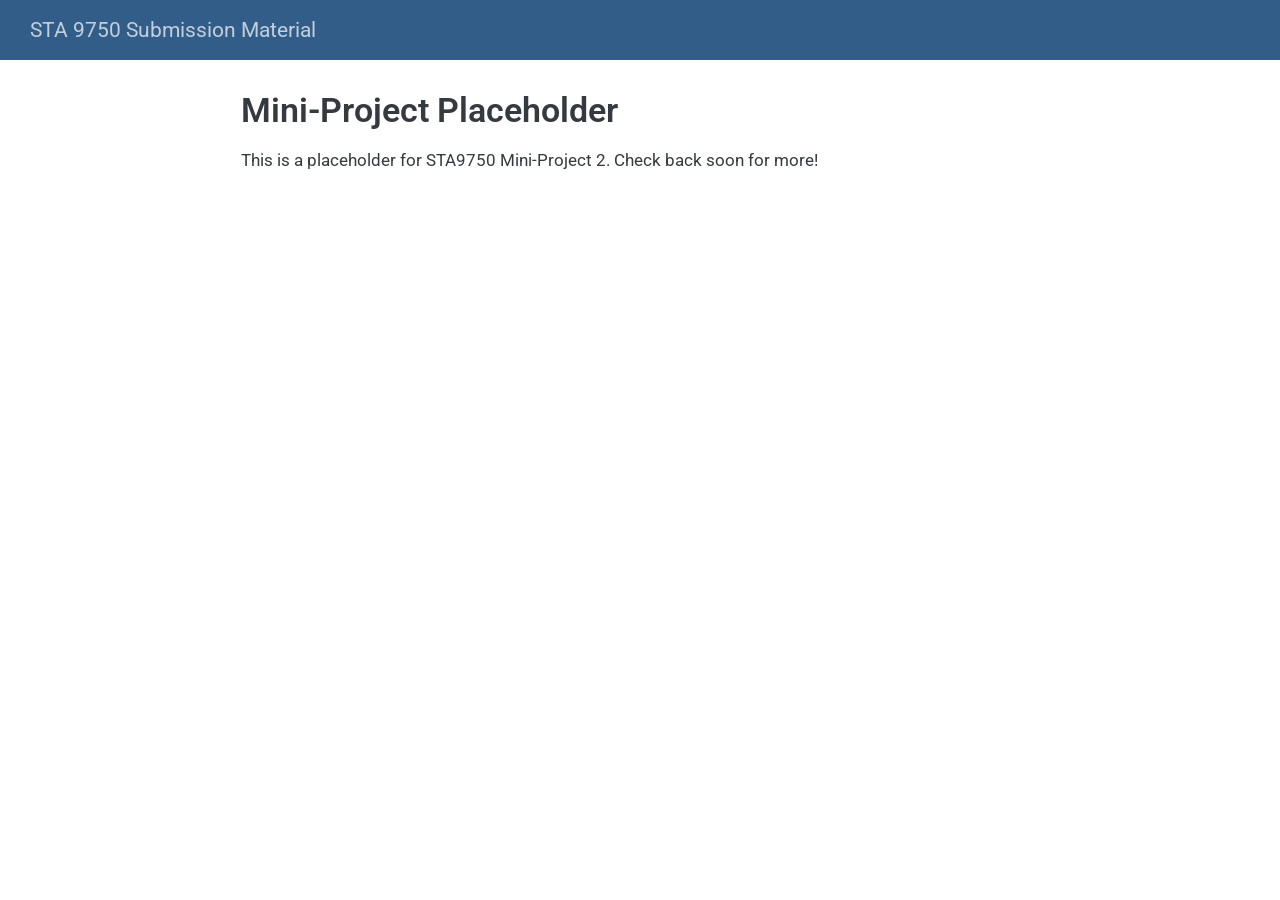
<file: docs/mp02.html>
<!DOCTYPE html>
<html xmlns="http://www.w3.org/1999/xhtml" lang="en" xml:lang="en"><head>

<meta charset="utf-8">
<meta name="generator" content="quarto-1.10.18">

<meta name="viewport" content="width=device-width, initial-scale=1.0, user-scalable=yes">


<title>Mini-Project Placeholder – STA 9750 Submission Material</title>
<style>
/* Default styles provided by pandoc.
** See https://pandoc.org/MANUAL.html#variables-for-html for config info.
*/
span.smallcaps{font-variant: small-caps;}
div.columns{display: flex; gap: 1.5em;}
div.column{flex: auto;}
@media screen {
div.columns{gap: min(4vw, 1.5em);}
div.column{overflow-x: auto;}
}
div.hanging-indent{margin-left: 1.5em; text-indent: -1.5em;}
ul.task-list{list-style: none;}
ul.task-list li input[type="checkbox"] {
  width: 0.8em;
  margin: 0 0.8em 0.2em -1em; /* quarto-specific, see https://github.com/quarto-dev/quarto-cli/issues/4556 */ 
  vertical-align: middle;
}
</style>


<script src="site_libs/quarto-nav/quarto-nav.js"></script>
<script src="site_libs/quarto-nav/headroom.min.js"></script>
<script src="site_libs/clipboard/clipboard.min.js"></script>
<script src="site_libs/quarto-search/autocomplete.umd.js"></script>
<script src="site_libs/quarto-search/fuse.min.js"></script>
<script src="site_libs/quarto-search/quarto-search.js"></script>
<meta name="quarto:offset" content="./">
<script src="site_libs/quarto-html/quarto.js" type="module"></script>
<script src="site_libs/quarto-html/tabsets/tabsets.js" type="module"></script>
<script src="site_libs/quarto-html/popper.min.js"></script>
<script src="site_libs/quarto-html/tippy.umd.min.js"></script>
<script src="site_libs/quarto-html/anchor.min.js"></script>
<link href="site_libs/quarto-html/tippy.css" rel="stylesheet">
<link href="site_libs/quarto-html/quarto-syntax-highlighting-64a204ab8560d761af7679ceaba22944.css" rel="stylesheet" id="quarto-text-highlighting-styles">
<script src="site_libs/bootstrap/bootstrap.min.js"></script>
<link href="site_libs/bootstrap/bootstrap-icons.css" rel="stylesheet">
<link href="site_libs/bootstrap/bootstrap-634794406cb6504be7fa31fa98eecb56.min.css" rel="stylesheet" append-hash="true" id="quarto-bootstrap" data-mode="light">
<script id="quarto-search-options" type="application/json">{
  "location": "navbar",
  "copy-button": false,
  "collapse-after": 3,
  "panel-placement": "end",
  "type": "overlay",
  "limit": 50,
  "keyboard-shortcut": [
    "f",
    "/",
    "s"
  ],
  "show-item-context": false,
  "language": {
    "search-no-results-text": "No results",
    "search-matching-documents-text": "matching documents",
    "search-copy-link-title": "Copy link to search",
    "search-hide-matches-text": "Hide additional matches",
    "search-more-match-text": "more match in this document",
    "search-more-matches-text": "more matches in this document",
    "search-clear-button-title": "Clear",
    "search-text-placeholder": "",
    "search-detached-cancel-button-title": "Cancel",
    "search-submit-button-title": "Submit",
    "search-label": "Search"
  }
}</script>


</head>

<body class="nav-fixed fullcontent quarto-light">

<div id="quarto-search-results"></div>
  <header id="quarto-header" class="headroom fixed-top">
    <nav class="navbar navbar-expand-lg " data-bs-theme="dark">
      <div class="navbar-container container-fluid">
      <div class="navbar-brand-container mx-auto">
    <a class="navbar-brand" href="./index.html">
    <span class="navbar-title">STA 9750 Submission Material</span>
    </a>
  </div>
        <div class="quarto-navbar-tools tools-end">
</div>
      </div> <!-- /container-fluid -->
    </nav>
</header>
<!-- content -->
<div id="quarto-content" class="quarto-container page-columns page-rows-contents page-layout-article page-navbar">
<!-- sidebar -->
<!-- margin-sidebar -->
    
<!-- main -->
<main class="content" id="quarto-document-content">

<header id="title-block-header" class="quarto-title-block default">
<div class="quarto-title">
<h1 class="title">Mini-Project Placeholder</h1>
</div>



<div class="quarto-title-meta">

    
  
    
  </div>
  


</header>


<p>This is a placeholder for STA9750 Mini-Project 2. Check back soon for more!</p>



</main> <!-- /main -->
<script id="quarto-html-after-body" type="application/javascript">
  window.document.addEventListener("DOMContentLoaded", function (event) {
    const icon = "";
    const anchorJS = new window.AnchorJS();
    anchorJS.options = {
      placement: 'right',
      icon: icon
    };
    anchorJS.add('.anchored');
    const isCodeAnnotation = (el) => {
      for (const clz of el.classList) {
        if (clz.startsWith('code-annotation-')) {                     
          return true;
        }
      }
      return false;
    }
    const onCopySuccess = function(e) {
      // button target
      const button = e.trigger;
      // don't keep focus
      button.blur();
      // flash "checked"
      button.classList.add('code-copy-button-checked');
      var currentTitle = button.getAttribute("title");
      button.setAttribute("title", "Copied!");
      let tooltip;
      if (window.bootstrap) {
        button.setAttribute("data-bs-toggle", "tooltip");
        button.setAttribute("data-bs-placement", "left");
        button.setAttribute("data-bs-title", "Copied!");
        tooltip = new bootstrap.Tooltip(button, 
          { trigger: "manual", 
            customClass: "code-copy-button-tooltip",
            offset: [0, -8]});
        tooltip.show();    
      }
      setTimeout(function() {
        if (tooltip) {
          tooltip.hide();
          button.removeAttribute("data-bs-title");
          button.removeAttribute("data-bs-toggle");
          button.removeAttribute("data-bs-placement");
        }
        button.setAttribute("title", currentTitle);
        button.classList.remove('code-copy-button-checked');
      }, 1000);
      // clear code selection
      e.clearSelection();
    }
    const getTextToCopy = function(trigger) {
      const outerScaffold = trigger.parentElement.cloneNode(true);
      const codeEl = outerScaffold.querySelector('code');
      for (const childEl of codeEl.children) {
        if (isCodeAnnotation(childEl)) {
          childEl.remove();
        }
      }
      return codeEl.innerText;
    }
    const clipboard = new window.ClipboardJS('.code-copy-button:not([data-in-quarto-modal])', {
      text: getTextToCopy
    });
    clipboard.on('success', onCopySuccess);
    if (window.document.getElementById('quarto-embedded-source-code-modal')) {
      const clipboardModal = new window.ClipboardJS('.code-copy-button[data-in-quarto-modal]', {
        text: getTextToCopy,
        container: window.document.getElementById('quarto-embedded-source-code-modal')
      });
      clipboardModal.on('success', onCopySuccess);
    }
      var localhostRegex = new RegExp(/^(?:http|https):\/\/localhost\:?[0-9]*\//);
      var mailtoRegex = new RegExp(/^mailto:/);
        var filterRegex = new RegExp("https:\/\/rj2864\.github\.io\/STA9750-2026-FALL\/");
      var isInternal = (href) => {
          return filterRegex.test(href) || localhostRegex.test(href) || mailtoRegex.test(href);
      }
      // Inspect non-navigation links and adorn them if external
     var links = window.document.querySelectorAll('a[href]:not(.nav-link):not(.navbar-brand):not(.toc-action):not(.sidebar-link):not(.sidebar-item-toggle):not(.pagination-link):not(.no-external):not([aria-hidden]):not(.dropdown-item):not(.quarto-navigation-tool):not(.about-link)');
      for (var i=0; i<links.length; i++) {
        const link = links[i];
        if (!isInternal(link.href)) {
          // undo the damage that might have been done by quarto-nav.js in the case of
          // links that we want to consider external
          if (link.dataset.originalHref !== undefined) {
            link.href = link.dataset.originalHref;
          }
        }
      }
    function tippyHover(el, contentFn, onTriggerFn, onUntriggerFn) {
      const config = {
        allowHTML: true,
        maxWidth: 500,
        delay: 100,
        arrow: false,
        appendTo: function(el) {
            return el.parentElement;
        },
        interactive: true,
        interactiveBorder: 10,
        theme: 'quarto',
        placement: 'bottom-start',
      };
      if (contentFn) {
        config.content = contentFn;
      }
      if (onTriggerFn) {
        config.onTrigger = onTriggerFn;
      }
      if (onUntriggerFn) {
        config.onUntrigger = onUntriggerFn;
      }
      window.tippy(el, config); 
    }
    const noterefs = window.document.querySelectorAll('a[role="doc-noteref"]');
    for (var i=0; i<noterefs.length; i++) {
      const ref = noterefs[i];
      tippyHover(ref, function() {
        // use id or data attribute instead here
        let href = ref.getAttribute('data-footnote-href') || ref.getAttribute('href');
        try { href = new URL(href).hash; } catch {}
        const id = href.replace(/^#\/?/, "");
        const note = window.document.getElementById(id);
        if (note) {
          return note.innerHTML;
        } else {
          return "";
        }
      });
    }
    const xrefs = window.document.querySelectorAll('a.quarto-xref');
    const processXRef = (id, note) => {
      // Strip column container classes
      const stripColumnClz = (el) => {
        el.classList.remove("page-full", "page-columns");
        if (el.children) {
          for (const child of el.children) {
            stripColumnClz(child);
          }
        }
      }
      stripColumnClz(note)
      if (id === null || id.startsWith('sec-')) {
        // Special case sections, only their first couple elements
        const container = document.createElement("div");
        if (note.children && note.children.length > 2) {
          container.appendChild(note.children[0].cloneNode(true));
          for (let i = 1; i < note.children.length; i++) {
            const child = note.children[i];
            if (child.tagName === "P" && child.innerText === "") {
              continue;
            } else {
              container.appendChild(child.cloneNode(true));
              break;
            }
          }
          if (window.Quarto?.typesetMath) {
            window.Quarto.typesetMath(container);
          }
          return container.innerHTML
        } else {
          if (window.Quarto?.typesetMath) {
            window.Quarto.typesetMath(note);
          }
          return note.innerHTML;
        }
      } else {
        // Remove any anchor links if they are present
        const anchorLink = note.querySelector('a.anchorjs-link');
        if (anchorLink) {
          anchorLink.remove();
        }
        if (window.Quarto?.typesetMath) {
          window.Quarto.typesetMath(note);
        }
        if (note.classList.contains("callout")) {
          return note.outerHTML;
        } else {
          return note.innerHTML;
        }
      }
    }
    for (var i=0; i<xrefs.length; i++) {
      const xref = xrefs[i];
      tippyHover(xref, undefined, function(instance) {
        instance.disable();
        let url = xref.getAttribute('href');
        let hash = undefined; 
        if (url.startsWith('#')) {
          hash = url;
        } else {
          try { hash = new URL(url).hash; } catch {}
        }
        if (hash) {
          const id = hash.replace(/^#\/?/, "");
          const note = window.document.getElementById(id);
          if (note !== null) {
            try {
              const html = processXRef(id, note.cloneNode(true));
              instance.setContent(html);
            } finally {
              instance.enable();
              instance.show();
            }
          } else {
            // See if we can fetch this
            fetch(url.split('#')[0])
            .then(res => res.text())
            .then(html => {
              const parser = new DOMParser();
              const htmlDoc = parser.parseFromString(html, "text/html");
              const note = htmlDoc.getElementById(id);
              if (note !== null) {
                const html = processXRef(id, note);
                instance.setContent(html);
              } 
            }).finally(() => {
              instance.enable();
              instance.show();
            });
          }
        } else {
          // See if we can fetch a full url (with no hash to target)
          // This is a special case and we should probably do some content thinning / targeting
          fetch(url)
          .then(res => res.text())
          .then(html => {
            const parser = new DOMParser();
            const htmlDoc = parser.parseFromString(html, "text/html");
            const note = htmlDoc.querySelector('main.content');
            if (note !== null) {
              // This should only happen for chapter cross references
              // (since there is no id in the URL)
              // remove the first header
              if (note.children.length > 0 && note.children[0].tagName === "HEADER") {
                note.children[0].remove();
              }
              const html = processXRef(null, note);
              instance.setContent(html);
            } 
          }).finally(() => {
            instance.enable();
            instance.show();
          });
        }
      }, function(instance) {
      });
    }
        let selectedAnnoteEl;
        const selectorForAnnotation = ( cell, annotation) => {
          let cellAttr = 'data-code-cell="' + cell + '"';
          let lineAttr = 'data-code-annotation="' +  annotation + '"';
          const selector = 'span[' + cellAttr + '][' + lineAttr + ']';
          return selector;
        }
        const selectCodeLines = (annoteEl) => {
          const doc = window.document;
          const targetCell = annoteEl.getAttribute("data-target-cell");
          const targetAnnotation = annoteEl.getAttribute("data-target-annotation");
          const annoteSpan = window.document.querySelector(selectorForAnnotation(targetCell, targetAnnotation));
          const lines = annoteSpan.getAttribute("data-code-lines").split(",");
          const lineIds = lines.map((line) => {
            return targetCell + "-" + line;
          })
          let top = null;
          let height = null;
          let parent = null;
          if (lineIds.length > 0) {
              //compute the position of the single el (top and bottom and make a div)
              const el = window.document.getElementById(lineIds[0]);
              top = el.offsetTop;
              height = el.offsetHeight;
              parent = el.parentElement.parentElement;
            if (lineIds.length > 1) {
              const lastEl = window.document.getElementById(lineIds[lineIds.length - 1]);
              const bottom = lastEl.offsetTop + lastEl.offsetHeight;
              height = bottom - top;
            }
            if (top !== null && height !== null && parent !== null) {
              // cook up a div (if necessary) and position it 
              let div = window.document.getElementById("code-annotation-line-highlight");
              if (div === null) {
                div = window.document.createElement("div");
                div.setAttribute("id", "code-annotation-line-highlight");
                div.style.position = 'absolute';
                parent.appendChild(div);
              }
              div.style.top = top - 2 + "px";
              div.style.height = height + 4 + "px";
              div.style.left = 0;
              let gutterDiv = window.document.getElementById("code-annotation-line-highlight-gutter");
              if (gutterDiv === null) {
                gutterDiv = window.document.createElement("div");
                gutterDiv.setAttribute("id", "code-annotation-line-highlight-gutter");
                gutterDiv.style.position = 'absolute';
                const codeCell = window.document.getElementById(targetCell);
                const gutter = codeCell.querySelector('.code-annotation-gutter');
                gutter.appendChild(gutterDiv);
              }
              gutterDiv.style.top = top - 2 + "px";
              gutterDiv.style.height = height + 4 + "px";
            }
            selectedAnnoteEl = annoteEl;
          }
        };
        const unselectCodeLines = () => {
          const elementsIds = ["code-annotation-line-highlight", "code-annotation-line-highlight-gutter"];
          elementsIds.forEach((elId) => {
            const div = window.document.getElementById(elId);
            if (div) {
              div.remove();
            }
          });
          selectedAnnoteEl = undefined;
        };
          // Handle positioning of the toggle
      window.addEventListener(
        "resize",
        throttle(() => {
          elRect = undefined;
          if (selectedAnnoteEl) {
            selectCodeLines(selectedAnnoteEl);
          }
        }, 10)
      );
      function throttle(fn, ms) {
      let throttle = false;
      let timer;
        return (...args) => {
          if(!throttle) { // first call gets through
              fn.apply(this, args);
              throttle = true;
          } else { // all the others get throttled
              if(timer) clearTimeout(timer); // cancel #2
              timer = setTimeout(() => {
                fn.apply(this, args);
                timer = throttle = false;
              }, ms);
          }
        };
      }
        // Attach click handler to the DT
        const annoteDls = window.document.querySelectorAll('dt[data-target-cell]');
        for (const annoteDlNode of annoteDls) {
          annoteDlNode.addEventListener('click', (event) => {
            const clickedEl = event.target;
            if (clickedEl !== selectedAnnoteEl) {
              unselectCodeLines();
              const activeEl = window.document.querySelector('dt[data-target-cell].code-annotation-active');
              if (activeEl) {
                activeEl.classList.remove('code-annotation-active');
              }
              selectCodeLines(clickedEl);
              clickedEl.classList.add('code-annotation-active');
            } else {
              // Unselect the line
              unselectCodeLines();
              clickedEl.classList.remove('code-annotation-active');
            }
          });
        }
    const findCites = (el) => {
      const parentEl = el.parentElement;
      if (parentEl) {
        const cites = parentEl.dataset.cites;
        if (cites) {
          return {
            el,
            cites: cites.split(' ')
          };
        } else {
          return findCites(el.parentElement)
        }
      } else {
        return undefined;
      }
    };
    var bibliorefs = window.document.querySelectorAll('a[role="doc-biblioref"]');
    for (var i=0; i<bibliorefs.length; i++) {
      const ref = bibliorefs[i];
      const citeInfo = findCites(ref);
      if (citeInfo) {
        tippyHover(citeInfo.el, function() {
          var popup = window.document.createElement('div');
          citeInfo.cites.forEach(function(cite) {
            var citeDiv = window.document.createElement('div');
            citeDiv.classList.add('hanging-indent');
            citeDiv.classList.add('csl-entry');
            var biblioDiv = window.document.getElementById('ref-' + cite);
            if (biblioDiv) {
              citeDiv.innerHTML = biblioDiv.innerHTML;
            }
            popup.appendChild(citeDiv);
          });
          return popup.innerHTML;
        });
      }
    }
  });
  </script>
</div> <!-- /content -->




</body></html>
</file>
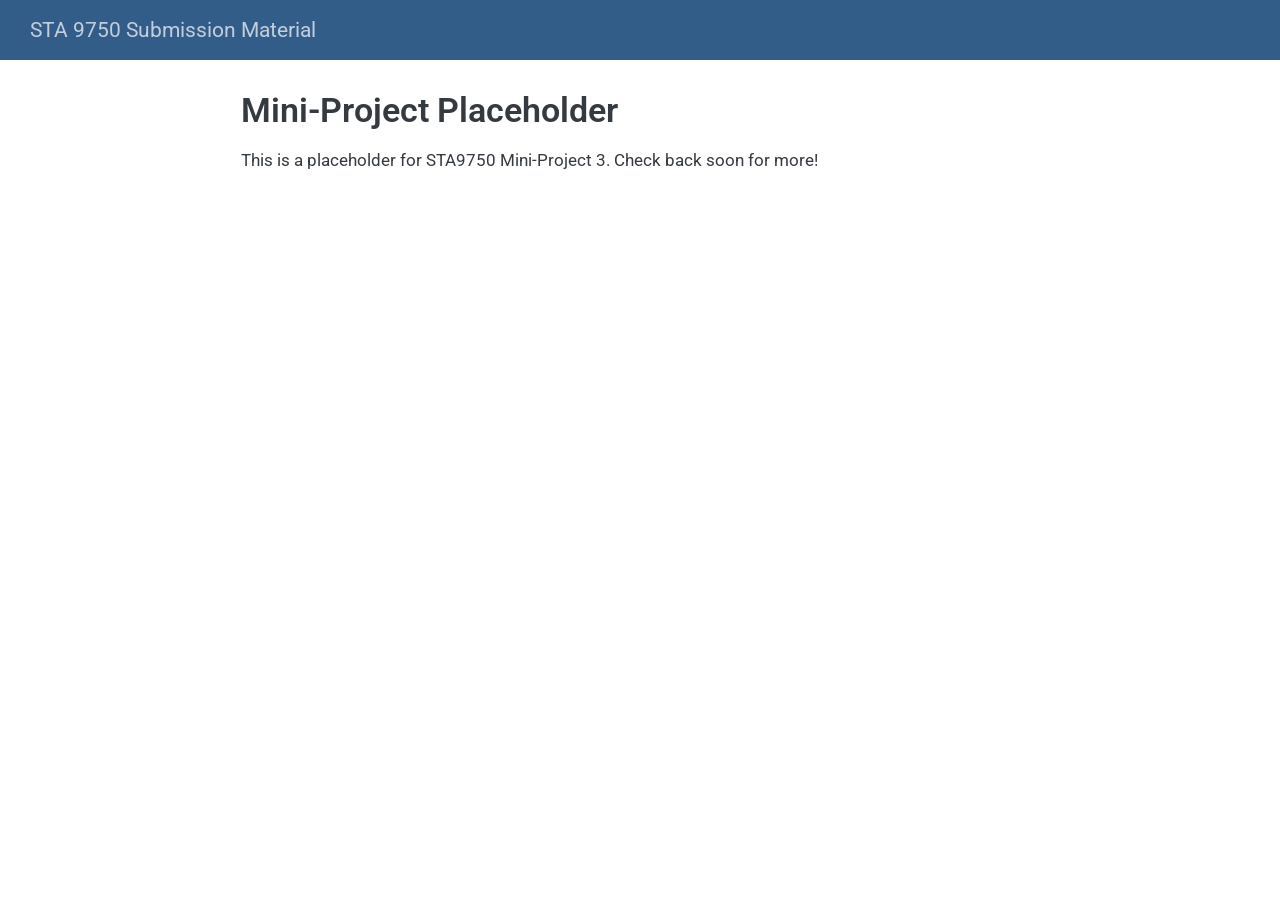
<file: docs/mp03.html>
<!DOCTYPE html>
<html xmlns="http://www.w3.org/1999/xhtml" lang="en" xml:lang="en"><head>

<meta charset="utf-8">
<meta name="generator" content="quarto-1.10.18">

<meta name="viewport" content="width=device-width, initial-scale=1.0, user-scalable=yes">


<title>Mini-Project Placeholder – STA 9750 Submission Material</title>
<style>
/* Default styles provided by pandoc.
** See https://pandoc.org/MANUAL.html#variables-for-html for config info.
*/
span.smallcaps{font-variant: small-caps;}
div.columns{display: flex; gap: 1.5em;}
div.column{flex: auto;}
@media screen {
div.columns{gap: min(4vw, 1.5em);}
div.column{overflow-x: auto;}
}
div.hanging-indent{margin-left: 1.5em; text-indent: -1.5em;}
ul.task-list{list-style: none;}
ul.task-list li input[type="checkbox"] {
  width: 0.8em;
  margin: 0 0.8em 0.2em -1em; /* quarto-specific, see https://github.com/quarto-dev/quarto-cli/issues/4556 */ 
  vertical-align: middle;
}
</style>


<script src="site_libs/quarto-nav/quarto-nav.js"></script>
<script src="site_libs/quarto-nav/headroom.min.js"></script>
<script src="site_libs/clipboard/clipboard.min.js"></script>
<script src="site_libs/quarto-search/autocomplete.umd.js"></script>
<script src="site_libs/quarto-search/fuse.min.js"></script>
<script src="site_libs/quarto-search/quarto-search.js"></script>
<meta name="quarto:offset" content="./">
<script src="site_libs/quarto-html/quarto.js" type="module"></script>
<script src="site_libs/quarto-html/tabsets/tabsets.js" type="module"></script>
<script src="site_libs/quarto-html/popper.min.js"></script>
<script src="site_libs/quarto-html/tippy.umd.min.js"></script>
<script src="site_libs/quarto-html/anchor.min.js"></script>
<link href="site_libs/quarto-html/tippy.css" rel="stylesheet">
<link href="site_libs/quarto-html/quarto-syntax-highlighting-64a204ab8560d761af7679ceaba22944.css" rel="stylesheet" id="quarto-text-highlighting-styles">
<script src="site_libs/bootstrap/bootstrap.min.js"></script>
<link href="site_libs/bootstrap/bootstrap-icons.css" rel="stylesheet">
<link href="site_libs/bootstrap/bootstrap-634794406cb6504be7fa31fa98eecb56.min.css" rel="stylesheet" append-hash="true" id="quarto-bootstrap" data-mode="light">
<script id="quarto-search-options" type="application/json">{
  "location": "navbar",
  "copy-button": false,
  "collapse-after": 3,
  "panel-placement": "end",
  "type": "overlay",
  "limit": 50,
  "keyboard-shortcut": [
    "f",
    "/",
    "s"
  ],
  "show-item-context": false,
  "language": {
    "search-no-results-text": "No results",
    "search-matching-documents-text": "matching documents",
    "search-copy-link-title": "Copy link to search",
    "search-hide-matches-text": "Hide additional matches",
    "search-more-match-text": "more match in this document",
    "search-more-matches-text": "more matches in this document",
    "search-clear-button-title": "Clear",
    "search-text-placeholder": "",
    "search-detached-cancel-button-title": "Cancel",
    "search-submit-button-title": "Submit",
    "search-label": "Search"
  }
}</script>


</head>

<body class="nav-fixed fullcontent quarto-light">

<div id="quarto-search-results"></div>
  <header id="quarto-header" class="headroom fixed-top">
    <nav class="navbar navbar-expand-lg " data-bs-theme="dark">
      <div class="navbar-container container-fluid">
      <div class="navbar-brand-container mx-auto">
    <a class="navbar-brand" href="./index.html">
    <span class="navbar-title">STA 9750 Submission Material</span>
    </a>
  </div>
        <div class="quarto-navbar-tools tools-end">
</div>
      </div> <!-- /container-fluid -->
    </nav>
</header>
<!-- content -->
<div id="quarto-content" class="quarto-container page-columns page-rows-contents page-layout-article page-navbar">
<!-- sidebar -->
<!-- margin-sidebar -->
    
<!-- main -->
<main class="content" id="quarto-document-content">

<header id="title-block-header" class="quarto-title-block default">
<div class="quarto-title">
<h1 class="title">Mini-Project Placeholder</h1>
</div>



<div class="quarto-title-meta">

    
  
    
  </div>
  


</header>


<p>This is a placeholder for STA9750 Mini-Project 3. Check back soon for more!</p>



</main> <!-- /main -->
<script id="quarto-html-after-body" type="application/javascript">
  window.document.addEventListener("DOMContentLoaded", function (event) {
    const icon = "";
    const anchorJS = new window.AnchorJS();
    anchorJS.options = {
      placement: 'right',
      icon: icon
    };
    anchorJS.add('.anchored');
    const isCodeAnnotation = (el) => {
      for (const clz of el.classList) {
        if (clz.startsWith('code-annotation-')) {                     
          return true;
        }
      }
      return false;
    }
    const onCopySuccess = function(e) {
      // button target
      const button = e.trigger;
      // don't keep focus
      button.blur();
      // flash "checked"
      button.classList.add('code-copy-button-checked');
      var currentTitle = button.getAttribute("title");
      button.setAttribute("title", "Copied!");
      let tooltip;
      if (window.bootstrap) {
        button.setAttribute("data-bs-toggle", "tooltip");
        button.setAttribute("data-bs-placement", "left");
        button.setAttribute("data-bs-title", "Copied!");
        tooltip = new bootstrap.Tooltip(button, 
          { trigger: "manual", 
            customClass: "code-copy-button-tooltip",
            offset: [0, -8]});
        tooltip.show();    
      }
      setTimeout(function() {
        if (tooltip) {
          tooltip.hide();
          button.removeAttribute("data-bs-title");
          button.removeAttribute("data-bs-toggle");
          button.removeAttribute("data-bs-placement");
        }
        button.setAttribute("title", currentTitle);
        button.classList.remove('code-copy-button-checked');
      }, 1000);
      // clear code selection
      e.clearSelection();
    }
    const getTextToCopy = function(trigger) {
      const outerScaffold = trigger.parentElement.cloneNode(true);
      const codeEl = outerScaffold.querySelector('code');
      for (const childEl of codeEl.children) {
        if (isCodeAnnotation(childEl)) {
          childEl.remove();
        }
      }
      return codeEl.innerText;
    }
    const clipboard = new window.ClipboardJS('.code-copy-button:not([data-in-quarto-modal])', {
      text: getTextToCopy
    });
    clipboard.on('success', onCopySuccess);
    if (window.document.getElementById('quarto-embedded-source-code-modal')) {
      const clipboardModal = new window.ClipboardJS('.code-copy-button[data-in-quarto-modal]', {
        text: getTextToCopy,
        container: window.document.getElementById('quarto-embedded-source-code-modal')
      });
      clipboardModal.on('success', onCopySuccess);
    }
      var localhostRegex = new RegExp(/^(?:http|https):\/\/localhost\:?[0-9]*\//);
      var mailtoRegex = new RegExp(/^mailto:/);
        var filterRegex = new RegExp("https:\/\/rj2864\.github\.io\/STA9750-2026-FALL\/");
      var isInternal = (href) => {
          return filterRegex.test(href) || localhostRegex.test(href) || mailtoRegex.test(href);
      }
      // Inspect non-navigation links and adorn them if external
     var links = window.document.querySelectorAll('a[href]:not(.nav-link):not(.navbar-brand):not(.toc-action):not(.sidebar-link):not(.sidebar-item-toggle):not(.pagination-link):not(.no-external):not([aria-hidden]):not(.dropdown-item):not(.quarto-navigation-tool):not(.about-link)');
      for (var i=0; i<links.length; i++) {
        const link = links[i];
        if (!isInternal(link.href)) {
          // undo the damage that might have been done by quarto-nav.js in the case of
          // links that we want to consider external
          if (link.dataset.originalHref !== undefined) {
            link.href = link.dataset.originalHref;
          }
        }
      }
    function tippyHover(el, contentFn, onTriggerFn, onUntriggerFn) {
      const config = {
        allowHTML: true,
        maxWidth: 500,
        delay: 100,
        arrow: false,
        appendTo: function(el) {
            return el.parentElement;
        },
        interactive: true,
        interactiveBorder: 10,
        theme: 'quarto',
        placement: 'bottom-start',
      };
      if (contentFn) {
        config.content = contentFn;
      }
      if (onTriggerFn) {
        config.onTrigger = onTriggerFn;
      }
      if (onUntriggerFn) {
        config.onUntrigger = onUntriggerFn;
      }
      window.tippy(el, config); 
    }
    const noterefs = window.document.querySelectorAll('a[role="doc-noteref"]');
    for (var i=0; i<noterefs.length; i++) {
      const ref = noterefs[i];
      tippyHover(ref, function() {
        // use id or data attribute instead here
        let href = ref.getAttribute('data-footnote-href') || ref.getAttribute('href');
        try { href = new URL(href).hash; } catch {}
        const id = href.replace(/^#\/?/, "");
        const note = window.document.getElementById(id);
        if (note) {
          return note.innerHTML;
        } else {
          return "";
        }
      });
    }
    const xrefs = window.document.querySelectorAll('a.quarto-xref');
    const processXRef = (id, note) => {
      // Strip column container classes
      const stripColumnClz = (el) => {
        el.classList.remove("page-full", "page-columns");
        if (el.children) {
          for (const child of el.children) {
            stripColumnClz(child);
          }
        }
      }
      stripColumnClz(note)
      if (id === null || id.startsWith('sec-')) {
        // Special case sections, only their first couple elements
        const container = document.createElement("div");
        if (note.children && note.children.length > 2) {
          container.appendChild(note.children[0].cloneNode(true));
          for (let i = 1; i < note.children.length; i++) {
            const child = note.children[i];
            if (child.tagName === "P" && child.innerText === "") {
              continue;
            } else {
              container.appendChild(child.cloneNode(true));
              break;
            }
          }
          if (window.Quarto?.typesetMath) {
            window.Quarto.typesetMath(container);
          }
          return container.innerHTML
        } else {
          if (window.Quarto?.typesetMath) {
            window.Quarto.typesetMath(note);
          }
          return note.innerHTML;
        }
      } else {
        // Remove any anchor links if they are present
        const anchorLink = note.querySelector('a.anchorjs-link');
        if (anchorLink) {
          anchorLink.remove();
        }
        if (window.Quarto?.typesetMath) {
          window.Quarto.typesetMath(note);
        }
        if (note.classList.contains("callout")) {
          return note.outerHTML;
        } else {
          return note.innerHTML;
        }
      }
    }
    for (var i=0; i<xrefs.length; i++) {
      const xref = xrefs[i];
      tippyHover(xref, undefined, function(instance) {
        instance.disable();
        let url = xref.getAttribute('href');
        let hash = undefined; 
        if (url.startsWith('#')) {
          hash = url;
        } else {
          try { hash = new URL(url).hash; } catch {}
        }
        if (hash) {
          const id = hash.replace(/^#\/?/, "");
          const note = window.document.getElementById(id);
          if (note !== null) {
            try {
              const html = processXRef(id, note.cloneNode(true));
              instance.setContent(html);
            } finally {
              instance.enable();
              instance.show();
            }
          } else {
            // See if we can fetch this
            fetch(url.split('#')[0])
            .then(res => res.text())
            .then(html => {
              const parser = new DOMParser();
              const htmlDoc = parser.parseFromString(html, "text/html");
              const note = htmlDoc.getElementById(id);
              if (note !== null) {
                const html = processXRef(id, note);
                instance.setContent(html);
              } 
            }).finally(() => {
              instance.enable();
              instance.show();
            });
          }
        } else {
          // See if we can fetch a full url (with no hash to target)
          // This is a special case and we should probably do some content thinning / targeting
          fetch(url)
          .then(res => res.text())
          .then(html => {
            const parser = new DOMParser();
            const htmlDoc = parser.parseFromString(html, "text/html");
            const note = htmlDoc.querySelector('main.content');
            if (note !== null) {
              // This should only happen for chapter cross references
              // (since there is no id in the URL)
              // remove the first header
              if (note.children.length > 0 && note.children[0].tagName === "HEADER") {
                note.children[0].remove();
              }
              const html = processXRef(null, note);
              instance.setContent(html);
            } 
          }).finally(() => {
            instance.enable();
            instance.show();
          });
        }
      }, function(instance) {
      });
    }
        let selectedAnnoteEl;
        const selectorForAnnotation = ( cell, annotation) => {
          let cellAttr = 'data-code-cell="' + cell + '"';
          let lineAttr = 'data-code-annotation="' +  annotation + '"';
          const selector = 'span[' + cellAttr + '][' + lineAttr + ']';
          return selector;
        }
        const selectCodeLines = (annoteEl) => {
          const doc = window.document;
          const targetCell = annoteEl.getAttribute("data-target-cell");
          const targetAnnotation = annoteEl.getAttribute("data-target-annotation");
          const annoteSpan = window.document.querySelector(selectorForAnnotation(targetCell, targetAnnotation));
          const lines = annoteSpan.getAttribute("data-code-lines").split(",");
          const lineIds = lines.map((line) => {
            return targetCell + "-" + line;
          })
          let top = null;
          let height = null;
          let parent = null;
          if (lineIds.length > 0) {
              //compute the position of the single el (top and bottom and make a div)
              const el = window.document.getElementById(lineIds[0]);
              top = el.offsetTop;
              height = el.offsetHeight;
              parent = el.parentElement.parentElement;
            if (lineIds.length > 1) {
              const lastEl = window.document.getElementById(lineIds[lineIds.length - 1]);
              const bottom = lastEl.offsetTop + lastEl.offsetHeight;
              height = bottom - top;
            }
            if (top !== null && height !== null && parent !== null) {
              // cook up a div (if necessary) and position it 
              let div = window.document.getElementById("code-annotation-line-highlight");
              if (div === null) {
                div = window.document.createElement("div");
                div.setAttribute("id", "code-annotation-line-highlight");
                div.style.position = 'absolute';
                parent.appendChild(div);
              }
              div.style.top = top - 2 + "px";
              div.style.height = height + 4 + "px";
              div.style.left = 0;
              let gutterDiv = window.document.getElementById("code-annotation-line-highlight-gutter");
              if (gutterDiv === null) {
                gutterDiv = window.document.createElement("div");
                gutterDiv.setAttribute("id", "code-annotation-line-highlight-gutter");
                gutterDiv.style.position = 'absolute';
                const codeCell = window.document.getElementById(targetCell);
                const gutter = codeCell.querySelector('.code-annotation-gutter');
                gutter.appendChild(gutterDiv);
              }
              gutterDiv.style.top = top - 2 + "px";
              gutterDiv.style.height = height + 4 + "px";
            }
            selectedAnnoteEl = annoteEl;
          }
        };
        const unselectCodeLines = () => {
          const elementsIds = ["code-annotation-line-highlight", "code-annotation-line-highlight-gutter"];
          elementsIds.forEach((elId) => {
            const div = window.document.getElementById(elId);
            if (div) {
              div.remove();
            }
          });
          selectedAnnoteEl = undefined;
        };
          // Handle positioning of the toggle
      window.addEventListener(
        "resize",
        throttle(() => {
          elRect = undefined;
          if (selectedAnnoteEl) {
            selectCodeLines(selectedAnnoteEl);
          }
        }, 10)
      );
      function throttle(fn, ms) {
      let throttle = false;
      let timer;
        return (...args) => {
          if(!throttle) { // first call gets through
              fn.apply(this, args);
              throttle = true;
          } else { // all the others get throttled
              if(timer) clearTimeout(timer); // cancel #2
              timer = setTimeout(() => {
                fn.apply(this, args);
                timer = throttle = false;
              }, ms);
          }
        };
      }
        // Attach click handler to the DT
        const annoteDls = window.document.querySelectorAll('dt[data-target-cell]');
        for (const annoteDlNode of annoteDls) {
          annoteDlNode.addEventListener('click', (event) => {
            const clickedEl = event.target;
            if (clickedEl !== selectedAnnoteEl) {
              unselectCodeLines();
              const activeEl = window.document.querySelector('dt[data-target-cell].code-annotation-active');
              if (activeEl) {
                activeEl.classList.remove('code-annotation-active');
              }
              selectCodeLines(clickedEl);
              clickedEl.classList.add('code-annotation-active');
            } else {
              // Unselect the line
              unselectCodeLines();
              clickedEl.classList.remove('code-annotation-active');
            }
          });
        }
    const findCites = (el) => {
      const parentEl = el.parentElement;
      if (parentEl) {
        const cites = parentEl.dataset.cites;
        if (cites) {
          return {
            el,
            cites: cites.split(' ')
          };
        } else {
          return findCites(el.parentElement)
        }
      } else {
        return undefined;
      }
    };
    var bibliorefs = window.document.querySelectorAll('a[role="doc-biblioref"]');
    for (var i=0; i<bibliorefs.length; i++) {
      const ref = bibliorefs[i];
      const citeInfo = findCites(ref);
      if (citeInfo) {
        tippyHover(citeInfo.el, function() {
          var popup = window.document.createElement('div');
          citeInfo.cites.forEach(function(cite) {
            var citeDiv = window.document.createElement('div');
            citeDiv.classList.add('hanging-indent');
            citeDiv.classList.add('csl-entry');
            var biblioDiv = window.document.getElementById('ref-' + cite);
            if (biblioDiv) {
              citeDiv.innerHTML = biblioDiv.innerHTML;
            }
            popup.appendChild(citeDiv);
          });
          return popup.innerHTML;
        });
      }
    }
  });
  </script>
</div> <!-- /content -->




</body></html>
</file>
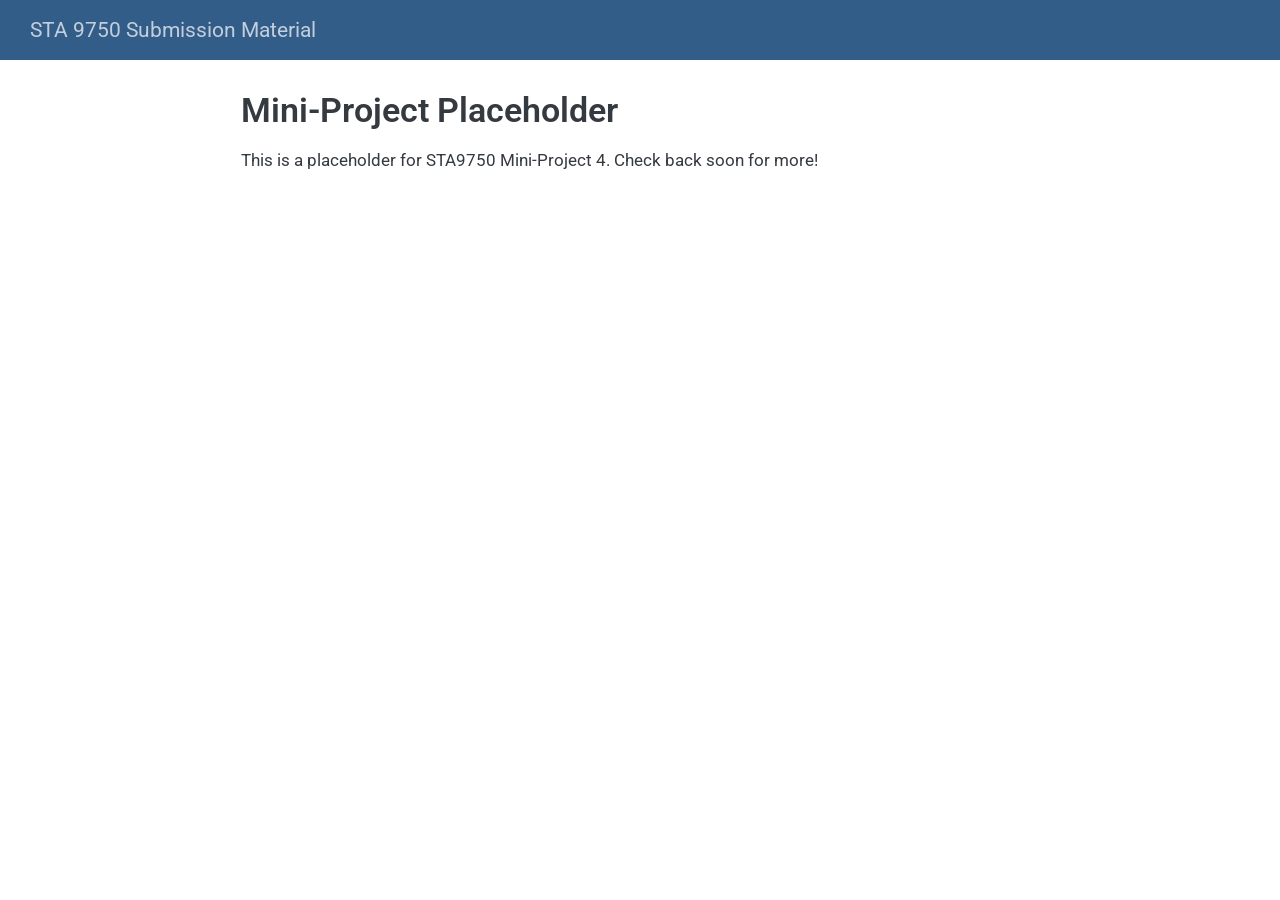
<file: docs/mp04.html>
<!DOCTYPE html>
<html xmlns="http://www.w3.org/1999/xhtml" lang="en" xml:lang="en"><head>

<meta charset="utf-8">
<meta name="generator" content="quarto-1.10.18">

<meta name="viewport" content="width=device-width, initial-scale=1.0, user-scalable=yes">


<title>Mini-Project Placeholder – STA 9750 Submission Material</title>
<style>
/* Default styles provided by pandoc.
** See https://pandoc.org/MANUAL.html#variables-for-html for config info.
*/
span.smallcaps{font-variant: small-caps;}
div.columns{display: flex; gap: 1.5em;}
div.column{flex: auto;}
@media screen {
div.columns{gap: min(4vw, 1.5em);}
div.column{overflow-x: auto;}
}
div.hanging-indent{margin-left: 1.5em; text-indent: -1.5em;}
ul.task-list{list-style: none;}
ul.task-list li input[type="checkbox"] {
  width: 0.8em;
  margin: 0 0.8em 0.2em -1em; /* quarto-specific, see https://github.com/quarto-dev/quarto-cli/issues/4556 */ 
  vertical-align: middle;
}
</style>


<script src="site_libs/quarto-nav/quarto-nav.js"></script>
<script src="site_libs/quarto-nav/headroom.min.js"></script>
<script src="site_libs/clipboard/clipboard.min.js"></script>
<script src="site_libs/quarto-search/autocomplete.umd.js"></script>
<script src="site_libs/quarto-search/fuse.min.js"></script>
<script src="site_libs/quarto-search/quarto-search.js"></script>
<meta name="quarto:offset" content="./">
<script src="site_libs/quarto-html/quarto.js" type="module"></script>
<script src="site_libs/quarto-html/tabsets/tabsets.js" type="module"></script>
<script src="site_libs/quarto-html/popper.min.js"></script>
<script src="site_libs/quarto-html/tippy.umd.min.js"></script>
<script src="site_libs/quarto-html/anchor.min.js"></script>
<link href="site_libs/quarto-html/tippy.css" rel="stylesheet">
<link href="site_libs/quarto-html/quarto-syntax-highlighting-64a204ab8560d761af7679ceaba22944.css" rel="stylesheet" id="quarto-text-highlighting-styles">
<script src="site_libs/bootstrap/bootstrap.min.js"></script>
<link href="site_libs/bootstrap/bootstrap-icons.css" rel="stylesheet">
<link href="site_libs/bootstrap/bootstrap-634794406cb6504be7fa31fa98eecb56.min.css" rel="stylesheet" append-hash="true" id="quarto-bootstrap" data-mode="light">
<script id="quarto-search-options" type="application/json">{
  "location": "navbar",
  "copy-button": false,
  "collapse-after": 3,
  "panel-placement": "end",
  "type": "overlay",
  "limit": 50,
  "keyboard-shortcut": [
    "f",
    "/",
    "s"
  ],
  "show-item-context": false,
  "language": {
    "search-no-results-text": "No results",
    "search-matching-documents-text": "matching documents",
    "search-copy-link-title": "Copy link to search",
    "search-hide-matches-text": "Hide additional matches",
    "search-more-match-text": "more match in this document",
    "search-more-matches-text": "more matches in this document",
    "search-clear-button-title": "Clear",
    "search-text-placeholder": "",
    "search-detached-cancel-button-title": "Cancel",
    "search-submit-button-title": "Submit",
    "search-label": "Search"
  }
}</script>


</head>

<body class="nav-fixed fullcontent quarto-light">

<div id="quarto-search-results"></div>
  <header id="quarto-header" class="headroom fixed-top">
    <nav class="navbar navbar-expand-lg " data-bs-theme="dark">
      <div class="navbar-container container-fluid">
      <div class="navbar-brand-container mx-auto">
    <a class="navbar-brand" href="./index.html">
    <span class="navbar-title">STA 9750 Submission Material</span>
    </a>
  </div>
        <div class="quarto-navbar-tools tools-end">
</div>
      </div> <!-- /container-fluid -->
    </nav>
</header>
<!-- content -->
<div id="quarto-content" class="quarto-container page-columns page-rows-contents page-layout-article page-navbar">
<!-- sidebar -->
<!-- margin-sidebar -->
    
<!-- main -->
<main class="content" id="quarto-document-content">

<header id="title-block-header" class="quarto-title-block default">
<div class="quarto-title">
<h1 class="title">Mini-Project Placeholder</h1>
</div>



<div class="quarto-title-meta">

    
  
    
  </div>
  


</header>


<p>This is a placeholder for STA9750 Mini-Project 4. Check back soon for more!</p>



</main> <!-- /main -->
<script id="quarto-html-after-body" type="application/javascript">
  window.document.addEventListener("DOMContentLoaded", function (event) {
    const icon = "";
    const anchorJS = new window.AnchorJS();
    anchorJS.options = {
      placement: 'right',
      icon: icon
    };
    anchorJS.add('.anchored');
    const isCodeAnnotation = (el) => {
      for (const clz of el.classList) {
        if (clz.startsWith('code-annotation-')) {                     
          return true;
        }
      }
      return false;
    }
    const onCopySuccess = function(e) {
      // button target
      const button = e.trigger;
      // don't keep focus
      button.blur();
      // flash "checked"
      button.classList.add('code-copy-button-checked');
      var currentTitle = button.getAttribute("title");
      button.setAttribute("title", "Copied!");
      let tooltip;
      if (window.bootstrap) {
        button.setAttribute("data-bs-toggle", "tooltip");
        button.setAttribute("data-bs-placement", "left");
        button.setAttribute("data-bs-title", "Copied!");
        tooltip = new bootstrap.Tooltip(button, 
          { trigger: "manual", 
            customClass: "code-copy-button-tooltip",
            offset: [0, -8]});
        tooltip.show();    
      }
      setTimeout(function() {
        if (tooltip) {
          tooltip.hide();
          button.removeAttribute("data-bs-title");
          button.removeAttribute("data-bs-toggle");
          button.removeAttribute("data-bs-placement");
        }
        button.setAttribute("title", currentTitle);
        button.classList.remove('code-copy-button-checked');
      }, 1000);
      // clear code selection
      e.clearSelection();
    }
    const getTextToCopy = function(trigger) {
      const outerScaffold = trigger.parentElement.cloneNode(true);
      const codeEl = outerScaffold.querySelector('code');
      for (const childEl of codeEl.children) {
        if (isCodeAnnotation(childEl)) {
          childEl.remove();
        }
      }
      return codeEl.innerText;
    }
    const clipboard = new window.ClipboardJS('.code-copy-button:not([data-in-quarto-modal])', {
      text: getTextToCopy
    });
    clipboard.on('success', onCopySuccess);
    if (window.document.getElementById('quarto-embedded-source-code-modal')) {
      const clipboardModal = new window.ClipboardJS('.code-copy-button[data-in-quarto-modal]', {
        text: getTextToCopy,
        container: window.document.getElementById('quarto-embedded-source-code-modal')
      });
      clipboardModal.on('success', onCopySuccess);
    }
      var localhostRegex = new RegExp(/^(?:http|https):\/\/localhost\:?[0-9]*\//);
      var mailtoRegex = new RegExp(/^mailto:/);
        var filterRegex = new RegExp("https:\/\/rj2864\.github\.io\/STA9750-2026-FALL\/");
      var isInternal = (href) => {
          return filterRegex.test(href) || localhostRegex.test(href) || mailtoRegex.test(href);
      }
      // Inspect non-navigation links and adorn them if external
     var links = window.document.querySelectorAll('a[href]:not(.nav-link):not(.navbar-brand):not(.toc-action):not(.sidebar-link):not(.sidebar-item-toggle):not(.pagination-link):not(.no-external):not([aria-hidden]):not(.dropdown-item):not(.quarto-navigation-tool):not(.about-link)');
      for (var i=0; i<links.length; i++) {
        const link = links[i];
        if (!isInternal(link.href)) {
          // undo the damage that might have been done by quarto-nav.js in the case of
          // links that we want to consider external
          if (link.dataset.originalHref !== undefined) {
            link.href = link.dataset.originalHref;
          }
        }
      }
    function tippyHover(el, contentFn, onTriggerFn, onUntriggerFn) {
      const config = {
        allowHTML: true,
        maxWidth: 500,
        delay: 100,
        arrow: false,
        appendTo: function(el) {
            return el.parentElement;
        },
        interactive: true,
        interactiveBorder: 10,
        theme: 'quarto',
        placement: 'bottom-start',
      };
      if (contentFn) {
        config.content = contentFn;
      }
      if (onTriggerFn) {
        config.onTrigger = onTriggerFn;
      }
      if (onUntriggerFn) {
        config.onUntrigger = onUntriggerFn;
      }
      window.tippy(el, config); 
    }
    const noterefs = window.document.querySelectorAll('a[role="doc-noteref"]');
    for (var i=0; i<noterefs.length; i++) {
      const ref = noterefs[i];
      tippyHover(ref, function() {
        // use id or data attribute instead here
        let href = ref.getAttribute('data-footnote-href') || ref.getAttribute('href');
        try { href = new URL(href).hash; } catch {}
        const id = href.replace(/^#\/?/, "");
        const note = window.document.getElementById(id);
        if (note) {
          return note.innerHTML;
        } else {
          return "";
        }
      });
    }
    const xrefs = window.document.querySelectorAll('a.quarto-xref');
    const processXRef = (id, note) => {
      // Strip column container classes
      const stripColumnClz = (el) => {
        el.classList.remove("page-full", "page-columns");
        if (el.children) {
          for (const child of el.children) {
            stripColumnClz(child);
          }
        }
      }
      stripColumnClz(note)
      if (id === null || id.startsWith('sec-')) {
        // Special case sections, only their first couple elements
        const container = document.createElement("div");
        if (note.children && note.children.length > 2) {
          container.appendChild(note.children[0].cloneNode(true));
          for (let i = 1; i < note.children.length; i++) {
            const child = note.children[i];
            if (child.tagName === "P" && child.innerText === "") {
              continue;
            } else {
              container.appendChild(child.cloneNode(true));
              break;
            }
          }
          if (window.Quarto?.typesetMath) {
            window.Quarto.typesetMath(container);
          }
          return container.innerHTML
        } else {
          if (window.Quarto?.typesetMath) {
            window.Quarto.typesetMath(note);
          }
          return note.innerHTML;
        }
      } else {
        // Remove any anchor links if they are present
        const anchorLink = note.querySelector('a.anchorjs-link');
        if (anchorLink) {
          anchorLink.remove();
        }
        if (window.Quarto?.typesetMath) {
          window.Quarto.typesetMath(note);
        }
        if (note.classList.contains("callout")) {
          return note.outerHTML;
        } else {
          return note.innerHTML;
        }
      }
    }
    for (var i=0; i<xrefs.length; i++) {
      const xref = xrefs[i];
      tippyHover(xref, undefined, function(instance) {
        instance.disable();
        let url = xref.getAttribute('href');
        let hash = undefined; 
        if (url.startsWith('#')) {
          hash = url;
        } else {
          try { hash = new URL(url).hash; } catch {}
        }
        if (hash) {
          const id = hash.replace(/^#\/?/, "");
          const note = window.document.getElementById(id);
          if (note !== null) {
            try {
              const html = processXRef(id, note.cloneNode(true));
              instance.setContent(html);
            } finally {
              instance.enable();
              instance.show();
            }
          } else {
            // See if we can fetch this
            fetch(url.split('#')[0])
            .then(res => res.text())
            .then(html => {
              const parser = new DOMParser();
              const htmlDoc = parser.parseFromString(html, "text/html");
              const note = htmlDoc.getElementById(id);
              if (note !== null) {
                const html = processXRef(id, note);
                instance.setContent(html);
              } 
            }).finally(() => {
              instance.enable();
              instance.show();
            });
          }
        } else {
          // See if we can fetch a full url (with no hash to target)
          // This is a special case and we should probably do some content thinning / targeting
          fetch(url)
          .then(res => res.text())
          .then(html => {
            const parser = new DOMParser();
            const htmlDoc = parser.parseFromString(html, "text/html");
            const note = htmlDoc.querySelector('main.content');
            if (note !== null) {
              // This should only happen for chapter cross references
              // (since there is no id in the URL)
              // remove the first header
              if (note.children.length > 0 && note.children[0].tagName === "HEADER") {
                note.children[0].remove();
              }
              const html = processXRef(null, note);
              instance.setContent(html);
            } 
          }).finally(() => {
            instance.enable();
            instance.show();
          });
        }
      }, function(instance) {
      });
    }
        let selectedAnnoteEl;
        const selectorForAnnotation = ( cell, annotation) => {
          let cellAttr = 'data-code-cell="' + cell + '"';
          let lineAttr = 'data-code-annotation="' +  annotation + '"';
          const selector = 'span[' + cellAttr + '][' + lineAttr + ']';
          return selector;
        }
        const selectCodeLines = (annoteEl) => {
          const doc = window.document;
          const targetCell = annoteEl.getAttribute("data-target-cell");
          const targetAnnotation = annoteEl.getAttribute("data-target-annotation");
          const annoteSpan = window.document.querySelector(selectorForAnnotation(targetCell, targetAnnotation));
          const lines = annoteSpan.getAttribute("data-code-lines").split(",");
          const lineIds = lines.map((line) => {
            return targetCell + "-" + line;
          })
          let top = null;
          let height = null;
          let parent = null;
          if (lineIds.length > 0) {
              //compute the position of the single el (top and bottom and make a div)
              const el = window.document.getElementById(lineIds[0]);
              top = el.offsetTop;
              height = el.offsetHeight;
              parent = el.parentElement.parentElement;
            if (lineIds.length > 1) {
              const lastEl = window.document.getElementById(lineIds[lineIds.length - 1]);
              const bottom = lastEl.offsetTop + lastEl.offsetHeight;
              height = bottom - top;
            }
            if (top !== null && height !== null && parent !== null) {
              // cook up a div (if necessary) and position it 
              let div = window.document.getElementById("code-annotation-line-highlight");
              if (div === null) {
                div = window.document.createElement("div");
                div.setAttribute("id", "code-annotation-line-highlight");
                div.style.position = 'absolute';
                parent.appendChild(div);
              }
              div.style.top = top - 2 + "px";
              div.style.height = height + 4 + "px";
              div.style.left = 0;
              let gutterDiv = window.document.getElementById("code-annotation-line-highlight-gutter");
              if (gutterDiv === null) {
                gutterDiv = window.document.createElement("div");
                gutterDiv.setAttribute("id", "code-annotation-line-highlight-gutter");
                gutterDiv.style.position = 'absolute';
                const codeCell = window.document.getElementById(targetCell);
                const gutter = codeCell.querySelector('.code-annotation-gutter');
                gutter.appendChild(gutterDiv);
              }
              gutterDiv.style.top = top - 2 + "px";
              gutterDiv.style.height = height + 4 + "px";
            }
            selectedAnnoteEl = annoteEl;
          }
        };
        const unselectCodeLines = () => {
          const elementsIds = ["code-annotation-line-highlight", "code-annotation-line-highlight-gutter"];
          elementsIds.forEach((elId) => {
            const div = window.document.getElementById(elId);
            if (div) {
              div.remove();
            }
          });
          selectedAnnoteEl = undefined;
        };
          // Handle positioning of the toggle
      window.addEventListener(
        "resize",
        throttle(() => {
          elRect = undefined;
          if (selectedAnnoteEl) {
            selectCodeLines(selectedAnnoteEl);
          }
        }, 10)
      );
      function throttle(fn, ms) {
      let throttle = false;
      let timer;
        return (...args) => {
          if(!throttle) { // first call gets through
              fn.apply(this, args);
              throttle = true;
          } else { // all the others get throttled
              if(timer) clearTimeout(timer); // cancel #2
              timer = setTimeout(() => {
                fn.apply(this, args);
                timer = throttle = false;
              }, ms);
          }
        };
      }
        // Attach click handler to the DT
        const annoteDls = window.document.querySelectorAll('dt[data-target-cell]');
        for (const annoteDlNode of annoteDls) {
          annoteDlNode.addEventListener('click', (event) => {
            const clickedEl = event.target;
            if (clickedEl !== selectedAnnoteEl) {
              unselectCodeLines();
              const activeEl = window.document.querySelector('dt[data-target-cell].code-annotation-active');
              if (activeEl) {
                activeEl.classList.remove('code-annotation-active');
              }
              selectCodeLines(clickedEl);
              clickedEl.classList.add('code-annotation-active');
            } else {
              // Unselect the line
              unselectCodeLines();
              clickedEl.classList.remove('code-annotation-active');
            }
          });
        }
    const findCites = (el) => {
      const parentEl = el.parentElement;
      if (parentEl) {
        const cites = parentEl.dataset.cites;
        if (cites) {
          return {
            el,
            cites: cites.split(' ')
          };
        } else {
          return findCites(el.parentElement)
        }
      } else {
        return undefined;
      }
    };
    var bibliorefs = window.document.querySelectorAll('a[role="doc-biblioref"]');
    for (var i=0; i<bibliorefs.length; i++) {
      const ref = bibliorefs[i];
      const citeInfo = findCites(ref);
      if (citeInfo) {
        tippyHover(citeInfo.el, function() {
          var popup = window.document.createElement('div');
          citeInfo.cites.forEach(function(cite) {
            var citeDiv = window.document.createElement('div');
            citeDiv.classList.add('hanging-indent');
            citeDiv.classList.add('csl-entry');
            var biblioDiv = window.document.getElementById('ref-' + cite);
            if (biblioDiv) {
              citeDiv.innerHTML = biblioDiv.innerHTML;
            }
            popup.appendChild(citeDiv);
          });
          return popup.innerHTML;
        });
      }
    }
  });
  </script>
</div> <!-- /content -->




</body></html>
</file>
<file: docs/site_libs/quarto-html/tippy.css>
.tippy-box[data-animation=fade][data-state=hidden]{opacity:0}[data-tippy-root]{max-width:calc(100vw - 10px)}.tippy-box{position:relative;background-color:#333;color:#fff;border-radius:4px;font-size:14px;line-height:1.4;white-space:normal;outline:0;transition-property:transform,visibility,opacity}.tippy-box[data-placement^=top]>.tippy-arrow{bottom:0}.tippy-box[data-placement^=top]>.tippy-arrow:before{bottom:-7px;left:0;border-width:8px 8px 0;border-top-color:initial;transform-origin:center top}.tippy-box[data-placement^=bottom]>.tippy-arrow{top:0}.tippy-box[data-placement^=bottom]>.tippy-arrow:before{top:-7px;left:0;border-width:0 8px 8px;border-bottom-color:initial;transform-origin:center bottom}.tippy-box[data-placement^=left]>.tippy-arrow{right:0}.tippy-box[data-placement^=left]>.tippy-arrow:before{border-width:8px 0 8px 8px;border-left-color:initial;right:-7px;transform-origin:center left}.tippy-box[data-placement^=right]>.tippy-arrow{left:0}.tippy-box[data-placement^=right]>.tippy-arrow:before{left:-7px;border-width:8px 8px 8px 0;border-right-color:initial;transform-origin:center right}.tippy-box[data-inertia][data-state=visible]{transition-timing-function:cubic-bezier(.54,1.5,.38,1.11)}.tippy-arrow{width:16px;height:16px;color:#333}.tippy-arrow:before{content:"";position:absolute;border-color:transparent;border-style:solid}.tippy-content{position:relative;padding:5px 9px;z-index:1}
</file>
<file: docs/site_libs/quarto-html/quarto-syntax-highlighting-64a204ab8560d761af7679ceaba22944.css>
/* quarto syntax highlight colors */
:root {
  --quarto-hl-ot-color: #003B4F;
  --quarto-hl-at-color: #657422;
  --quarto-hl-ss-color: #20794D;
  --quarto-hl-an-color: #5E5E5E;
  --quarto-hl-fu-color: #4758AB;
  --quarto-hl-st-color: #20794D;
  --quarto-hl-cf-color: #003B4F;
  --quarto-hl-op-color: #5E5E5E;
  --quarto-hl-er-color: #AD0000;
  --quarto-hl-bn-color: #AD0000;
  --quarto-hl-al-color: #AD0000;
  --quarto-hl-va-color: #111111;
  --quarto-hl-bu-color: inherit;
  --quarto-hl-ex-color: inherit;
  --quarto-hl-pp-color: #AD0000;
  --quarto-hl-in-color: #5E5E5E;
  --quarto-hl-vs-color: #20794D;
  --quarto-hl-wa-color: #5E5E5E;
  --quarto-hl-do-color: #5E5E5E;
  --quarto-hl-im-color: #00769E;
  --quarto-hl-ch-color: #20794D;
  --quarto-hl-dt-color: #AD0000;
  --quarto-hl-fl-color: #AD0000;
  --quarto-hl-co-color: #5E5E5E;
  --quarto-hl-cv-color: #5E5E5E;
  --quarto-hl-cn-color: #8f5902;
  --quarto-hl-sc-color: #5E5E5E;
  --quarto-hl-dv-color: #AD0000;
  --quarto-hl-kw-color: #003B4F;
}

/* other quarto variables */
:root {
  --quarto-font-monospace: SFMono-Regular, Menlo, Monaco, Consolas, "Liberation Mono", "Courier New", monospace;
}

/* syntax highlight based on Pandoc's rules */
pre > code.sourceCode > span {
  color: #003B4F;
}

code.sourceCode > span {
  color: #003B4F;
}

div.sourceCode,
div.sourceCode pre.sourceCode {
  color: #003B4F;
}

/* Normal */
code span {
  color: #003B4F;
}

/* Alert */
code span.al {
  color: #AD0000;
  font-style: inherit;
}

/* Annotation */
code span.an {
  color: #5E5E5E;
  font-style: inherit;
}

/* Attribute */
code span.at {
  color: #657422;
  font-style: inherit;
}

/* BaseN */
code span.bn {
  color: #AD0000;
  font-style: inherit;
}

/* BuiltIn */
code span.bu {
  font-style: inherit;
}

/* ControlFlow */
code span.cf {
  color: #003B4F;
  font-weight: bold;
  font-style: inherit;
}

/* Char */
code span.ch {
  color: #20794D;
  font-style: inherit;
}

/* Constant */
code span.cn {
  color: #8f5902;
  font-style: inherit;
}

/* Comment */
code span.co {
  color: #5E5E5E;
  font-style: inherit;
}

/* CommentVar */
code span.cv {
  color: #5E5E5E;
  font-style: italic;
}

/* Documentation */
code span.do {
  color: #5E5E5E;
  font-style: italic;
}

/* DataType */
code span.dt {
  color: #AD0000;
  font-style: inherit;
}

/* DecVal */
code span.dv {
  color: #AD0000;
  font-style: inherit;
}

/* Error */
code span.er {
  color: #AD0000;
  font-style: inherit;
}

/* Extension */
code span.ex {
  font-style: inherit;
}

/* Float */
code span.fl {
  color: #AD0000;
  font-style: inherit;
}

/* Function */
code span.fu {
  color: #4758AB;
  font-style: inherit;
}

/* Import */
code span.im {
  color: #00769E;
  font-style: inherit;
}

/* Information */
code span.in {
  color: #5E5E5E;
  font-style: inherit;
}

/* Keyword */
code span.kw {
  color: #003B4F;
  font-weight: bold;
  font-style: inherit;
}

/* Operator */
code span.op {
  color: #5E5E5E;
  font-style: inherit;
}

/* Other */
code span.ot {
  color: #003B4F;
  font-style: inherit;
}

/* Preprocessor */
code span.pp {
  color: #AD0000;
  font-style: inherit;
}

/* SpecialChar */
code span.sc {
  color: #5E5E5E;
  font-style: inherit;
}

/* SpecialString */
code span.ss {
  color: #20794D;
  font-style: inherit;
}

/* String */
code span.st {
  color: #20794D;
  font-style: inherit;
}

/* Variable */
code span.va {
  color: #111111;
  font-style: inherit;
}

/* VerbatimString */
code span.vs {
  color: #20794D;
  font-style: inherit;
}

/* Warning */
code span.wa {
  color: #5E5E5E;
  font-style: italic;
}

.prevent-inlining {
  content: "</";
}

/*# sourceMappingURL=9d8d5bb603a83b8298b89080a598c93b.css.map */
</file>
